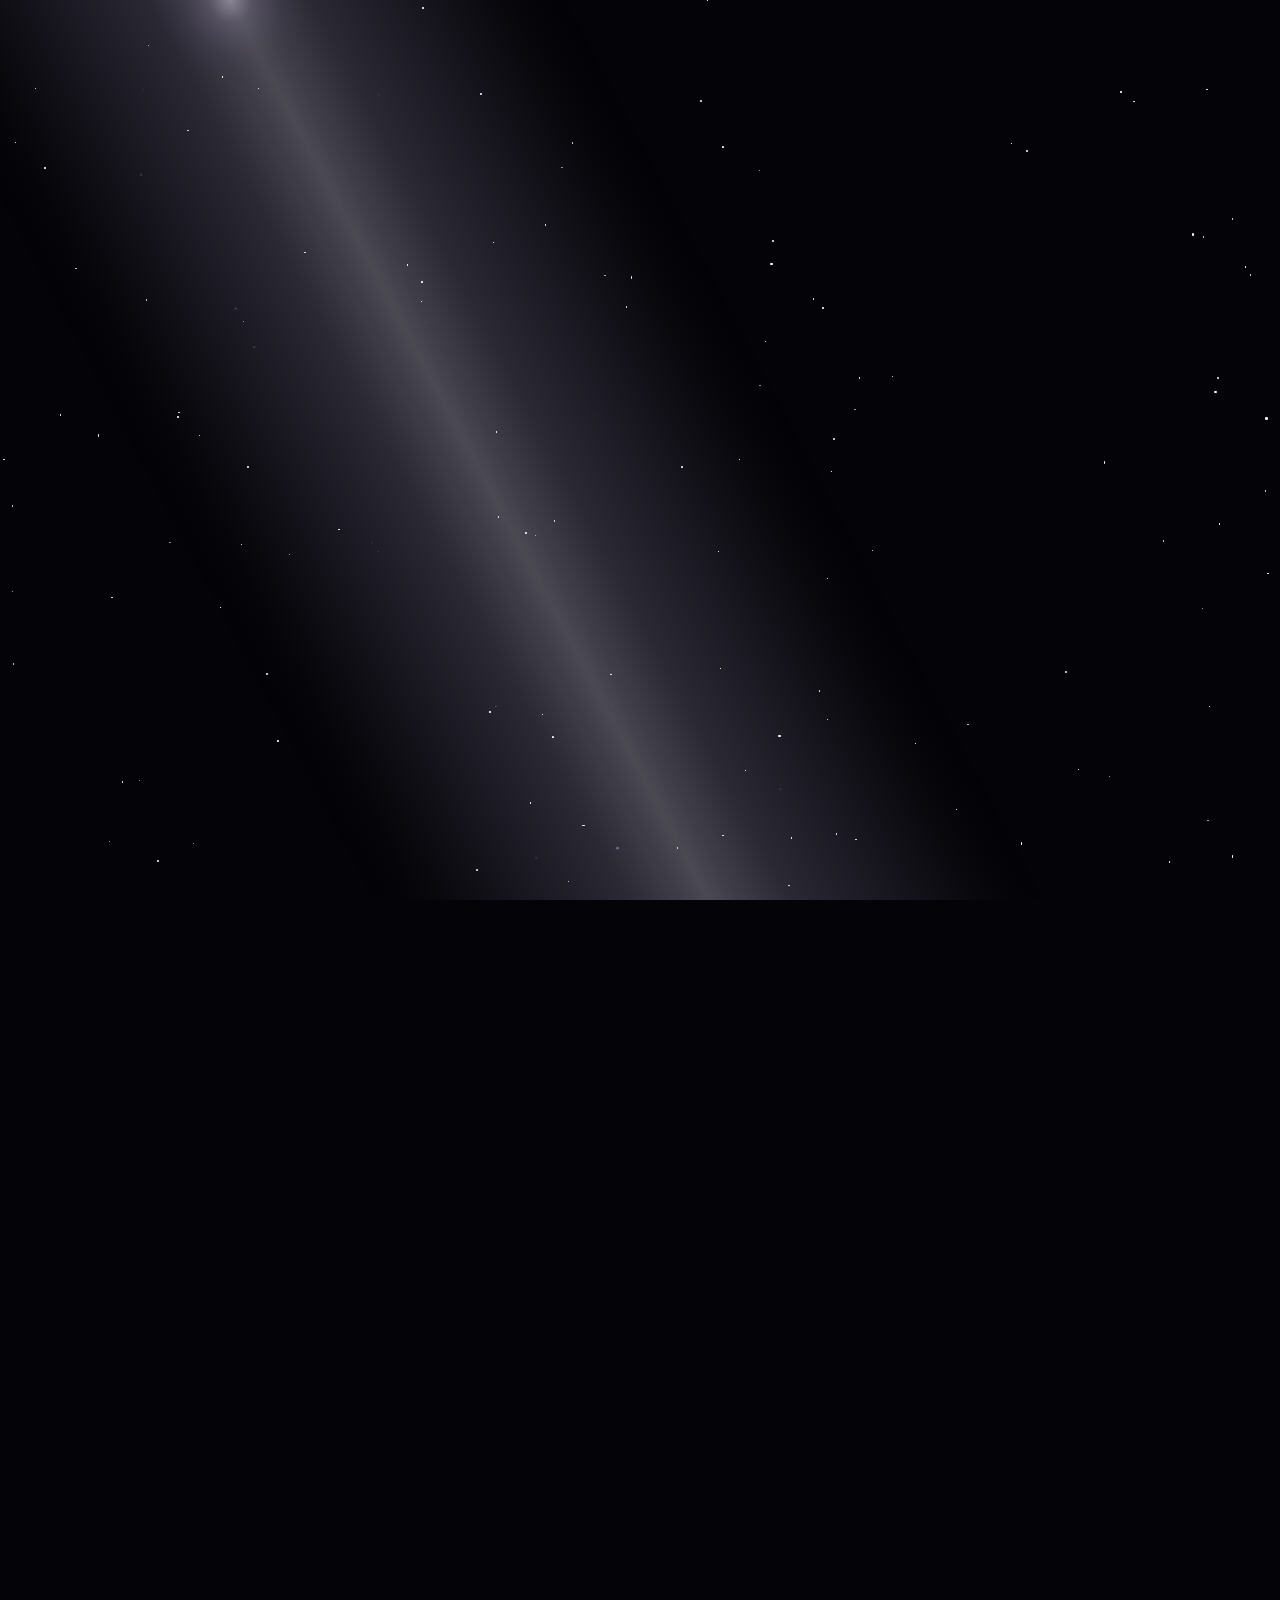
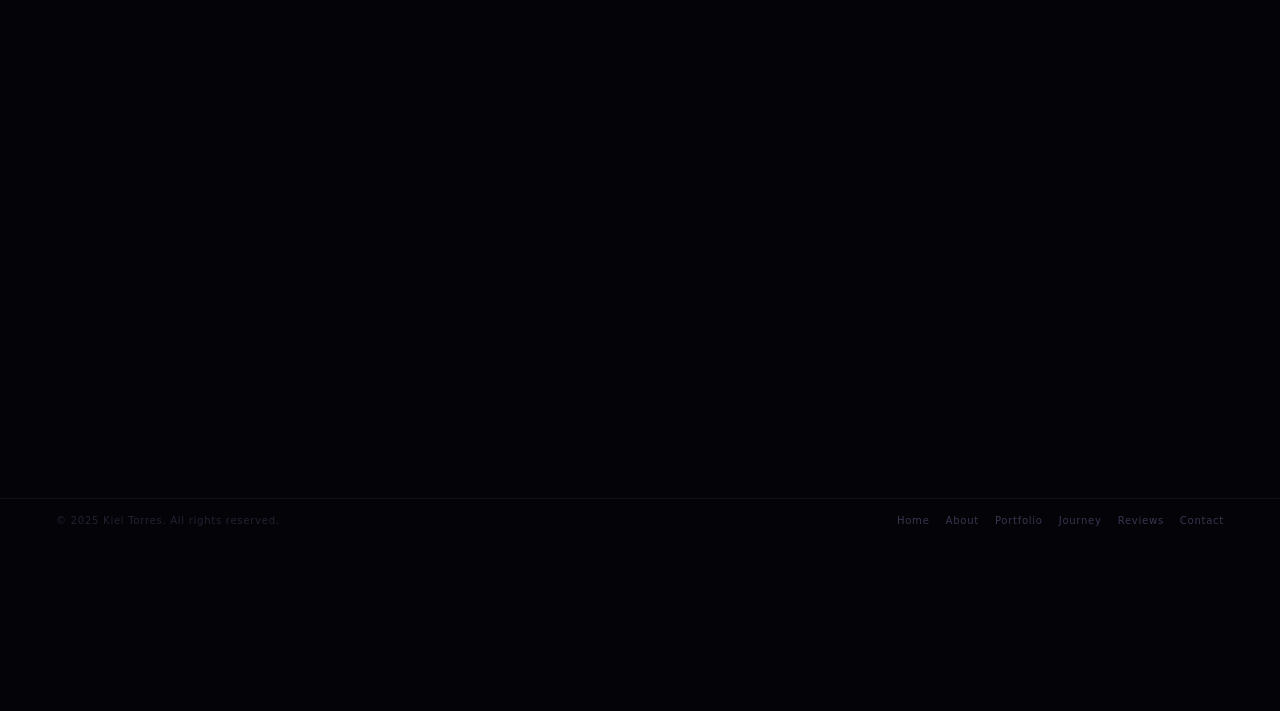
<file: index.html>
<!DOCTYPE html>
<html lang="en">
<head>
<meta charset="UTF-8"/>
<meta http-equiv="Content-Security-Policy" content="default-src 'self'; script-src 'self' 'unsafe-inline'; style-src 'self' 'unsafe-inline' https://fonts.googleapis.com; font-src https://fonts.gstatic.com; img-src 'self' data:; connect-src 'self' https://formspree.io; frame-ancestors 'none';"/>
<meta name="viewport" content="width=device-width,initial-scale=1,viewport-fit=cover"/>
<meta name="description" content="Kiel Torres - Web Developer, Discord Bot Dev and Lua Scripter"/>
<meta property="og:title" content="Kiel Torres | Developer & Designer Portfolio"/>
<meta property="og:description" content="Kiel Torres - Web Developer, Discord Bot Dev and Lua Scripter"/>
<meta property="og:image" content="https://raw.githubusercontent.com/kielsvu/Portfolio/main/images/preview.png"/>
<meta property="og:url" content="https://kielsvu.is-a.dev/"/>
<meta property="og:type" content="website"/>
<title>Kiel Torres | Developer & Designer Portfolio</title>
<link rel="icon" href="./images/favicon.jpeg" type="image/jpeg"/>
<link rel="apple-touch-icon" href="./images/favicon.jpeg"/>
<link rel="preconnect" href="https://fonts.googleapis.com"/>
<link rel="preconnect" href="https://fonts.gstatic.com" crossorigin/>
<link href="https://fonts.googleapis.com/css2?family=Syne:wght@600;700;800;900&family=DM+Sans:ital,wght@0,300;0,400;0,500;1,300&family=Cinzel:wght@400;600&family=Raleway:wght@200;300&display=swap" rel="stylesheet"/>
<link rel="stylesheet" href="style.css"/>
</head>
<body>
<div id="intro">
  <canvas id="intro-beam"></canvas>
  <div id="stars"></div>

  <!-- preloader phase -->
  <div id="preloader">
    <div class="pre-kt">KT</div>
    <div class="pre-bar-wrap"><div class="pre-bar" id="pre-bar"></div></div>
  </div>

  <!-- main intro content (hidden until preloader done) -->
  <div class="intro-content" id="intro-content" style="opacity:0;pointer-events:none">
    <div class="kt"><span class="kt-text">KT</span></div>
    <div class="intro-name">Kiel&nbsp;&nbsp;Torres</div>
    <div class="intro-sub">designer &nbsp;·&nbsp; developer &nbsp;·&nbsp; builder</div>
    <div class="intro-divider">
      <div class="dl"></div>
      <span class="dstar"><svg width="8" height="8" viewBox="0 0 24 24" fill="currentColor"><path d="M12 2l2.4 7.4H22l-6.2 4.5 2.4 7.4L12 17l-6.2 4.3 2.4-7.4L2 9.4h7.6z"/></svg></span>
      <div class="dl r"></div>
    </div>
    <div class="intro-cta">tap anywhere to continue</div>
  </div>
</div>

<div id="grain"><canvas id="grain-c"></canvas></div>
<div id="cur"></div>
<canvas id="beam-c"></canvas>



<div id="prog"></div>
<button id="stop" onclick="window.scrollTo({top:0,behavior:'smooth'})" aria-label="Back to top">
  <svg viewBox="0 0 24 24" fill="none" stroke="currentColor" stroke-width="2.3" stroke-linecap="round"><polyline points="18 15 12 9 6 15"/></svg>
</button>

<nav id="mnav">
  <a href="#home" class="nav-logo">
    <svg width="20" height="20" viewBox="0 0 26 26" fill="none">
      <circle cx="13" cy="13" r="2.6" fill="#c9b8f0"/>
      <circle cx="3.5" cy="6" r="1.6" fill="#8b6fd4" opacity=".85"/>
      <circle cx="22.5" cy="6" r="1.6" fill="#8b6fd4" opacity=".85"/>
      <circle cx="3.5" cy="20" r="1.6" fill="#8b6fd4" opacity=".85"/>
      <circle cx="22.5" cy="20" r="1.6" fill="#8b6fd4" opacity=".85"/>
      <circle cx="13" cy="2" r="1.3" fill="#b8a0e8" opacity=".6"/>
      <circle cx="13" cy="24" r="1.3" fill="#b8a0e8" opacity=".6"/>
      <line x1="13" y1="13" x2="3.5" y2="6" stroke="#b8a0e8" stroke-width=".8" opacity=".38"/>
      <line x1="13" y1="13" x2="22.5" y2="6" stroke="#b8a0e8" stroke-width=".8" opacity=".38"/>
      <line x1="13" y1="13" x2="3.5" y2="20" stroke="#b8a0e8" stroke-width=".8" opacity=".38"/>
      <line x1="13" y1="13" x2="22.5" y2="20" stroke="#b8a0e8" stroke-width=".8" opacity=".38"/>
      <line x1="13" y1="13" x2="13" y2="2" stroke="#b8a0e8" stroke-width=".8" opacity=".22"/>
      <line x1="13" y1="13" x2="13" y2="24" stroke="#b8a0e8" stroke-width=".8" opacity=".22"/>
    </svg>
    KIEL.DEV
  </a>
  <ul class="nav-links">
    <li><a href="#home">Home</a></li>
    <li><a href="#about">About</a></li>
    <li><a href="#service">Service</a></li>
    <li><a href="#portfolio">Portfolio</a></li>
    <li><a href="#timeline">Journey</a></li>
    <li><a href="#testimonials">Reviews</a></li>
    <li><a href="#contact">Contact</a></li>
  </ul>
  <a href="#contact" class="btn btn-sm nav-hire" id="nav-hire-btn">Hire Me</a>
  <button class="ham" id="hambtn" aria-label="Open menu" aria-expanded="false">
    <span></span><span></span><span></span>
  </button>
</nav>

<div class="mob-ov" id="mobov" role="dialog" aria-modal="true" aria-label="Navigation">
  <ul class="mob-list">
    <li><a href="#home" class="mlink">Home <span class="mob-arr">→</span></a></li>
    <li><a href="#about" class="mlink">About <span class="mob-arr">→</span></a></li>
    <li><a href="#service" class="mlink">Service <span class="mob-arr">→</span></a></li>
    <li><a href="#portfolio" class="mlink">Portfolio <span class="mob-arr">→</span></a></li>
    <li><a href="#timeline" class="mlink">Journey <span class="mob-arr">→</span></a></li>
    <li><a href="#testimonials" class="mlink">Reviews <span class="mob-arr">→</span></a></li>
    <li><a href="#contact" class="mlink">Contact <span class="mob-arr">→</span></a></li>
  </ul>
  <div class="mob-foot">
    <a href="#contact" class="btn btn-fill mlink" style="width:100%;max-width:260px;justify-content:center">Hire Me →</a>
    <div class="mob-socials">
      <a href="https://github.com/kielsvu" aria-label="GitHub" target="_blank" rel="noopener">
        <svg width="15" height="15" viewBox="0 0 24 24" fill="none" stroke="currentColor" stroke-width="1.8"><path d="M9 19c-5 1.5-5-2.5-7-3m14 6v-3.87a3.37 3.37 0 0 0-.94-2.61c3.14-.35 6.44-1.54 6.44-7A5.44 5.44 0 0 0 20 4.77 5.07 5.07 0 0 0 19.91 1S18.73.65 16 2.48a13.38 13.38 0 0 0-7 0C6.27.65 5.09 1 5.09 1A5.07 5.07 0 0 0 5 4.77a5.44 5.44 0 0 0-1.5 3.78c0 5.42 3.3 6.61 6.44 7A3.37 3.37 0 0 0 9 18.13V22"/></svg>
      </a>
      <a href="#" id="email-link-1" aria-label="Email">
        <svg width="15" height="15" viewBox="0 0 24 24" fill="none" stroke="currentColor" stroke-width="1.8"><path d="M4 4h16c1.1 0 2 .9 2 2v12c0 1.1-.9 2-2 2H4c-1.1 0-2-.9-2-2V6c0-1.1.9-2 2-2z"/><polyline points="22,6 12,13 2,6"/></svg>
      </a>
      <a href="https://discord.com/users/trustkiel" aria-label="Discord" target="_blank" rel="noopener">
        <svg width="15" height="15" viewBox="0 0 24 24" fill="none" stroke="currentColor" stroke-width="1.8"><path d="M20.317 4.37a19.791 19.791 0 0 0-4.885-1.515.074.074 0 0 0-.079.037c-.21.375-.444.864-.608 1.25a18.27 18.27 0 0 0-5.487 0 12.64 12.64 0 0 0-.617-1.25.077.077 0 0 0-.079-.037A19.736 19.736 0 0 0 3.677 4.37a.07.07 0 0 0-.032.027C.533 9.046-.32 13.58.099 18.057c.003.012.01.024.023.031a19.9 19.9 0 0 0 5.993 3.03.078.078 0 0 0 .084-.028 14.09 14.09 0 0 0 1.226-1.994.076.076 0 0 0-.041-.106 13.107 13.107 0 0 1-1.872-.892.077.077 0 0 1-.008-.128 10.2 10.2 0 0 0 .372-.292.074.074 0 0 1 .077-.01c3.928 1.793 8.18 1.793 12.062 0a.074.074 0 0 1 .078.01c.12.098.246.198.373.292a.077.077 0 0 1-.006.127 12.299 12.299 0 0 1-1.873.892.077.077 0 0 0-.041.107c.36.698.772 1.362 1.225 1.993a.076.076 0 0 0 .084.028 19.839 19.839 0 0 0 6.002-3.03.077.077 0 0 0 .032-.054c.5-5.177-.838-9.674-3.549-13.66a.061.061 0 0 0-.031-.03z"/></svg>
      </a>
    </div>
  </div>
</div>

<div class="page">

<section id="home">
  <div class="hero-grid"></div>
  <div class="hero-orb"></div>
  <div class="hero-inner">
    <div class="avail-badge r" id="avail-badge">
      <span class="avail-dot" id="avail-dot"></span>
      <span id="avail-label">Available for work</span>
    </div>
    <div class="hero-role r" id="hero-tag-el"><span class="tw-cur"></span></div>
    <div class="hero-greeting r d1">hey, welcome</div>
    <h1 class="hero-name r d2">I'm <span class="gr">Kiel Torres.</span></h1>
    <p class="hero-bio r d3">I make <em>websites</em>, <em>Discord bots</em>, and all the stuff in between  -  dashboards, key systems, portfolios. I also write <em>Roblox Lua scripts</em> when I'm not doing that.</p>
    <div class="hero-stats r d4">
      <div class="stat-box"><div class="stat-num" data-target="15" data-suffix="+">0</div><div class="stat-lbl">Projects</div></div>
      <div class="stat-box"><div class="stat-num" data-target="1" data-suffix="yr">0</div><div class="stat-lbl">Experience</div></div>
      <div class="stat-box"><div class="stat-num" data-target="10" data-suffix="+">0</div><div class="stat-lbl">Clients</div></div>
    </div>
    <div class="hero-btns r d5">
      <a href="#contact" class="btn btn-fill">Hire Me <svg width="12" height="12" viewBox="0 0 24 24" fill="none" stroke="currentColor" stroke-width="2.5"><line x1="5" y1="12" x2="19" y2="12"/><polyline points="12 5 19 12 12 19"/></svg></a>
      <a href="#portfolio" class="btn">View Work</a>
    </div>
  </div>
</section>

<div class="divider"></div>

<section id="about">
  <div class="about-header">
    <div class="sec-label r">a bit about me</div>
    <h2 class="sec-title r d1">About me</h2>
  </div>
  <div class="about-grid">
    <div class="about-img-wrap r d2">
      <div class="about-frame">
        <img src="./images/profile.jpg" alt="Kiel Torres" class="about-photo" loading="lazy" draggable="false" onerror="this.style.display='none';this.nextElementSibling.style.display='flex'"/>
        <div class="img-shield" id="img-shield" aria-hidden="true"></div>
        <div class="about-photo-fallback" style="display:none">
          <svg width="48" height="48" viewBox="0 0 24 24" fill="none" stroke="#b8a0e8" stroke-width=".9"><circle cx="12" cy="8" r="4"/><path d="M4 20c0-4 3.6-7 8-7s8 3 8 7"/></svg>
        </div>
        <div class="exp-badge"><div class="exp-num">1yr</div><div class="exp-lbl">Experience</div></div>
      </div>
    </div>
    <div class="about-body">
      <div class="about-txt r d3">
        <p>I'm <strong>Kiel Torres</strong>, a student freelancer who builds <strong>websites</strong> and <strong>Discord bots</strong>. I do websites, dashboards, landing pages, and bots with key systems and HWID verification.</p>
        <p>I also write <strong>Lua scripts for Roblox</strong>  -  ESP, aimbot, pathfinding AI, HWID loaders, you name it. Whatever the project, I make sure it works right and looks good.</p>
      </div>
      <div class="info-cards r d4">
        <div class="info-card">
          <div class="info-icon"><svg viewBox="0 0 24 24" fill="none" stroke="currentColor" stroke-width="2"><path d="M21 10c0 7-9 13-9 13s-9-6-9-13a9 9 0 0 1 18 0z"/><circle cx="12" cy="10" r="3"/></svg></div>
          <div><div class="info-lbl">Location</div><div class="info-val">Philippines</div></div>
        </div>
        <div class="info-card">
          <div class="info-icon"><svg viewBox="0 0 24 24" fill="none" stroke="currentColor" stroke-width="2"><path d="M4 4h16c1.1 0 2 .9 2 2v12c0 1.1-.9 2-2 2H4c-1.1 0-2-.9-2-2V6c0-1.1.9-2 2-2z"/><polyline points="22,6 12,13 2,6"/></svg></div>
          <div><div class="info-lbl">Email</div><div class="info-val"><a href="#" id="email-link-2"></a></div></div>
        </div>
        <div class="info-card">
          <div class="info-icon"><svg viewBox="0 0 24 24" fill="none" stroke="currentColor" stroke-width="2"><path d="M20.317 4.37a19.791 19.791 0 0 0-4.885-1.515.074.074 0 0 0-.079.037c-.21.375-.444.864-.608 1.25a18.27 18.27 0 0 0-5.487 0 12.64 12.64 0 0 0-.617-1.25.077.077 0 0 0-.079-.037A19.736 19.736 0 0 0 3.677 4.37a.07.07 0 0 0-.032.027C.533 9.046-.32 13.58.099 18.057c.003.012.01.024.023.031a19.9 19.9 0 0 0 5.993 3.03.078.078 0 0 0 .084-.028 14.09 14.09 0 0 0 1.226-1.994.076.076 0 0 0-.041-.106 13.107 13.107 0 0 1-1.872-.892.077.077 0 0 1-.008-.128 10.2 10.2 0 0 0 .372-.292.074.074 0 0 1 .077-.01c3.928 1.793 8.18 1.793 12.062 0a.074.074 0 0 1 .078.01c.12.098.246.198.373.292a.077.077 0 0 1-.006.127 12.299 12.299 0 0 1-1.873.892.077.077 0 0 0-.041.107c.36.698.772 1.362 1.225 1.993a.076.076 0 0 0 .084.028 19.839 19.839 0 0 0 6.002-3.03.077.077 0 0 0 .032-.054c.5-5.177-.838-9.674-3.549-13.66a.061.061 0 0 0-.031-.03z"/></svg></div>
          <div><div class="info-lbl">Discord</div><div class="info-val"><a href="https://discord.com/users/trustkiel" target="_blank" rel="noopener">trustkiel</a></div></div>
        </div>
        <div class="info-card">
          <div class="info-icon"><svg viewBox="0 0 24 24" fill="none" stroke="currentColor" stroke-width="2"><path d="M9 19c-5 1.5-5-2.5-7-3m14 6v-3.87a3.37 3.37 0 0 0-.94-2.61c3.14-.35 6.44-1.54 6.44-7A5.44 5.44 0 0 0 20 4.77 5.07 5.07 0 0 0 19.91 1S18.73.65 16 2.48a13.38 13.38 0 0 0-7 0C6.27.65 5.09 1 5.09 1A5.07 5.07 0 0 0 5 4.77a5.44 5.44 0 0 0-1.5 3.78c0 5.42 3.3 6.61 6.44 7A3.37 3.37 0 0 0 9 18.13V22"/></svg></div>
          <div><div class="info-lbl">GitHub</div><div class="info-val"><a href="https://github.com/kielsvu" target="_blank" rel="noopener">kielsvu</a></div></div>
        </div>
      </div>
      <div class="about-actions r d5">
        <a href="#contact" class="btn btn-fill"> Let's talk <svg width="12" height="12" viewBox="0 0 24 24" fill="none" stroke="currentColor" stroke-width="2.5"><line x1="5" y1="12" x2="19" y2="12"/><polyline points="12 5 19 12 12 19"/></svg></a>
        <a href="#portfolio" class="btn">View Projects</a>
      </div>


    </div>
  </div>
</section>

<div class="divider"></div>

<section id="service">
  <div class="about-header">
    <div class="sec-label r">stuff I do</div>
    <h2 class="sec-title r d1">Services</h2>
  </div>
  <div class="svc-grid">
    <div class="svc-card r d2">
      <div class="svc-icon"><svg viewBox="0 0 24 24" fill="none" stroke="currentColor" stroke-width="1.8"><rect x="2" y="3" width="20" height="14" rx="2"/><path d="M8 21h8M12 17v4"/></svg></div>
      <div class="svc-title">Web Development</div>
      <div class="svc-desc">Portfolios, landing pages, dashboards  -  built with clean HTML, CSS and JS. I handle everything from the design to deploying it on GitHub Pages or wherever you want it.</div>
      <div class="svc-dots"><div class="svc-dot"></div><div class="svc-dot"></div><div class="svc-dot"></div></div>
    </div>
    <div class="svc-card r d3">
      <div class="svc-icon"><svg viewBox="0 0 24 24" fill="none" stroke="currentColor" stroke-width="1.8"><path d="M20.317 4.37a19.791 19.791 0 0 0-4.885-1.515.074.074 0 0 0-.079.037c-.21.375-.444.864-.608 1.25a18.27 18.27 0 0 0-5.487 0 12.64 12.64 0 0 0-.617-1.25.077.077 0 0 0-.079-.037A19.736 19.736 0 0 0 3.677 4.37a.07.07 0 0 0-.032.027C.533 9.046-.32 13.58.099 18.057c.003.012.01.024.023.031a19.9 19.9 0 0 0 5.993 3.03.078.078 0 0 0 .084-.028 14.09 14.09 0 0 0 1.226-1.994.076.076 0 0 0-.041-.106 13.107 13.107 0 0 1-1.872-.892.077.077 0 0 1-.008-.128 10.2 10.2 0 0 0 .372-.292.074.074 0 0 1 .077-.01c3.928 1.793 8.18 1.793 12.062 0a.074.074 0 0 1 .078.01c.12.098.246.198.373.292a.077.077 0 0 1-.006.127 12.299 12.299 0 0 1-1.873.892.077.077 0 0 0-.041.107c.36.698.772 1.362 1.225 1.993a.076.076 0 0 0 .084.028 19.839 19.839 0 0 0 6.002-3.03.077.077 0 0 0 .032-.054c.5-5.177-.838-9.674-3.549-13.66a.061.061 0 0 0-.031-.03z"/></svg></div>
      <div class="svc-title">Discord Bot Dev</div>
      <div class="svc-desc">Bots that actually do things  -  slash commands, HWID verification, subscription tiers, Firebase sync, auto-delivery. Built on Discord.js v14 and set up properly from the start.</div>
      <div class="svc-dots"><div class="svc-dot"></div><div class="svc-dot"></div><div class="svc-dot"></div></div>
    </div>
    <div class="svc-card r d4">
      <div class="svc-icon"><svg viewBox="0 0 24 24" fill="none" stroke="currentColor" stroke-width="1.8"><path d="M21 2l-2 2m-7.61 7.61a5.5 5.5 0 1 1-7.778 7.778 5.5 5.5 0 0 1 7.777-7.777zm0 0L15.5 7.5m0 0l3 3L22 7l-3-3m-3.5 3.5L19 4"/></svg></div>
      <div class="svc-title">Key Systems</div>
      <div class="svc-desc">Key generation, HWID binding, expiry, tiers and revocation. Everything synced between the bot and your panel in real time.</div>
      <div class="svc-dots"><div class="svc-dot"></div><div class="svc-dot"></div><div class="svc-dot"></div></div>
    </div>
    <div class="svc-card r d5">
      <div class="svc-icon"><svg viewBox="0 0 24 24" fill="none" stroke="currentColor" stroke-width="1.8"><circle cx="12" cy="12" r="10"/><polygon points="10 8 16 12 10 16 10 8"/></svg></div>
      <div class="svc-title">Roblox Lua Scripting</div>
      <div class="svc-desc">Custom Roblox scripts  -  ESP, aimbot, pathfinding AI, HWID-protected loaders. Clean code, solid anti-detection. I know what I'm doing here.</div>
      <div class="svc-dots"><div class="svc-dot"></div><div class="svc-dot"></div><div class="svc-dot"></div></div>
    </div>
  </div>
</section>

<div class="divider"></div>

<section id="portfolio">
  <div class="port-head">
    <div>
      <div class="sec-label r">things I've built</div>
      <h2 class="sec-title r d1" style="margin-bottom:0">Portfolio</h2>
    </div>
    <div class="port-tabs r d2" role="tablist">
      <div id="tab-ink"></div>
      <button class="port-tab active" data-tab="projects" role="tab" aria-selected="true">Projects</button>
      <button class="port-tab" data-tab="techstack" role="tab" aria-selected="false">Tech Stack</button>
    </div>
  </div>
  <p class="port-sub r d3">Some things I've shipped. Each one solved a real problem and I actually gave a damn about how it looked and worked.</p>
  <div style="position:relative;min-height:200px">
    <div id="tab-projects" class="tab-panel">
      <div class="proj-grid" id="proj-grid"></div>
    </div>
    <div id="tab-techstack" class="tab-panel hidden">
      <div class="tech-grid-wrap">
        <div class="tech-section-label">Languages</div>
        <div class="tech-grid-langs" id="tech-grid-langs"></div>
        <div class="tech-section-label" style="margin-top:.6rem">Tools &amp; Platforms</div>
        <div class="tech-grid-apps" id="tech-grid-apps"></div>
      </div>
    </div>
  </div>
</section>

<div id="lb" role="dialog" aria-modal="true" aria-label="Project details">
  <div class="lb-panel">
    <div class="lb-header">
      <div class="lb-title" id="lb-title"></div>
      <button class="lb-x" id="lb-x" aria-label="Close">
        <svg viewBox="0 0 24 24" fill="none" stroke="currentColor" stroke-width="2.2"><line x1="18" y1="6" x2="6" y2="18"/><line x1="6" y1="6" x2="18" y2="18"/></svg>
      </button>
    </div>
    <div class="lb-desc" id="lb-desc"></div>
    <div class="lb-chips" id="lb-chips"></div>
    <div class="lb-nav">
      <button class="btn btn-sm btn-icon" id="lb-prev" aria-label="Previous project">
        <svg width="14" height="14" viewBox="0 0 24 24" fill="none" stroke="currentColor" stroke-width="2.3"><polyline points="15 18 9 12 15 6"/></svg>
      </button>
      <button class="btn btn-sm btn-icon" id="lb-next" aria-label="Next project">
        <svg width="14" height="14" viewBox="0 0 24 24" fill="none" stroke="currentColor" stroke-width="2.3"><polyline points="9 18 15 12 9 6"/></svg>
      </button>
    </div>
  </div>
</div>

<div class="divider"></div>

<section id="timeline">
  <div class="about-header">
    <div class="sec-label r">how I got here</div>
    <h2 class="sec-title r d1">How I got here</h2>
  </div>
  <div class="tl-wrap">
    <div class="tl-item r d2">
      <div class="tl-dot"></div>
      <div class="tl-year">Jan 2026 to Present</div>
      <div class="tl-title">Freelance Developer</div>
      <div class="tl-desc">Taking commissions full time now. Building portfolios, landing pages, Discord bots and key systems for clients. I handle everything  -  design, code, and getting it deployed.</div>
      <div class="tl-badge"><svg width="10" height="10" viewBox="0 0 24 24" fill="none" stroke="currentColor" stroke-width="2.5"><circle cx="12" cy="12" r="10"/><polyline points="12 6 12 12 16 14"/></svg> Active</div>
    </div>
    <div class="tl-item r d3">
      <div class="tl-dot"></div>
      <div class="tl-year">Oct to Dec 2025</div>
      <div class="tl-title">Discord Bots and Key Systems</div>
      <div class="tl-desc">Shipped my first Discord bots using Discord.js v14. Built key systems with HWID binding, Firebase sync and auto-delivery. Started getting actual paid work through the Roblox community.</div>
      <div class="tl-badge">Discord.js · Firebase</div>
    </div>
    <div class="tl-item r d4">
      <div class="tl-dot"></div>
      <div class="tl-year">Aug to Sep 2025</div>
      <div class="tl-title">First Projects and Lua Scripting</div>
      <div class="tl-desc">Built my first real static sites and got deep into Roblox Lua scripting. Picked up ESP, aimbot and HWID-protected loaders. I learned fast because I just kept shipping things and figuring out problems as they came.</div>
      <div class="tl-badge">HTML · CSS · Lua</div>
    </div>
    <div class="tl-item r d5">
      <div class="tl-dot"></div>
      <div class="tl-year">July 2025</div>
      <div class="tl-title">Wrote My First Line of Code</div>
      <div class="tl-desc">Started with HTML and CSS out of curiosity. No tutorials, just messing around until things worked. That was it  -  I was hooked.</div>
      <div class="tl-badge">HTML · CSS · JavaScript</div>
    </div>
  </div>
</section>

<div class="divider"></div>

<section id="testimonials">
  <div class="about-header">
    <div class="sec-label r">what people say</div>
    <h2 class="sec-title r d1">Reviews</h2>
  </div>
  <div class="tst-carousel-wrap r d2">
    <div class="tst-track-outer" id="tst-track-outer">
      <div class="tst-track" id="tst-grid">
        <div class="tst-skeleton"></div>
        <div class="tst-skeleton"></div>
        <div class="tst-skeleton"></div>
      </div>
    </div>
    <div class="tst-nav">
      <div class="tst-dots" id="tst-dots"></div>
      <div class="tst-arrows">
        <button class="tst-arr" id="tst-prev" aria-label="Previous review">
          <svg width="14" height="14" viewBox="0 0 24 24" fill="none" stroke="currentColor" stroke-width="2.4"><polyline points="15 18 9 12 15 6"/></svg>
        </button>
        <button class="tst-arr" id="tst-next" aria-label="Next review">
          <svg width="14" height="14" viewBox="0 0 24 24" fill="none" stroke="currentColor" stroke-width="2.4"><polyline points="9 18 15 12 9 6"/></svg>
        </button>
      </div>
    </div>
  </div>
</section>

<div class="divider"></div>

<section id="contact">
  <div class="about-header">
    <div class="sec-label r">contact</div>
    <h2 class="sec-title r d1">Hit me up</h2>
  </div>
  <div class="contact-grid">
    <div class="contact-info r d2">
      <p class="contact-intro">Got a project in mind? Message me on Discord or email. I reply fast.</p>
      <div class="contact-items">
        <div class="contact-item">
          <div class="contact-item-icon"><svg viewBox="0 0 24 24" fill="none" stroke="currentColor" stroke-width="2"><path d="M4 4h16c1.1 0 2 .9 2 2v12c0 1.1-.9 2-2 2H4c-1.1 0-2-.9-2-2V6c0-1.1.9-2 2-2z"/><polyline points="22,6 12,13 2,6"/></svg></div>
          <div><div class="contact-item-lbl">Email</div><div class="contact-item-val"><a href="#" id="email-link-3"></a></div></div>
        </div>
        <div class="contact-item">
          <div class="contact-item-icon"><svg viewBox="0 0 24 24" fill="none" stroke="currentColor" stroke-width="2"><path d="M20.317 4.37a19.791 19.791 0 0 0-4.885-1.515.074.074 0 0 0-.079.037c-.21.375-.444.864-.608 1.25a18.27 18.27 0 0 0-5.487 0 12.64 12.64 0 0 0-.617-1.25.077.077 0 0 0-.079-.037A19.736 19.736 0 0 0 3.677 4.37a.07.07 0 0 0-.032.027C.533 9.046-.32 13.58.099 18.057c.003.012.01.024.023.031a19.9 19.9 0 0 0 5.993 3.03.078.078 0 0 0 .084-.028 14.09 14.09 0 0 0 1.226-1.994.076.076 0 0 0-.041-.106 13.107 13.107 0 0 1-1.872-.892.077.077 0 0 1-.008-.128 10.2 10.2 0 0 0 .372-.292.074.074 0 0 1 .077-.01c3.928 1.793 8.18 1.793 12.062 0a.074.074 0 0 1 .078.01c.12.098.246.198.373.292a.077.077 0 0 1-.006.127 12.299 12.299 0 0 1-1.873.892.077.077 0 0 0-.041.107c.36.698.772 1.362 1.225 1.993a.076.076 0 0 0 .084.028 19.839 19.839 0 0 0 6.002-3.03.077.077 0 0 0 .032-.054c.5-5.177-.838-9.674-3.549-13.66a.061.061 0 0 0-.031-.03z"/></svg></div>
          <div><div class="contact-item-lbl">Discord</div><div class="contact-item-val"><a href="https://discord.com/users/trustkiel" target="_blank" rel="noopener">trustkiel</a></div></div>
        </div>
        <div class="contact-item">
          <div class="contact-item-icon"><svg viewBox="0 0 24 24" fill="none" stroke="currentColor" stroke-width="2"><path d="M9 19c-5 1.5-5-2.5-7-3m14 6v-3.87a3.37 3.37 0 0 0-.94-2.61c3.14-.35 6.44-1.54 6.44-7A5.44 5.44 0 0 0 20 4.77 5.07 5.07 0 0 0 19.91 1S18.73.65 16 2.48a13.38 13.38 0 0 0-7 0C6.27.65 5.09 1 5.09 1A5.07 5.07 0 0 0 5 4.77a5.44 5.44 0 0 0-1.5 3.78c0 5.42 3.3 6.61 6.44 7A3.37 3.37 0 0 0 9 18.13V22"/></svg></div>
          <div><div class="contact-item-lbl">GitHub</div><div class="contact-item-val"><a href="https://github.com/kielsvu" target="_blank" rel="noopener">github.com/kielsvu</a></div></div>
        </div>
      </div>
      <div class="contact-btns">
        <a href="#" id="email-link-4" class="btn btn-fill">Send Email <svg width="12" height="12" viewBox="0 0 24 24" fill="none" stroke="currentColor" stroke-width="2.5"><line x1="5" y1="12" x2="19" y2="12"/><polyline points="12 5 19 12 12 19"/></svg></a>
        <a href="https://discord.com/users/trustkiel" class="btn" target="_blank" rel="noopener">Discord</a>
      </div>
    </div>
    <div class="contact-form r d3">
      <div class="field-group">
        <div>
          <label class="field-label" for="f-name">Name</label>
          <input class="field-input" id="f-name" type="text" placeholder="your name" autocomplete="name"/>
        </div>
        <div>
          <label class="field-label" for="f-email">Email</label>
          <input class="field-input" id="f-email" type="email" placeholder="your@email.com" autocomplete="email"/>
        </div>
      </div>
      <div>
        <label class="field-label" for="f-subject">Subject</label>
        <input class="field-input" id="f-subject" type="text" placeholder="what's this about?"/>
      </div>
      <div>
        <label class="field-label" for="f-msg">Message</label>
        <textarea class="field-textarea" id="f-msg" placeholder="tell me about your project, or just say hi"></textarea>
      </div>
      <a href="#" class="btn btn-fill form-submit" id="form-send-btn">Send Message <svg width="12" height="12" viewBox="0 0 24 24" fill="none" stroke="currentColor" stroke-width="2.5"><line x1="5" y1="12" x2="19" y2="12"/><polyline points="12 5 19 12 12 19"/></svg></a>
    </div>
  </div>
</section>

</div><!-- /page -->

<div id="toast">
  <svg width="14" height="14" viewBox="0 0 24 24" fill="none" stroke="currentColor" stroke-width="2.5"><polyline points="20 6 9 17 4 12"/></svg>
  <span id="toast-msg">Copied!</span>
</div>

<footer>
  <span class="foot-copy">&copy; 2025 Kiel Torres. All rights reserved.</span>
  <div class="foot-links">
    <a href="#home">Home</a>
    <a href="#about">About</a>
    <a href="#portfolio">Portfolio</a>
    <a href="#timeline">Journey</a>
    <a href="#testimonials">Reviews</a>
    <a href="#contact">Contact</a>
  </div>
</footer>

<script src="script.js"></script>
</body>
</html>
</file>
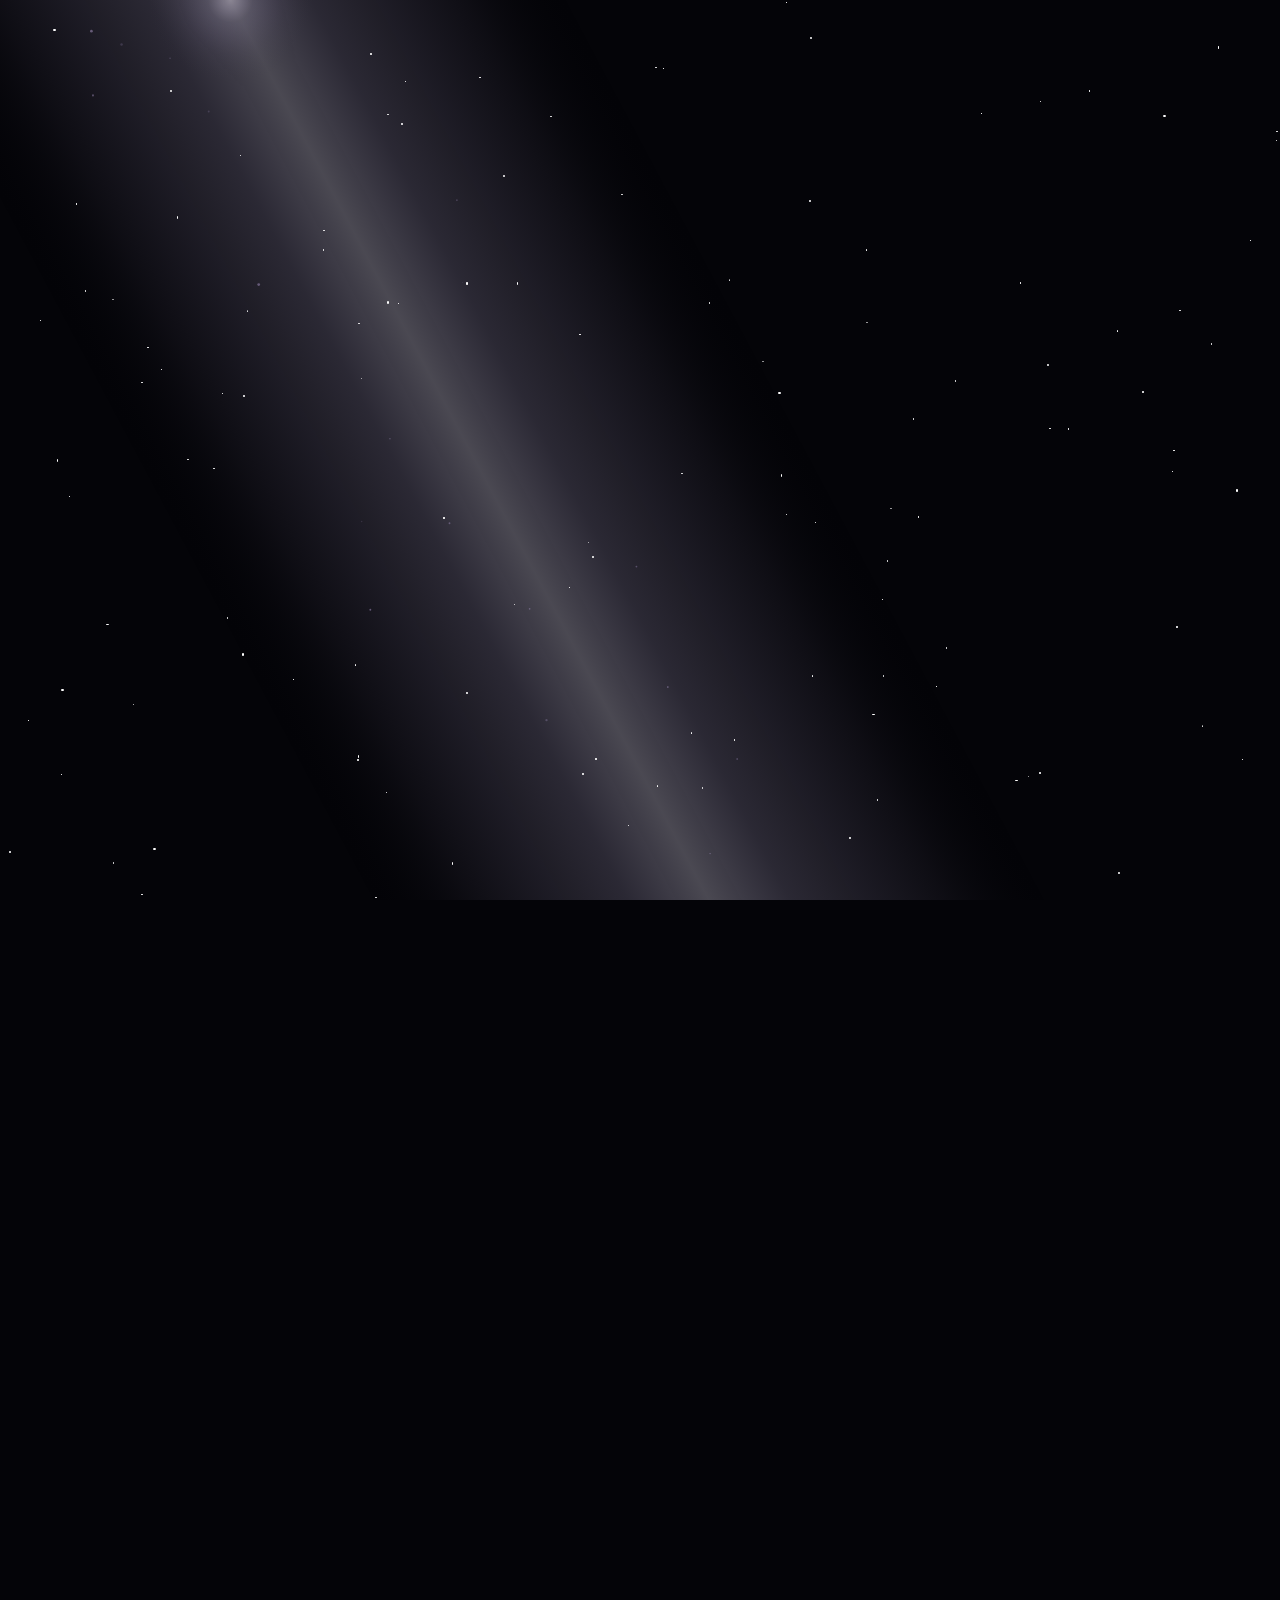
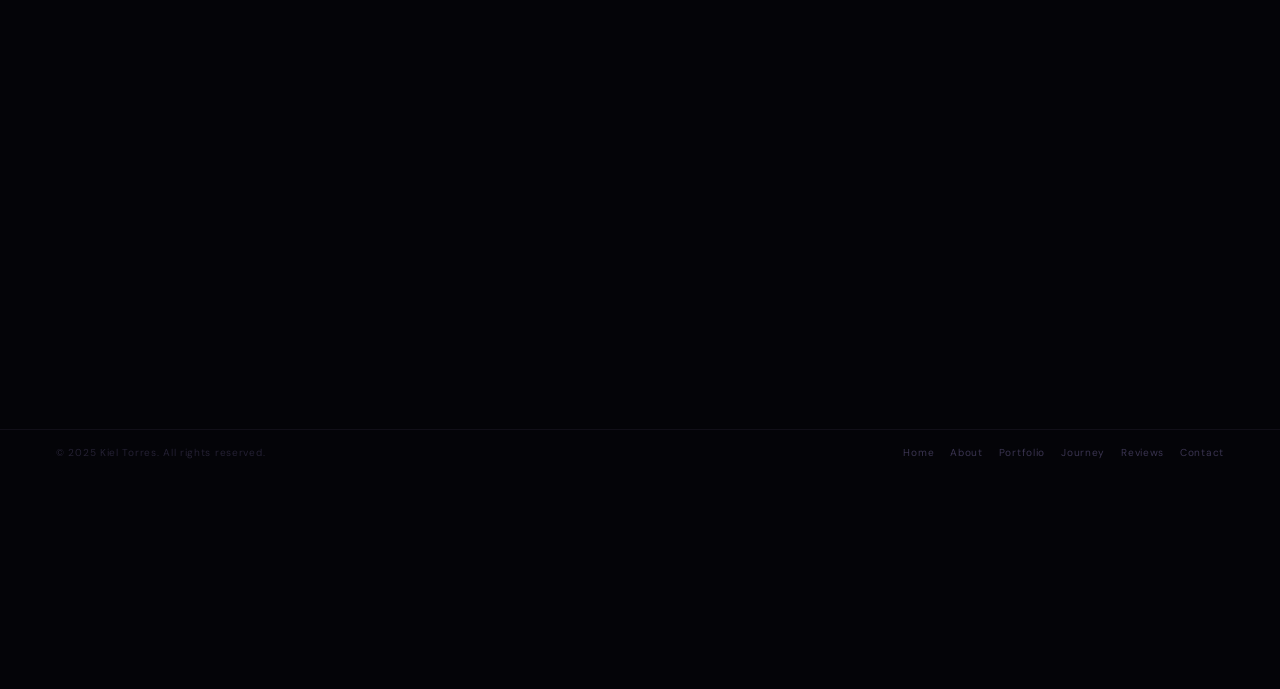
<file: index-10.html>
<!DOCTYPE html>
<html lang="en">
<head>
<meta charset="UTF-8"/>
<meta name="viewport" content="width=device-width,initial-scale=1,viewport-fit=cover"/>
<meta name="description" content="Kiel Torres - Web Developer, Discord Bot Dev and Lua Scripter"/>
<title>Kiel Torres | Developer Portfolio</title>
<link rel="preconnect" href="https://fonts.googleapis.com"/>
<link rel="preconnect" href="https://fonts.gstatic.com" crossorigin/>
<link href="https://fonts.googleapis.com/css2?family=Syne:wght@600;700;800&family=DM+Sans:ital,wght@0,300;0,400;0,500;1,300&family=Cinzel:wght@400;600&family=Raleway:wght@200;300&display=swap" rel="stylesheet"/>
<link rel="stylesheet" href="style.css"/>
</head>
<body>

<div id="intro">
  <canvas id="intro-beam"></canvas>
  <div id="stars"></div>

  <!-- preloader phase -->
  <div id="preloader">
    <div class="pre-kt">KT</div>
    <div class="pre-bar-wrap"><div class="pre-bar" id="pre-bar"></div></div>
  </div>

  <!-- main intro content (hidden until preloader done) -->
  <div class="intro-content" id="intro-content" style="opacity:0;pointer-events:none">
    <div class="kt"><span class="kt-text">KT</span></div>
    <div class="intro-name">Kiel&nbsp;&nbsp;Torres</div>
    <div class="intro-sub">Designer &nbsp;·&nbsp; Developer &nbsp;·&nbsp; Creator</div>
    <div class="intro-divider">
      <div class="dl"></div>
      <span class="dstar">✦</span>
      <div class="dl r"></div>
    </div>
    <div class="intro-cta">Click anywhere to enter</div>
  </div>
</div>

<div id="grain"><canvas id="grain-c"></canvas></div>
<div id="cur"></div>
<canvas id="beam-c"></canvas>

<script>
/* BEAM */
(function(){
  var c=document.getElementById("beam-c"),ctx=c.getContext("2d"),W,H,_f=0;
  function resize(){W=c.width=window.innerWidth;H=c.height=window.innerHeight}
  resize();window.addEventListener("resize",resize,{passive:true});
  var A=28,DUST=Array.from({length:40},function(){return{t:Math.random(),s:(Math.random()-.5)*2,sz:Math.random()*1.2+.2,sp:.0003+Math.random()*.0004,op:Math.random()*.38+.07,dr:(Math.random()-.5)*.0003};});
  function clamp(v,a,b){return Math.min(b,Math.max(a,v));}
  function draw(){
    _f++;if(_f%2!==0){requestAnimationFrame(draw);return;}
    ctx.clearRect(0,0,W,H);
    var rad=A*Math.PI/180,dx=Math.sin(rad),dy=Math.cos(rad),bpx=-dy,bpy=dx,ox=W*.18,oy=0,hw=clamp(W*.10,50,180),OV=Math.sqrt(W*W+H*H);
    var sx=ox-dx*OV,sy=oy-dy*OV,ex=ox+dx*OV,ey=oy+dy*OV,sp=hw*1.8;
    var gr=ctx.createLinearGradient(ox+bpx*sp,oy+bpy*sp,ox-bpx*sp,oy-bpy*sp);
    gr.addColorStop(0,"rgba(0,0,0,0)");gr.addColorStop(.15,"rgba(213,197,245,.04)");
    gr.addColorStop(.38,"rgba(220,208,255,.15)");gr.addColorStop(.5,"rgba(240,234,255,.24)");
    gr.addColorStop(.62,"rgba(220,208,255,.15)");gr.addColorStop(.85,"rgba(213,197,245,.04)");gr.addColorStop(1,"rgba(0,0,0,0)");
    ctx.save();ctx.beginPath();ctx.moveTo(sx+bpx*sp,sy+bpy*sp);ctx.lineTo(sx-bpx*sp,sy-bpy*sp);ctx.lineTo(ex-bpx*sp,ey-bpy*sp);ctx.lineTo(ex+bpx*sp,ey+bpy*sp);ctx.closePath();ctx.fillStyle=gr;ctx.fill();ctx.restore();
    ctx.save();ctx.beginPath();ctx.moveTo(sx,sy);ctx.lineTo(ex,ey);ctx.strokeStyle="rgba(255,248,255,.09)";ctx.lineWidth=1;ctx.stroke();ctx.restore();
    var tl=OV*2;
    DUST.forEach(function(p){
      p.t=(p.t+p.sp)%1;p.s+=p.dr;if(Math.abs(p.s)>.45)p.dr*=-1;
      var px=sx+dx*tl*p.t+bpx*hw*p.s,py=sy+dy*tl*p.t+bpy*hw*p.s;
      ctx.beginPath();ctx.arc(px,py,p.sz,0,6.2832);
      ctx.fillStyle="rgba(213,197,245,"+p.op+")";ctx.fill();
    });
    var fg=ctx.createRadialGradient(ox,oy,0,ox,oy,80);
    fg.addColorStop(0,"rgba(255,248,255,.28)");fg.addColorStop(.3,"rgba(220,205,255,.08)");fg.addColorStop(1,"rgba(0,0,0,0)");
    ctx.beginPath();ctx.arc(ox,oy,80,0,6.2832);ctx.fillStyle=fg;ctx.fill();
    requestAnimationFrame(draw);
  }
  draw();
})();
</script>

<div id="prog"></div>
<button id="stop" onclick="window.scrollTo({top:0,behavior:'smooth'})" aria-label="Back to top">
  <svg viewBox="0 0 24 24" fill="none" stroke="currentColor" stroke-width="2.3" stroke-linecap="round"><polyline points="18 15 12 9 6 15"/></svg>
</button>

<nav id="mnav">
  <a href="#home" class="nav-logo">
    <svg width="20" height="20" viewBox="0 0 26 26" fill="none">
      <circle cx="13" cy="13" r="2.6" fill="#c9b8f0"/>
      <circle cx="3.5" cy="6" r="1.6" fill="#8b6fd4" opacity=".85"/>
      <circle cx="22.5" cy="6" r="1.6" fill="#8b6fd4" opacity=".85"/>
      <circle cx="3.5" cy="20" r="1.6" fill="#8b6fd4" opacity=".85"/>
      <circle cx="22.5" cy="20" r="1.6" fill="#8b6fd4" opacity=".85"/>
      <circle cx="13" cy="2" r="1.3" fill="#b8a0e8" opacity=".6"/>
      <circle cx="13" cy="24" r="1.3" fill="#b8a0e8" opacity=".6"/>
      <line x1="13" y1="13" x2="3.5" y2="6" stroke="#b8a0e8" stroke-width=".8" opacity=".38"/>
      <line x1="13" y1="13" x2="22.5" y2="6" stroke="#b8a0e8" stroke-width=".8" opacity=".38"/>
      <line x1="13" y1="13" x2="3.5" y2="20" stroke="#b8a0e8" stroke-width=".8" opacity=".38"/>
      <line x1="13" y1="13" x2="22.5" y2="20" stroke="#b8a0e8" stroke-width=".8" opacity=".38"/>
      <line x1="13" y1="13" x2="13" y2="2" stroke="#b8a0e8" stroke-width=".8" opacity=".22"/>
      <line x1="13" y1="13" x2="13" y2="24" stroke="#b8a0e8" stroke-width=".8" opacity=".22"/>
    </svg>
    KIEL.DEV
  </a>
  <ul class="nav-links">
    <li><a href="#home">Home</a></li>
    <li><a href="#about">About</a></li>
    <li><a href="#service">Service</a></li>
    <li><a href="#portfolio">Portfolio</a></li>
    <li><a href="#timeline">Journey</a></li>
    <li><a href="#testimonials">Reviews</a></li>
    <li><a href="#contact">Contact</a></li>
  </ul>
  <a href="#contact" class="btn btn-sm nav-hire" id="nav-hire-btn">Hire Me</a>
  <button class="ham" id="hambtn" aria-label="Open menu" aria-expanded="false">
    <span></span><span></span><span></span>
  </button>
</nav>

<div class="mob-ov" id="mobov" role="dialog" aria-modal="true" aria-label="Navigation">
  <ul class="mob-list">
    <li><a href="#home" class="mlink">Home <span class="mob-arr">→</span></a></li>
    <li><a href="#about" class="mlink">About <span class="mob-arr">→</span></a></li>
    <li><a href="#service" class="mlink">Service <span class="mob-arr">→</span></a></li>
    <li><a href="#portfolio" class="mlink">Portfolio <span class="mob-arr">→</span></a></li>
    <li><a href="#timeline" class="mlink">Journey <span class="mob-arr">→</span></a></li>
    <li><a href="#testimonials" class="mlink">Reviews <span class="mob-arr">→</span></a></li>
    <li><a href="#contact" class="mlink">Contact <span class="mob-arr">→</span></a></li>
  </ul>
  <div class="mob-foot">
    <a href="#contact" class="btn btn-fill mlink" style="width:100%;max-width:260px;justify-content:center">Hire Me →</a>
    <div class="mob-socials">
      <a href="https://github.com/kielsvu" aria-label="GitHub" target="_blank" rel="noopener">
        <svg width="15" height="15" viewBox="0 0 24 24" fill="none" stroke="currentColor" stroke-width="1.8"><path d="M9 19c-5 1.5-5-2.5-7-3m14 6v-3.87a3.37 3.37 0 0 0-.94-2.61c3.14-.35 6.44-1.54 6.44-7A5.44 5.44 0 0 0 20 4.77 5.07 5.07 0 0 0 19.91 1S18.73.65 16 2.48a13.38 13.38 0 0 0-7 0C6.27.65 5.09 1 5.09 1A5.07 5.07 0 0 0 5 4.77a5.44 5.44 0 0 0-1.5 3.78c0 5.42 3.3 6.61 6.44 7A3.37 3.37 0 0 0 9 18.13V22"/></svg>
      </a>
      <a href="mailto:kieltrres@gmail.com" aria-label="Email">
        <svg width="15" height="15" viewBox="0 0 24 24" fill="none" stroke="currentColor" stroke-width="1.8"><path d="M4 4h16c1.1 0 2 .9 2 2v12c0 1.1-.9 2-2 2H4c-1.1 0-2-.9-2-2V6c0-1.1.9-2 2-2z"/><polyline points="22,6 12,13 2,6"/></svg>
      </a>
      <a href="https://discord.com/users/trustkiel" aria-label="Discord" target="_blank" rel="noopener">
        <svg width="15" height="15" viewBox="0 0 24 24" fill="none" stroke="currentColor" stroke-width="1.8"><path d="M20.317 4.37a19.791 19.791 0 0 0-4.885-1.515.074.074 0 0 0-.079.037c-.21.375-.444.864-.608 1.25a18.27 18.27 0 0 0-5.487 0 12.64 12.64 0 0 0-.617-1.25.077.077 0 0 0-.079-.037A19.736 19.736 0 0 0 3.677 4.37a.07.07 0 0 0-.032.027C.533 9.046-.32 13.58.099 18.057c.003.012.01.024.023.031a19.9 19.9 0 0 0 5.993 3.03.078.078 0 0 0 .084-.028 14.09 14.09 0 0 0 1.226-1.994.076.076 0 0 0-.041-.106 13.107 13.107 0 0 1-1.872-.892.077.077 0 0 1-.008-.128 10.2 10.2 0 0 0 .372-.292.074.074 0 0 1 .077-.01c3.928 1.793 8.18 1.793 12.062 0a.074.074 0 0 1 .078.01c.12.098.246.198.373.292a.077.077 0 0 1-.006.127 12.299 12.299 0 0 1-1.873.892.077.077 0 0 0-.041.107c.36.698.772 1.362 1.225 1.993a.076.076 0 0 0 .084.028 19.839 19.839 0 0 0 6.002-3.03.077.077 0 0 0 .032-.054c.5-5.177-.838-9.674-3.549-13.66a.061.061 0 0 0-.031-.03z"/></svg>
      </a>
    </div>
  </div>
</div>

<div class="page">

<section id="home">
  <div class="hero-grid"></div>
  <div class="hero-orb"></div>
  <div class="hero-inner">
    <div class="avail-badge r" id="avail-badge">
      <span class="avail-dot" id="avail-dot"></span>
      <span id="avail-label">Available for work</span>
    </div>
    <div class="hero-role r" id="hero-tag-el"><span class="tw-cur"></span></div>
    <div class="hero-greeting r d1">Welcome</div>
    <h1 class="hero-name r d2">Hello, I'm<span class="gr">Kiel Torres.</span></h1>
    <p class="hero-bio r d3">I build <em>websites</em> and <em>Discord bots</em> including dashboards, portfolios and key systems. I also do <em>Roblox Lua scripting</em> on the side.</p>
    <div class="hero-stats r d4">
      <div class="stat-box"><div class="stat-num" data-target="15" data-suffix="+">0</div><div class="stat-lbl">Projects</div></div>
      <div class="stat-box"><div class="stat-num" data-target="1" data-suffix="yr">0</div><div class="stat-lbl">Experience</div></div>
      <div class="stat-box"><div class="stat-num" data-target="10" data-suffix="+">0</div><div class="stat-lbl">Clients</div></div>
    </div>
    <div class="hero-btns r d5">
      <a href="#contact" class="btn btn-fill">Hire Me <svg width="12" height="12" viewBox="0 0 24 24" fill="none" stroke="currentColor" stroke-width="2.5"><line x1="5" y1="12" x2="19" y2="12"/><polyline points="12 5 19 12 12 19"/></svg></a>
      <a href="#portfolio" class="btn">View Work</a>
    </div>
  </div>
  <div class="hero-scroll"><div class="sbar"></div>scroll</div>
</section>

<div class="divider"></div>

<section id="about">
  <div class="about-header">
    <div class="sec-label r">Who I Am</div>
    <h2 class="sec-title r d1">About Me</h2>
  </div>
  <div class="about-grid">
    <div class="about-img-wrap r d2">
      <div class="about-frame">
        <img src="./images/profile.jpg" alt="Kiel Torres" class="about-photo" loading="lazy" draggable="false" onerror="this.style.display='none';this.nextElementSibling.style.display='flex'"/>
        <div class="img-shield" id="img-shield" aria-hidden="true"></div>
        <div class="about-photo-fallback" style="display:none">
          <svg width="48" height="48" viewBox="0 0 24 24" fill="none" stroke="#b8a0e8" stroke-width=".9"><circle cx="12" cy="8" r="4"/><path d="M4 20c0-4 3.6-7 8-7s8 3 8 7"/></svg>
        </div>
        <div class="exp-badge"><div class="exp-num">1yr</div><div class="exp-lbl">Experience</div></div>
      </div>
    </div>
    <div class="about-body">
      <div class="about-txt r d3">
        <p>I'm <strong>Kiel Torres</strong>, a student freelancer focused on <strong>website development</strong> and <strong>Discord bots</strong>. I build polished web UIs, dashboards and landing pages alongside feature-rich bots that handle key systems and HWID verification.</p>
        <p>On the side I write <strong>Lua scripts for Roblox</strong> covering ESP, aimbot, pathfinding AI and HWID loaders. Whatever the project I take on, I build things that work well and look great doing it.</p>
      </div>
      <div class="info-cards r d4">
        <div class="info-card">
          <div class="info-icon"><svg viewBox="0 0 24 24" fill="none" stroke="currentColor" stroke-width="2"><path d="M21 10c0 7-9 13-9 13s-9-6-9-13a9 9 0 0 1 18 0z"/><circle cx="12" cy="10" r="3"/></svg></div>
          <div><div class="info-lbl">Location</div><div class="info-val">Philippines</div></div>
        </div>
        <div class="info-card">
          <div class="info-icon"><svg viewBox="0 0 24 24" fill="none" stroke="currentColor" stroke-width="2"><path d="M4 4h16c1.1 0 2 .9 2 2v12c0 1.1-.9 2-2 2H4c-1.1 0-2-.9-2-2V6c0-1.1.9-2 2-2z"/><polyline points="22,6 12,13 2,6"/></svg></div>
          <div><div class="info-lbl">Email</div><div class="info-val"><a href="mailto:kieltrres@gmail.com">kieltrres@gmail.com</a></div></div>
        </div>
        <div class="info-card">
          <div class="info-icon"><svg viewBox="0 0 24 24" fill="none" stroke="currentColor" stroke-width="2"><path d="M20.317 4.37a19.791 19.791 0 0 0-4.885-1.515.074.074 0 0 0-.079.037c-.21.375-.444.864-.608 1.25a18.27 18.27 0 0 0-5.487 0 12.64 12.64 0 0 0-.617-1.25.077.077 0 0 0-.079-.037A19.736 19.736 0 0 0 3.677 4.37a.07.07 0 0 0-.032.027C.533 9.046-.32 13.58.099 18.057c.003.012.01.024.023.031a19.9 19.9 0 0 0 5.993 3.03.078.078 0 0 0 .084-.028 14.09 14.09 0 0 0 1.226-1.994.076.076 0 0 0-.041-.106 13.107 13.107 0 0 1-1.872-.892.077.077 0 0 1-.008-.128 10.2 10.2 0 0 0 .372-.292.074.074 0 0 1 .077-.01c3.928 1.793 8.18 1.793 12.062 0a.074.074 0 0 1 .078.01c.12.098.246.198.373.292a.077.077 0 0 1-.006.127 12.299 12.299 0 0 1-1.873.892.077.077 0 0 0-.041.107c.36.698.772 1.362 1.225 1.993a.076.076 0 0 0 .084.028 19.839 19.839 0 0 0 6.002-3.03.077.077 0 0 0 .032-.054c.5-5.177-.838-9.674-3.549-13.66a.061.061 0 0 0-.031-.03z"/></svg></div>
          <div><div class="info-lbl">Discord</div><div class="info-val"><a href="https://discord.com/users/trustkiel" target="_blank" rel="noopener">trustkiel</a></div></div>
        </div>
        <div class="info-card">
          <div class="info-icon"><svg viewBox="0 0 24 24" fill="none" stroke="currentColor" stroke-width="2"><path d="M9 19c-5 1.5-5-2.5-7-3m14 6v-3.87a3.37 3.37 0 0 0-.94-2.61c3.14-.35 6.44-1.54 6.44-7A5.44 5.44 0 0 0 20 4.77 5.07 5.07 0 0 0 19.91 1S18.73.65 16 2.48a13.38 13.38 0 0 0-7 0C6.27.65 5.09 1 5.09 1A5.07 5.07 0 0 0 5 4.77a5.44 5.44 0 0 0-1.5 3.78c0 5.42 3.3 6.61 6.44 7A3.37 3.37 0 0 0 9 18.13V22"/></svg></div>
          <div><div class="info-lbl">GitHub</div><div class="info-val"><a href="https://github.com/kielsvu" target="_blank" rel="noopener">kielsvu</a></div></div>
        </div>
      </div>
      <div class="about-actions r d5">
        <a href="#contact" class="btn btn-fill">Get In Touch <svg width="12" height="12" viewBox="0 0 24 24" fill="none" stroke="currentColor" stroke-width="2.5"><line x1="5" y1="12" x2="19" y2="12"/><polyline points="12 5 19 12 12 19"/></svg></a>
        <a href="#portfolio" class="btn">View Projects</a>
      </div>


    </div>
  </div>
</section>

<div class="divider"></div>

<section id="service">
  <div class="about-header">
    <div class="sec-label r">What I Do</div>
    <h2 class="sec-title r d1">Services</h2>
  </div>
  <div class="svc-grid">
    <div class="svc-card r d2">
      <div class="svc-icon"><svg viewBox="0 0 24 24" fill="none" stroke="currentColor" stroke-width="1.8"><rect x="2" y="3" width="20" height="14" rx="2"/><path d="M8 21h8M12 17v4"/></svg></div>
      <div class="svc-title">Web Development</div>
      <div class="svc-desc">Responsive portfolios, landing pages and dashboards built with clean HTML, CSS and JavaScript. Deployed on GitHub Pages or custom hosts.</div>
      <div class="svc-dots"><div class="svc-dot"></div><div class="svc-dot"></div><div class="svc-dot"></div></div>
    </div>
    <div class="svc-card r d3">
      <div class="svc-icon"><svg viewBox="0 0 24 24" fill="none" stroke="currentColor" stroke-width="1.8"><path d="M20.317 4.37a19.791 19.791 0 0 0-4.885-1.515.074.074 0 0 0-.079.037c-.21.375-.444.864-.608 1.25a18.27 18.27 0 0 0-5.487 0 12.64 12.64 0 0 0-.617-1.25.077.077 0 0 0-.079-.037A19.736 19.736 0 0 0 3.677 4.37a.07.07 0 0 0-.032.027C.533 9.046-.32 13.58.099 18.057c.003.012.01.024.023.031a19.9 19.9 0 0 0 5.993 3.03.078.078 0 0 0 .084-.028 14.09 14.09 0 0 0 1.226-1.994.076.076 0 0 0-.041-.106 13.107 13.107 0 0 1-1.872-.892.077.077 0 0 1-.008-.128 10.2 10.2 0 0 0 .372-.292.074.074 0 0 1 .077-.01c3.928 1.793 8.18 1.793 12.062 0a.074.074 0 0 1 .078.01c.12.098.246.198.373.292a.077.077 0 0 1-.006.127 12.299 12.299 0 0 1-1.873.892.077.077 0 0 0-.041.107c.36.698.772 1.362 1.225 1.993a.076.076 0 0 0 .084.028 19.839 19.839 0 0 0 6.002-3.03.077.077 0 0 0 .032-.054c.5-5.177-.838-9.674-3.549-13.66a.061.061 0 0 0-.031-.03z"/></svg></div>
      <div class="svc-title">Discord Bot Dev</div>
      <div class="svc-desc">Feature-rich bots with slash commands, HWID verification, subscription tiers, Firebase sync and auto-delivery systems using Discord.js v14.</div>
      <div class="svc-dots"><div class="svc-dot"></div><div class="svc-dot"></div><div class="svc-dot"></div></div>
    </div>
    <div class="svc-card r d4">
      <div class="svc-icon"><svg viewBox="0 0 24 24" fill="none" stroke="currentColor" stroke-width="1.8"><path d="M21 2l-2 2m-7.61 7.61a5.5 5.5 0 1 1-7.778 7.778 5.5 5.5 0 0 1 7.777-7.777zm0 0L15.5 7.5m0 0l3 3L22 7l-3-3m-3.5 3.5L19 4"/></svg></div>
      <div class="svc-title">Key Systems</div>
      <div class="svc-desc">Full lifecycle key management with HWID binding, expiry control, tier cooldowns, revocation and real-time Firebase sync across web and bot panels.</div>
      <div class="svc-dots"><div class="svc-dot"></div><div class="svc-dot"></div><div class="svc-dot"></div></div>
    </div>
    <div class="svc-card r d5">
      <div class="svc-icon"><svg viewBox="0 0 24 24" fill="none" stroke="currentColor" stroke-width="1.8"><circle cx="12" cy="12" r="10"/><polygon points="10 8 16 12 10 16 10 8"/></svg></div>
      <div class="svc-title">Roblox Lua Scripting</div>
      <div class="svc-desc">Custom Roblox scripts covering ESP, aimbot, pathfinding AI, and HWID-protected Lua loaders. Clean code with solid anti-detection practices.</div>
      <div class="svc-dots"><div class="svc-dot"></div><div class="svc-dot"></div><div class="svc-dot"></div></div>
    </div>
  </div>
</section>

<div class="divider"></div>

<section id="portfolio">
  <div class="port-head">
    <div>
      <div class="sec-label r">My Work</div>
      <h2 class="sec-title r d1" style="margin-bottom:0">Portfolio</h2>
    </div>
    <div class="port-tabs r d2" role="tablist">
      <div id="tab-ink"></div>
      <button class="port-tab active" data-tab="projects" role="tab" aria-selected="true">Projects</button>
      <button class="port-tab" data-tab="techstack" role="tab" aria-selected="false">Tech Stack</button>
    </div>
  </div>
  <p class="port-sub r d3">A selection of things I have built. Each project solves a real problem and is shipped with attention to both function and design.</p>
  <div style="position:relative;min-height:200px">
    <div id="tab-projects" class="tab-panel">
      <div class="proj-grid" id="proj-grid"></div>
    </div>
    <div id="tab-techstack" class="tab-panel hidden">
      <div class="tech-grid-wrap">
        <div class="tech-section-label">Languages</div>
        <div class="tech-grid-langs" id="tech-grid-langs"></div>
        <div class="tech-section-label" style="margin-top:.6rem">Tools &amp; Platforms</div>
        <div class="tech-grid-apps" id="tech-grid-apps"></div>
      </div>
    </div>
  </div>
</section>

<div id="lb" role="dialog" aria-modal="true" aria-label="Project details">
  <div class="lb-panel">
    <div class="lb-header">
      <div class="lb-title" id="lb-title"></div>
      <button class="lb-x" id="lb-x" aria-label="Close">
        <svg viewBox="0 0 24 24" fill="none" stroke="currentColor" stroke-width="2.2"><line x1="18" y1="6" x2="6" y2="18"/><line x1="6" y1="6" x2="18" y2="18"/></svg>
      </button>
    </div>
    <div class="lb-desc" id="lb-desc"></div>
    <div class="lb-chips" id="lb-chips"></div>
    <div class="lb-nav">
      <button class="btn btn-sm btn-icon" id="lb-prev" aria-label="Previous project">
        <svg width="14" height="14" viewBox="0 0 24 24" fill="none" stroke="currentColor" stroke-width="2.3"><polyline points="15 18 9 12 15 6"/></svg>
      </button>
      <button class="btn btn-sm btn-icon" id="lb-next" aria-label="Next project">
        <svg width="14" height="14" viewBox="0 0 24 24" fill="none" stroke="currentColor" stroke-width="2.3"><polyline points="9 18 15 12 9 6"/></svg>
      </button>
    </div>
  </div>
</div>

<div class="divider"></div>

<section id="timeline">
  <div class="about-header">
    <div class="sec-label r">My Journey</div>
    <h2 class="sec-title r d1">Experience</h2>
  </div>
  <div class="tl-wrap">
    <div class="tl-item r d2">
      <div class="tl-dot"></div>
      <div class="tl-year">Jan 2026 — Present</div>
      <div class="tl-title">Freelance Developer</div>
      <div class="tl-desc">Started taking on commissions full time. Building portfolios, landing pages, Discord bots and key systems for clients. Handling everything from design to deployment on GitHub Pages.</div>
      <div class="tl-badge"><svg width="10" height="10" viewBox="0 0 24 24" fill="none" stroke="currentColor" stroke-width="2.5"><circle cx="12" cy="12" r="10"/><polyline points="12 6 12 12 16 14"/></svg> Active</div>
    </div>
    <div class="tl-item r d3">
      <div class="tl-dot"></div>
      <div class="tl-year">Oct — Dec 2025</div>
      <div class="tl-title">Discord Bots and Key Systems</div>
      <div class="tl-desc">Shipped my first Discord bots using Discord.js v14. Built key systems with HWID binding, Firebase sync and auto-delivery. Started getting paid work through the Roblox community.</div>
      <div class="tl-badge">Discord.js · Firebase</div>
    </div>
    <div class="tl-item r d4">
      <div class="tl-dot"></div>
      <div class="tl-year">Aug — Sep 2025</div>
      <div class="tl-title">First Projects and Lua Scripting</div>
      <div class="tl-desc">Built my first real static pages and dove into Roblox Lua scripting. Picked up custom ESP, aimbot and HWID-protected loaders. Learned fast by shipping things and figuring out problems on the go.</div>
      <div class="tl-badge">HTML · CSS · Lua</div>
    </div>
    <div class="tl-item r d5">
      <div class="tl-dot"></div>
      <div class="tl-year">July 2025</div>
      <div class="tl-title">Wrote My First Line of Code</div>
      <div class="tl-desc">Started with HTML and CSS out of curiosity. No tutorials, just trial and error. Fell in love with the process of turning code into something people can actually see and use.</div>
      <div class="tl-badge">HTML · CSS · JavaScript</div>
    </div>
  </div>
</section>

<div class="divider"></div>

<section id="testimonials">
  <div class="about-header">
    <div class="sec-label r">Kind Words</div>
    <h2 class="sec-title r d1">What Clients Say</h2>
  </div>
  <div class="tst-carousel-wrap r d2">
    <div class="tst-track-outer" id="tst-track-outer">
      <div class="tst-track" id="tst-grid">
        <div class="tst-skeleton"></div>
        <div class="tst-skeleton"></div>
        <div class="tst-skeleton"></div>
      </div>
    </div>
    <div class="tst-nav">
      <div class="tst-dots" id="tst-dots"></div>
      <div class="tst-arrows">
        <button class="tst-arr" id="tst-prev" aria-label="Previous review">
          <svg width="14" height="14" viewBox="0 0 24 24" fill="none" stroke="currentColor" stroke-width="2.4"><polyline points="15 18 9 12 15 6"/></svg>
        </button>
        <button class="tst-arr" id="tst-next" aria-label="Next review">
          <svg width="14" height="14" viewBox="0 0 24 24" fill="none" stroke="currentColor" stroke-width="2.4"><polyline points="9 18 15 12 9 6"/></svg>
        </button>
      </div>
    </div>
  </div>
</section>

<div class="divider"></div>

<section id="contact">
  <div class="about-header">
    <div class="sec-label r">Say Hello</div>
    <h2 class="sec-title r d1">Get In Touch</h2>
  </div>
  <div class="contact-grid">
    <div class="contact-info r d2">
      <p class="contact-intro">Whether you need a website, a Discord bot or a Lua script, feel free to reach out. I typically respond within a day.</p>
      <div class="contact-items">
        <div class="contact-item">
          <div class="contact-item-icon"><svg viewBox="0 0 24 24" fill="none" stroke="currentColor" stroke-width="2"><path d="M4 4h16c1.1 0 2 .9 2 2v12c0 1.1-.9 2-2 2H4c-1.1 0-2-.9-2-2V6c0-1.1.9-2 2-2z"/><polyline points="22,6 12,13 2,6"/></svg></div>
          <div><div class="contact-item-lbl">Email</div><div class="contact-item-val"><a href="mailto:kieltrres@gmail.com">kieltrres@gmail.com</a></div></div>
        </div>
        <div class="contact-item">
          <div class="contact-item-icon"><svg viewBox="0 0 24 24" fill="none" stroke="currentColor" stroke-width="2"><path d="M20.317 4.37a19.791 19.791 0 0 0-4.885-1.515.074.074 0 0 0-.079.037c-.21.375-.444.864-.608 1.25a18.27 18.27 0 0 0-5.487 0 12.64 12.64 0 0 0-.617-1.25.077.077 0 0 0-.079-.037A19.736 19.736 0 0 0 3.677 4.37a.07.07 0 0 0-.032.027C.533 9.046-.32 13.58.099 18.057c.003.012.01.024.023.031a19.9 19.9 0 0 0 5.993 3.03.078.078 0 0 0 .084-.028 14.09 14.09 0 0 0 1.226-1.994.076.076 0 0 0-.041-.106 13.107 13.107 0 0 1-1.872-.892.077.077 0 0 1-.008-.128 10.2 10.2 0 0 0 .372-.292.074.074 0 0 1 .077-.01c3.928 1.793 8.18 1.793 12.062 0a.074.074 0 0 1 .078.01c.12.098.246.198.373.292a.077.077 0 0 1-.006.127 12.299 12.299 0 0 1-1.873.892.077.077 0 0 0-.041.107c.36.698.772 1.362 1.225 1.993a.076.076 0 0 0 .084.028 19.839 19.839 0 0 0 6.002-3.03.077.077 0 0 0 .032-.054c.5-5.177-.838-9.674-3.549-13.66a.061.061 0 0 0-.031-.03z"/></svg></div>
          <div><div class="contact-item-lbl">Discord</div><div class="contact-item-val"><a href="https://discord.com/users/trustkiel" target="_blank" rel="noopener">trustkiel</a></div></div>
        </div>
        <div class="contact-item">
          <div class="contact-item-icon"><svg viewBox="0 0 24 24" fill="none" stroke="currentColor" stroke-width="2"><path d="M9 19c-5 1.5-5-2.5-7-3m14 6v-3.87a3.37 3.37 0 0 0-.94-2.61c3.14-.35 6.44-1.54 6.44-7A5.44 5.44 0 0 0 20 4.77 5.07 5.07 0 0 0 19.91 1S18.73.65 16 2.48a13.38 13.38 0 0 0-7 0C6.27.65 5.09 1 5.09 1A5.07 5.07 0 0 0 5 4.77a5.44 5.44 0 0 0-1.5 3.78c0 5.42 3.3 6.61 6.44 7A3.37 3.37 0 0 0 9 18.13V22"/></svg></div>
          <div><div class="contact-item-lbl">GitHub</div><div class="contact-item-val"><a href="https://github.com/kielsvu" target="_blank" rel="noopener">github.com/kielsvu</a></div></div>
        </div>
      </div>
      <div class="contact-btns">
        <a href="mailto:kieltrres@gmail.com" class="btn btn-fill">Send Email <svg width="12" height="12" viewBox="0 0 24 24" fill="none" stroke="currentColor" stroke-width="2.5"><line x1="5" y1="12" x2="19" y2="12"/><polyline points="12 5 19 12 12 19"/></svg></a>
        <a href="https://discord.com/users/trustkiel" class="btn" target="_blank" rel="noopener">Discord</a>
      </div>
    </div>
    <div class="contact-form r d3">
      <div class="field-group">
        <div>
          <label class="field-label" for="f-name">Name</label>
          <input class="field-input" id="f-name" type="text" placeholder="Your name" autocomplete="name"/>
        </div>
        <div>
          <label class="field-label" for="f-email">Email</label>
          <input class="field-input" id="f-email" type="email" placeholder="your@email.com" autocomplete="email"/>
        </div>
      </div>
      <div>
        <label class="field-label" for="f-subject">Subject</label>
        <input class="field-input" id="f-subject" type="text" placeholder="What's this about?"/>
      </div>
      <div>
        <label class="field-label" for="f-msg">Message</label>
        <textarea class="field-textarea" id="f-msg" placeholder="Tell me about your project..."></textarea>
      </div>
      <a href="#" class="btn btn-fill form-submit" id="form-send-btn">Send Message <svg width="12" height="12" viewBox="0 0 24 24" fill="none" stroke="currentColor" stroke-width="2.5"><line x1="5" y1="12" x2="19" y2="12"/><polyline points="12 5 19 12 12 19"/></svg></a>
    </div>
  </div>
</section>

</div><!-- /page -->

<div id="toast">
  <svg width="14" height="14" viewBox="0 0 24 24" fill="none" stroke="currentColor" stroke-width="2.5"><polyline points="20 6 9 17 4 12"/></svg>
  <span id="toast-msg">Copied!</span>
</div>

<footer>
  <span class="foot-copy">&copy; 2025 Kiel Torres. All rights reserved.</span>
  <div class="foot-links">
    <a href="#home">Home</a>
    <a href="#about">About</a>
    <a href="#portfolio">Portfolio</a>
    <a href="#timeline">Journey</a>
    <a href="#testimonials">Reviews</a>
    <a href="#contact">Contact</a>
  </div>
</footer>

<script src="script.js"></script>
<script>
/* ── AVAILABILITY STATUS ── */
(function(){
  var badge=document.getElementById('avail-badge');
  var dot=document.getElementById('avail-dot');
  var label=document.getElementById('avail-label');
  if(!badge||!dot||!label)return;
  function applyStatus(available,text){
    label.textContent=text||(available?'Available for work':'Unavailable');
    if(available){
      badge.style.color='#4ade80';
      badge.style.borderColor='rgba(74,222,128,.20)';
      badge.style.background='rgba(74,222,128,.05)';
      dot.style.background='#4ade80';
      dot.style.animation='avpulse 2s ease-in-out infinite';
    } else {
      badge.style.color='#f87171';
      badge.style.borderColor='rgba(248,113,113,.20)';
      badge.style.background='rgba(248,113,113,.05)';
      dot.style.background='#f87171';
      dot.style.animation='avpulse-red 2s ease-in-out infinite';
    }
  }
  fetch('./status.json?_='+Date.now())
    .then(function(r){if(!r.ok)throw new Error();return r.json();})
    .then(function(d){applyStatus(d.available,d.label);})
    .catch(function(){applyStatus(true,'Available for work');});
})();
</script>
<style>
@keyframes avpulse-red{
  0%,100%{opacity:1;box-shadow:0 0 0 0 rgba(248,113,113,.7),0 0 6px 1px rgba(248,113,113,.4)}
  50%{opacity:.75;box-shadow:0 0 0 5px rgba(248,113,113,0),0 0 10px 3px rgba(248,113,113,.55)}
}
</style>
</body>
</html>
</file>
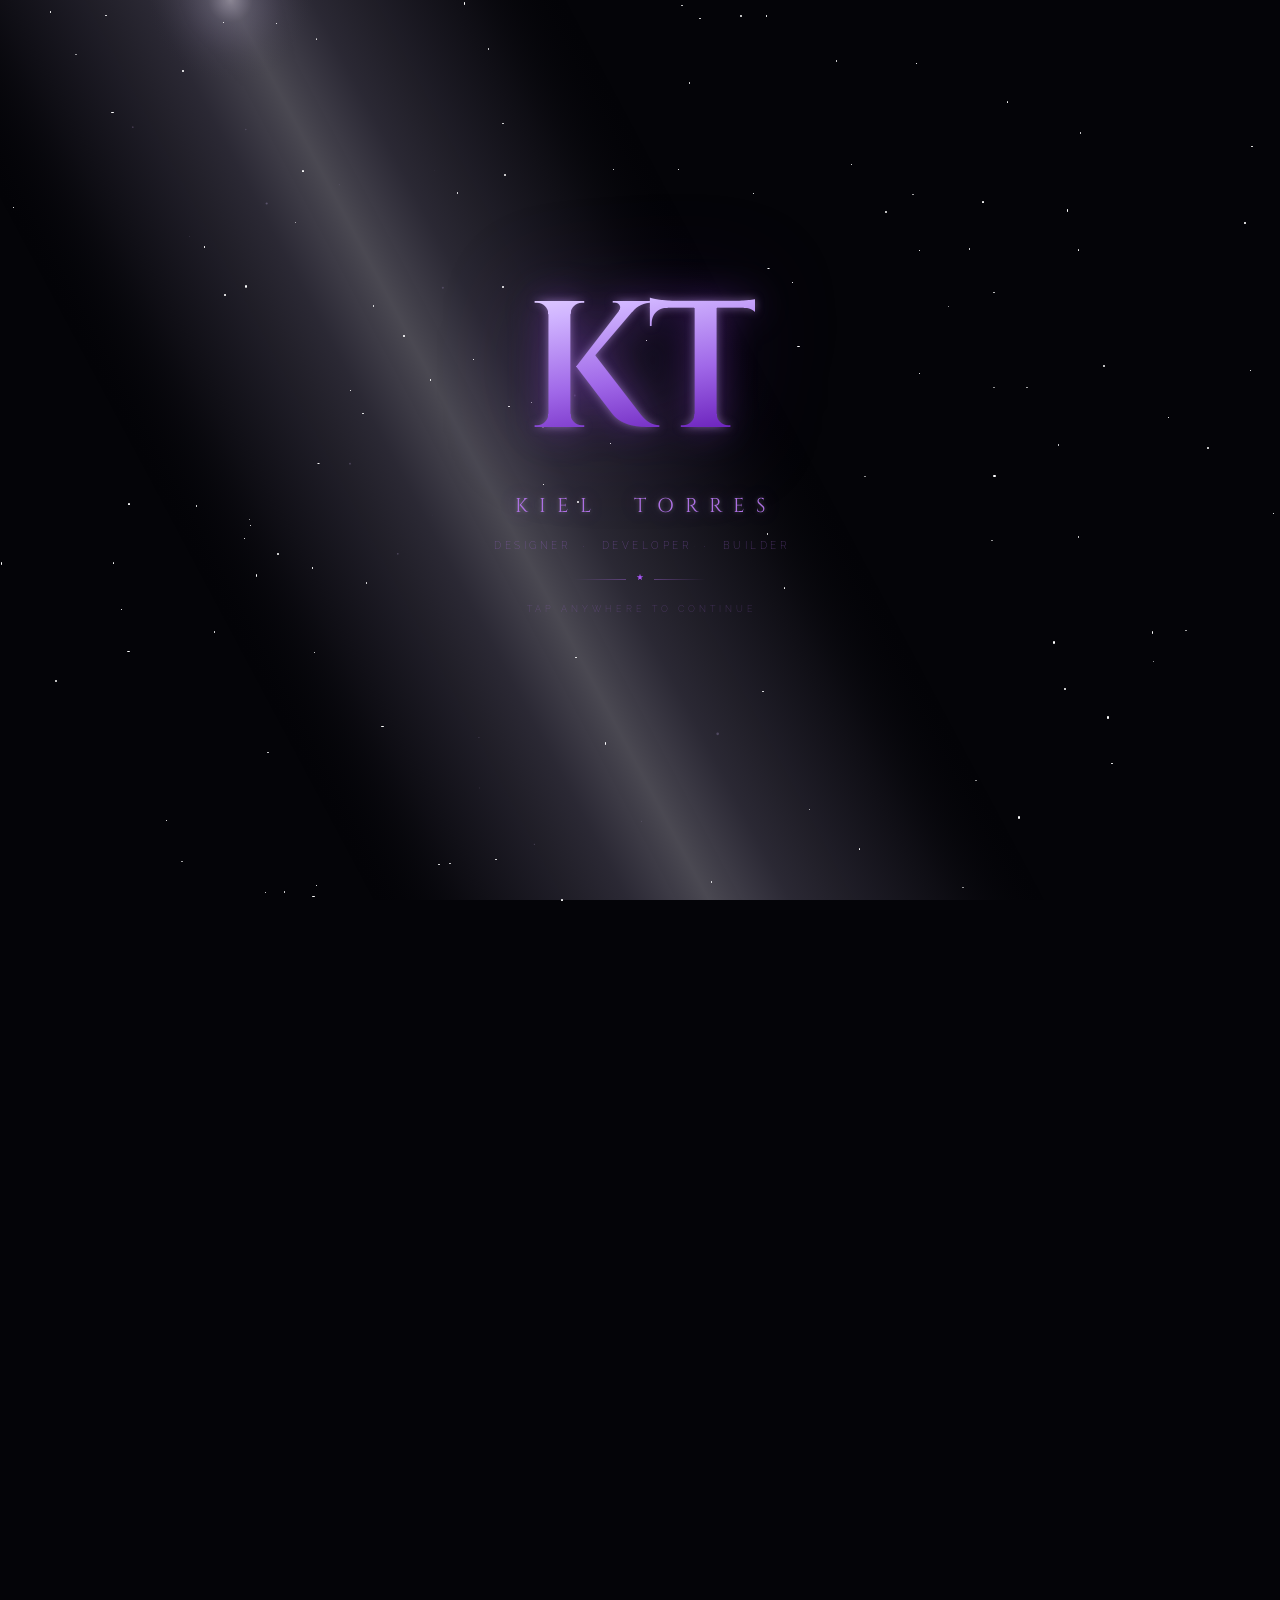
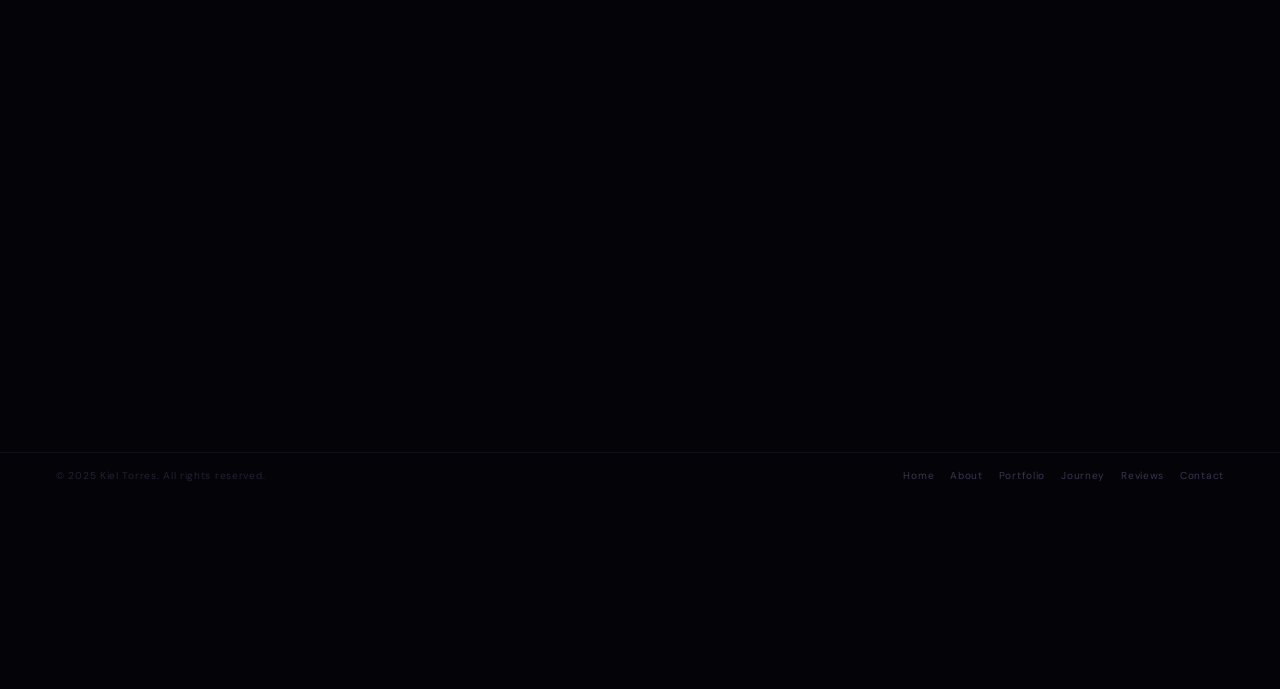
<file: index-15.html>
<!DOCTYPE html>
<html lang="en">
<head>
<meta charset="UTF-8"/>
<meta name="viewport" content="width=device-width,initial-scale=1,viewport-fit=cover"/>
<meta name="description" content="Kiel Torres - Web Developer, Discord Bot Dev and Lua Scripter"/>
<title>Kiel Torres | Developer & Designer Portfolio</title>
<link rel="icon" href="./images/favicon.jpeg" type="image/jpeg"/>
<link rel="apple-touch-icon" href="./images/favicon.jpeg"/>
<link rel="preconnect" href="https://fonts.googleapis.com"/>
<link rel="preconnect" href="https://fonts.gstatic.com" crossorigin/>
<link href="https://fonts.googleapis.com/css2?family=Syne:wght@600;700;800;900&family=DM+Sans:ital,wght@0,300;0,400;0,500;1,300&family=Cinzel:wght@400;600&family=Raleway:wght@200;300&display=swap" rel="stylesheet"/>
<link rel="stylesheet" href="style.css"/>
</head>
<body>
<div id="intro">
  <canvas id="intro-beam"></canvas>
  <div id="stars"></div>

  <!-- preloader phase -->
  <div id="preloader">
    <div class="pre-kt">KT</div>
    <div class="pre-bar-wrap"><div class="pre-bar" id="pre-bar"></div></div>
  </div>

  <!-- main intro content (hidden until preloader done) -->
  <div class="intro-content" id="intro-content" style="opacity:0;pointer-events:none">
    <div class="kt"><span class="kt-text">KT</span></div>
    <div class="intro-name">Kiel&nbsp;&nbsp;Torres</div>
    <div class="intro-sub">designer &nbsp;·&nbsp; developer &nbsp;·&nbsp; builder</div>
    <div class="intro-divider">
      <div class="dl"></div>
      <span class="dstar"><svg width="8" height="8" viewBox="0 0 24 24" fill="currentColor"><path d="M12 2l2.4 7.4H22l-6.2 4.5 2.4 7.4L12 17l-6.2 4.3 2.4-7.4L2 9.4h7.6z"/></svg></span>
      <div class="dl r"></div>
    </div>
    <div class="intro-cta">tap anywhere to continue</div>
  </div>
</div>

<div id="grain"><canvas id="grain-c"></canvas></div>
<div id="cur"></div>
<canvas id="beam-c"></canvas>



<div id="prog"></div>
<button id="stop" onclick="window.scrollTo({top:0,behavior:'smooth'})" aria-label="Back to top">
  <svg viewBox="0 0 24 24" fill="none" stroke="currentColor" stroke-width="2.3" stroke-linecap="round"><polyline points="18 15 12 9 6 15"/></svg>
</button>

<nav id="mnav">
  <a href="#home" class="nav-logo">
    <svg width="20" height="20" viewBox="0 0 26 26" fill="none">
      <circle cx="13" cy="13" r="2.6" fill="#c9b8f0"/>
      <circle cx="3.5" cy="6" r="1.6" fill="#8b6fd4" opacity=".85"/>
      <circle cx="22.5" cy="6" r="1.6" fill="#8b6fd4" opacity=".85"/>
      <circle cx="3.5" cy="20" r="1.6" fill="#8b6fd4" opacity=".85"/>
      <circle cx="22.5" cy="20" r="1.6" fill="#8b6fd4" opacity=".85"/>
      <circle cx="13" cy="2" r="1.3" fill="#b8a0e8" opacity=".6"/>
      <circle cx="13" cy="24" r="1.3" fill="#b8a0e8" opacity=".6"/>
      <line x1="13" y1="13" x2="3.5" y2="6" stroke="#b8a0e8" stroke-width=".8" opacity=".38"/>
      <line x1="13" y1="13" x2="22.5" y2="6" stroke="#b8a0e8" stroke-width=".8" opacity=".38"/>
      <line x1="13" y1="13" x2="3.5" y2="20" stroke="#b8a0e8" stroke-width=".8" opacity=".38"/>
      <line x1="13" y1="13" x2="22.5" y2="20" stroke="#b8a0e8" stroke-width=".8" opacity=".38"/>
      <line x1="13" y1="13" x2="13" y2="2" stroke="#b8a0e8" stroke-width=".8" opacity=".22"/>
      <line x1="13" y1="13" x2="13" y2="24" stroke="#b8a0e8" stroke-width=".8" opacity=".22"/>
    </svg>
    KIEL.DEV
  </a>
  <ul class="nav-links">
    <li><a href="#home">Home</a></li>
    <li><a href="#about">About</a></li>
    <li><a href="#service">Service</a></li>
    <li><a href="#portfolio">Portfolio</a></li>
    <li><a href="#timeline">Journey</a></li>
    <li><a href="#testimonials">Reviews</a></li>
    <li><a href="#contact">Contact</a></li>
  </ul>
  <a href="#contact" class="btn btn-sm nav-hire" id="nav-hire-btn">Hire Me</a>
  <button class="ham" id="hambtn" aria-label="Open menu" aria-expanded="false">
    <span></span><span></span><span></span>
  </button>
</nav>

<div class="mob-ov" id="mobov" role="dialog" aria-modal="true" aria-label="Navigation">
  <ul class="mob-list">
    <li><a href="#home" class="mlink">Home <span class="mob-arr">→</span></a></li>
    <li><a href="#about" class="mlink">About <span class="mob-arr">→</span></a></li>
    <li><a href="#service" class="mlink">Service <span class="mob-arr">→</span></a></li>
    <li><a href="#portfolio" class="mlink">Portfolio <span class="mob-arr">→</span></a></li>
    <li><a href="#timeline" class="mlink">Journey <span class="mob-arr">→</span></a></li>
    <li><a href="#testimonials" class="mlink">Reviews <span class="mob-arr">→</span></a></li>
    <li><a href="#contact" class="mlink">Contact <span class="mob-arr">→</span></a></li>
  </ul>
  <div class="mob-foot">
    <a href="#contact" class="btn btn-fill mlink" style="width:100%;max-width:260px;justify-content:center">Hire Me →</a>
    <div class="mob-socials">
      <a href="https://github.com/kielsvu" aria-label="GitHub" target="_blank" rel="noopener">
        <svg width="15" height="15" viewBox="0 0 24 24" fill="none" stroke="currentColor" stroke-width="1.8"><path d="M9 19c-5 1.5-5-2.5-7-3m14 6v-3.87a3.37 3.37 0 0 0-.94-2.61c3.14-.35 6.44-1.54 6.44-7A5.44 5.44 0 0 0 20 4.77 5.07 5.07 0 0 0 19.91 1S18.73.65 16 2.48a13.38 13.38 0 0 0-7 0C6.27.65 5.09 1 5.09 1A5.07 5.07 0 0 0 5 4.77a5.44 5.44 0 0 0-1.5 3.78c0 5.42 3.3 6.61 6.44 7A3.37 3.37 0 0 0 9 18.13V22"/></svg>
      </a>
      <a href="mailto:kieltrres@gmail.com" aria-label="Email">
        <svg width="15" height="15" viewBox="0 0 24 24" fill="none" stroke="currentColor" stroke-width="1.8"><path d="M4 4h16c1.1 0 2 .9 2 2v12c0 1.1-.9 2-2 2H4c-1.1 0-2-.9-2-2V6c0-1.1.9-2 2-2z"/><polyline points="22,6 12,13 2,6"/></svg>
      </a>
      <a href="https://discord.com/users/trustkiel" aria-label="Discord" target="_blank" rel="noopener">
        <svg width="15" height="15" viewBox="0 0 24 24" fill="none" stroke="currentColor" stroke-width="1.8"><path d="M20.317 4.37a19.791 19.791 0 0 0-4.885-1.515.074.074 0 0 0-.079.037c-.21.375-.444.864-.608 1.25a18.27 18.27 0 0 0-5.487 0 12.64 12.64 0 0 0-.617-1.25.077.077 0 0 0-.079-.037A19.736 19.736 0 0 0 3.677 4.37a.07.07 0 0 0-.032.027C.533 9.046-.32 13.58.099 18.057c.003.012.01.024.023.031a19.9 19.9 0 0 0 5.993 3.03.078.078 0 0 0 .084-.028 14.09 14.09 0 0 0 1.226-1.994.076.076 0 0 0-.041-.106 13.107 13.107 0 0 1-1.872-.892.077.077 0 0 1-.008-.128 10.2 10.2 0 0 0 .372-.292.074.074 0 0 1 .077-.01c3.928 1.793 8.18 1.793 12.062 0a.074.074 0 0 1 .078.01c.12.098.246.198.373.292a.077.077 0 0 1-.006.127 12.299 12.299 0 0 1-1.873.892.077.077 0 0 0-.041.107c.36.698.772 1.362 1.225 1.993a.076.076 0 0 0 .084.028 19.839 19.839 0 0 0 6.002-3.03.077.077 0 0 0 .032-.054c.5-5.177-.838-9.674-3.549-13.66a.061.061 0 0 0-.031-.03z"/></svg>
      </a>
    </div>
  </div>
</div>

<div class="page">

<section id="home">
  <div class="hero-grid"></div>
  <div class="hero-orb"></div>
  <div class="hero-inner">
    <div class="avail-badge r" id="avail-badge">
      <span class="avail-dot" id="avail-dot"></span>
      <span id="avail-label">Available for work</span>
    </div>
    <div class="hero-role r" id="hero-tag-el"><span class="tw-cur"></span></div>
    <div class="hero-greeting r d1">hey, welcome</div>
    <h1 class="hero-name r d2">I'm <span class="gr">Kiel Torres.</span></h1>
    <p class="hero-bio r d3">I make <em>websites</em>, <em>Discord bots</em>, and all the stuff in between  -  dashboards, key systems, portfolios. I also write <em>Roblox Lua scripts</em> when I'm not doing that.</p>
    <div class="hero-stats r d4">
      <div class="stat-box"><div class="stat-num" data-target="15" data-suffix="+">0</div><div class="stat-lbl">Projects</div></div>
      <div class="stat-box"><div class="stat-num" data-target="1" data-suffix="yr">0</div><div class="stat-lbl">Experience</div></div>
      <div class="stat-box"><div class="stat-num" data-target="10" data-suffix="+">0</div><div class="stat-lbl">Clients</div></div>
    </div>
    <div class="hero-btns r d5">
      <a href="#contact" class="btn btn-fill">Hire Me <svg width="12" height="12" viewBox="0 0 24 24" fill="none" stroke="currentColor" stroke-width="2.5"><line x1="5" y1="12" x2="19" y2="12"/><polyline points="12 5 19 12 12 19"/></svg></a>
      <a href="#portfolio" class="btn">View Work</a>
    </div>
  </div>
</section>

<div class="divider"></div>

<section id="about">
  <div class="about-header">
    <div class="sec-label r">a bit about me</div>
    <h2 class="sec-title r d1">About me</h2>
  </div>
  <div class="about-grid">
    <div class="about-img-wrap r d2">
      <div class="about-frame">
        <img src="./images/profile.jpg" alt="Kiel Torres" class="about-photo" loading="lazy" draggable="false" onerror="this.style.display='none';this.nextElementSibling.style.display='flex'"/>
        <div class="img-shield" id="img-shield" aria-hidden="true"></div>
        <div class="about-photo-fallback" style="display:none">
          <svg width="48" height="48" viewBox="0 0 24 24" fill="none" stroke="#b8a0e8" stroke-width=".9"><circle cx="12" cy="8" r="4"/><path d="M4 20c0-4 3.6-7 8-7s8 3 8 7"/></svg>
        </div>
        <div class="exp-badge"><div class="exp-num">1yr</div><div class="exp-lbl">Experience</div></div>
      </div>
    </div>
    <div class="about-body">
      <div class="about-txt r d3">
        <p>I'm <strong>Kiel Torres</strong>, a student freelancer who builds <strong>websites</strong> and <strong>Discord bots</strong>. I do websites, dashboards, landing pages, and bots with key systems and HWID verification.</p>
        <p>I also write <strong>Lua scripts for Roblox</strong>  -  ESP, aimbot, pathfinding AI, HWID loaders, you name it. Whatever the project, I make sure it works right and looks good.</p>
      </div>
      <div class="info-cards r d4">
        <div class="info-card">
          <div class="info-icon"><svg viewBox="0 0 24 24" fill="none" stroke="currentColor" stroke-width="2"><path d="M21 10c0 7-9 13-9 13s-9-6-9-13a9 9 0 0 1 18 0z"/><circle cx="12" cy="10" r="3"/></svg></div>
          <div><div class="info-lbl">Location</div><div class="info-val">Philippines</div></div>
        </div>
        <div class="info-card">
          <div class="info-icon"><svg viewBox="0 0 24 24" fill="none" stroke="currentColor" stroke-width="2"><path d="M4 4h16c1.1 0 2 .9 2 2v12c0 1.1-.9 2-2 2H4c-1.1 0-2-.9-2-2V6c0-1.1.9-2 2-2z"/><polyline points="22,6 12,13 2,6"/></svg></div>
          <div><div class="info-lbl">Email</div><div class="info-val"><a href="mailto:kieltrres@gmail.com">kieltrres@gmail.com</a></div></div>
        </div>
        <div class="info-card">
          <div class="info-icon"><svg viewBox="0 0 24 24" fill="none" stroke="currentColor" stroke-width="2"><path d="M20.317 4.37a19.791 19.791 0 0 0-4.885-1.515.074.074 0 0 0-.079.037c-.21.375-.444.864-.608 1.25a18.27 18.27 0 0 0-5.487 0 12.64 12.64 0 0 0-.617-1.25.077.077 0 0 0-.079-.037A19.736 19.736 0 0 0 3.677 4.37a.07.07 0 0 0-.032.027C.533 9.046-.32 13.58.099 18.057c.003.012.01.024.023.031a19.9 19.9 0 0 0 5.993 3.03.078.078 0 0 0 .084-.028 14.09 14.09 0 0 0 1.226-1.994.076.076 0 0 0-.041-.106 13.107 13.107 0 0 1-1.872-.892.077.077 0 0 1-.008-.128 10.2 10.2 0 0 0 .372-.292.074.074 0 0 1 .077-.01c3.928 1.793 8.18 1.793 12.062 0a.074.074 0 0 1 .078.01c.12.098.246.198.373.292a.077.077 0 0 1-.006.127 12.299 12.299 0 0 1-1.873.892.077.077 0 0 0-.041.107c.36.698.772 1.362 1.225 1.993a.076.076 0 0 0 .084.028 19.839 19.839 0 0 0 6.002-3.03.077.077 0 0 0 .032-.054c.5-5.177-.838-9.674-3.549-13.66a.061.061 0 0 0-.031-.03z"/></svg></div>
          <div><div class="info-lbl">Discord</div><div class="info-val"><a href="https://discord.com/users/trustkiel" target="_blank" rel="noopener">trustkiel</a></div></div>
        </div>
        <div class="info-card">
          <div class="info-icon"><svg viewBox="0 0 24 24" fill="none" stroke="currentColor" stroke-width="2"><path d="M9 19c-5 1.5-5-2.5-7-3m14 6v-3.87a3.37 3.37 0 0 0-.94-2.61c3.14-.35 6.44-1.54 6.44-7A5.44 5.44 0 0 0 20 4.77 5.07 5.07 0 0 0 19.91 1S18.73.65 16 2.48a13.38 13.38 0 0 0-7 0C6.27.65 5.09 1 5.09 1A5.07 5.07 0 0 0 5 4.77a5.44 5.44 0 0 0-1.5 3.78c0 5.42 3.3 6.61 6.44 7A3.37 3.37 0 0 0 9 18.13V22"/></svg></div>
          <div><div class="info-lbl">GitHub</div><div class="info-val"><a href="https://github.com/kielsvu" target="_blank" rel="noopener">kielsvu</a></div></div>
        </div>
      </div>
      <div class="about-actions r d5">
        <a href="#contact" class="btn btn-fill"> Let's talk <svg width="12" height="12" viewBox="0 0 24 24" fill="none" stroke="currentColor" stroke-width="2.5"><line x1="5" y1="12" x2="19" y2="12"/><polyline points="12 5 19 12 12 19"/></svg></a>
        <a href="#portfolio" class="btn">View Projects</a>
      </div>


    </div>
  </div>
</section>

<div class="divider"></div>

<section id="service">
  <div class="about-header">
    <div class="sec-label r">stuff I do</div>
    <h2 class="sec-title r d1">Services</h2>
  </div>
  <div class="svc-grid">
    <div class="svc-card r d2">
      <div class="svc-icon"><svg viewBox="0 0 24 24" fill="none" stroke="currentColor" stroke-width="1.8"><rect x="2" y="3" width="20" height="14" rx="2"/><path d="M8 21h8M12 17v4"/></svg></div>
      <div class="svc-title">Web Development</div>
      <div class="svc-desc">Portfolios, landing pages, dashboards  -  built with clean HTML, CSS and JS. I handle everything from the design to deploying it on GitHub Pages or wherever you want it.</div>
      <div class="svc-dots"><div class="svc-dot"></div><div class="svc-dot"></div><div class="svc-dot"></div></div>
    </div>
    <div class="svc-card r d3">
      <div class="svc-icon"><svg viewBox="0 0 24 24" fill="none" stroke="currentColor" stroke-width="1.8"><path d="M20.317 4.37a19.791 19.791 0 0 0-4.885-1.515.074.074 0 0 0-.079.037c-.21.375-.444.864-.608 1.25a18.27 18.27 0 0 0-5.487 0 12.64 12.64 0 0 0-.617-1.25.077.077 0 0 0-.079-.037A19.736 19.736 0 0 0 3.677 4.37a.07.07 0 0 0-.032.027C.533 9.046-.32 13.58.099 18.057c.003.012.01.024.023.031a19.9 19.9 0 0 0 5.993 3.03.078.078 0 0 0 .084-.028 14.09 14.09 0 0 0 1.226-1.994.076.076 0 0 0-.041-.106 13.107 13.107 0 0 1-1.872-.892.077.077 0 0 1-.008-.128 10.2 10.2 0 0 0 .372-.292.074.074 0 0 1 .077-.01c3.928 1.793 8.18 1.793 12.062 0a.074.074 0 0 1 .078.01c.12.098.246.198.373.292a.077.077 0 0 1-.006.127 12.299 12.299 0 0 1-1.873.892.077.077 0 0 0-.041.107c.36.698.772 1.362 1.225 1.993a.076.076 0 0 0 .084.028 19.839 19.839 0 0 0 6.002-3.03.077.077 0 0 0 .032-.054c.5-5.177-.838-9.674-3.549-13.66a.061.061 0 0 0-.031-.03z"/></svg></div>
      <div class="svc-title">Discord Bot Dev</div>
      <div class="svc-desc">Bots that actually do things  -  slash commands, HWID verification, subscription tiers, Firebase sync, auto-delivery. Built on Discord.js v14 and set up properly from the start.</div>
      <div class="svc-dots"><div class="svc-dot"></div><div class="svc-dot"></div><div class="svc-dot"></div></div>
    </div>
    <div class="svc-card r d4">
      <div class="svc-icon"><svg viewBox="0 0 24 24" fill="none" stroke="currentColor" stroke-width="1.8"><path d="M21 2l-2 2m-7.61 7.61a5.5 5.5 0 1 1-7.778 7.778 5.5 5.5 0 0 1 7.777-7.777zm0 0L15.5 7.5m0 0l3 3L22 7l-3-3m-3.5 3.5L19 4"/></svg></div>
      <div class="svc-title">Key Systems</div>
      <div class="svc-desc">Key generation, HWID binding, expiry, tiers and revocation. Everything synced between the bot and your panel in real time.</div>
      <div class="svc-dots"><div class="svc-dot"></div><div class="svc-dot"></div><div class="svc-dot"></div></div>
    </div>
    <div class="svc-card r d5">
      <div class="svc-icon"><svg viewBox="0 0 24 24" fill="none" stroke="currentColor" stroke-width="1.8"><circle cx="12" cy="12" r="10"/><polygon points="10 8 16 12 10 16 10 8"/></svg></div>
      <div class="svc-title">Roblox Lua Scripting</div>
      <div class="svc-desc">Custom Roblox scripts  -  ESP, aimbot, pathfinding AI, HWID-protected loaders. Clean code, solid anti-detection. I know what I'm doing here.</div>
      <div class="svc-dots"><div class="svc-dot"></div><div class="svc-dot"></div><div class="svc-dot"></div></div>
    </div>
  </div>
</section>

<div class="divider"></div>

<section id="portfolio">
  <div class="port-head">
    <div>
      <div class="sec-label r">things I've built</div>
      <h2 class="sec-title r d1" style="margin-bottom:0">Portfolio</h2>
    </div>
    <div class="port-tabs r d2" role="tablist">
      <div id="tab-ink"></div>
      <button class="port-tab active" data-tab="projects" role="tab" aria-selected="true">Projects</button>
      <button class="port-tab" data-tab="techstack" role="tab" aria-selected="false">Tech Stack</button>
    </div>
  </div>
  <p class="port-sub r d3">Some things I've shipped. Each one solved a real problem and I actually gave a damn about how it looked and worked.</p>
  <div style="position:relative;min-height:200px">
    <div id="tab-projects" class="tab-panel">
      <div class="proj-grid" id="proj-grid"></div>
    </div>
    <div id="tab-techstack" class="tab-panel hidden">
      <div class="tech-grid-wrap">
        <div class="tech-section-label">Languages</div>
        <div class="tech-grid-langs" id="tech-grid-langs"></div>
        <div class="tech-section-label" style="margin-top:.6rem">Tools &amp; Platforms</div>
        <div class="tech-grid-apps" id="tech-grid-apps"></div>
      </div>
    </div>
  </div>
</section>

<div id="lb" role="dialog" aria-modal="true" aria-label="Project details">
  <div class="lb-panel">
    <div class="lb-header">
      <div class="lb-title" id="lb-title"></div>
      <button class="lb-x" id="lb-x" aria-label="Close">
        <svg viewBox="0 0 24 24" fill="none" stroke="currentColor" stroke-width="2.2"><line x1="18" y1="6" x2="6" y2="18"/><line x1="6" y1="6" x2="18" y2="18"/></svg>
      </button>
    </div>
    <div class="lb-desc" id="lb-desc"></div>
    <div class="lb-chips" id="lb-chips"></div>
    <div class="lb-nav">
      <button class="btn btn-sm btn-icon" id="lb-prev" aria-label="Previous project">
        <svg width="14" height="14" viewBox="0 0 24 24" fill="none" stroke="currentColor" stroke-width="2.3"><polyline points="15 18 9 12 15 6"/></svg>
      </button>
      <button class="btn btn-sm btn-icon" id="lb-next" aria-label="Next project">
        <svg width="14" height="14" viewBox="0 0 24 24" fill="none" stroke="currentColor" stroke-width="2.3"><polyline points="9 18 15 12 9 6"/></svg>
      </button>
    </div>
  </div>
</div>

<div class="divider"></div>

<section id="timeline">
  <div class="about-header">
    <div class="sec-label r">how I got here</div>
    <h2 class="sec-title r d1">How I got here</h2>
  </div>
  <div class="tl-wrap">
    <div class="tl-item r d2">
      <div class="tl-dot"></div>
      <div class="tl-year">Jan 2026 to Present</div>
      <div class="tl-title">Freelance Developer</div>
      <div class="tl-desc">Taking commissions full time now. Building portfolios, landing pages, Discord bots and key systems for clients. I handle everything  -  design, code, and getting it deployed.</div>
      <div class="tl-badge"><svg width="10" height="10" viewBox="0 0 24 24" fill="none" stroke="currentColor" stroke-width="2.5"><circle cx="12" cy="12" r="10"/><polyline points="12 6 12 12 16 14"/></svg> Active</div>
    </div>
    <div class="tl-item r d3">
      <div class="tl-dot"></div>
      <div class="tl-year">Oct to Dec 2025</div>
      <div class="tl-title">Discord Bots and Key Systems</div>
      <div class="tl-desc">Shipped my first Discord bots using Discord.js v14. Built key systems with HWID binding, Firebase sync and auto-delivery. Started getting actual paid work through the Roblox community.</div>
      <div class="tl-badge">Discord.js · Firebase</div>
    </div>
    <div class="tl-item r d4">
      <div class="tl-dot"></div>
      <div class="tl-year">Aug to Sep 2025</div>
      <div class="tl-title">First Projects and Lua Scripting</div>
      <div class="tl-desc">Built my first real static sites and got deep into Roblox Lua scripting. Picked up ESP, aimbot and HWID-protected loaders. I learned fast because I just kept shipping things and figuring out problems as they came.</div>
      <div class="tl-badge">HTML · CSS · Lua</div>
    </div>
    <div class="tl-item r d5">
      <div class="tl-dot"></div>
      <div class="tl-year">July 2025</div>
      <div class="tl-title">Wrote My First Line of Code</div>
      <div class="tl-desc">Started with HTML and CSS out of curiosity. No tutorials, just messing around until things worked. That was it  -  I was hooked.</div>
      <div class="tl-badge">HTML · CSS · JavaScript</div>
    </div>
  </div>
</section>

<div class="divider"></div>

<section id="testimonials">
  <div class="about-header">
    <div class="sec-label r">what people say</div>
    <h2 class="sec-title r d1">Reviews</h2>
  </div>
  <div class="tst-carousel-wrap r d2">
    <div class="tst-track-outer" id="tst-track-outer">
      <div class="tst-track" id="tst-grid">
        <div class="tst-skeleton"></div>
        <div class="tst-skeleton"></div>
        <div class="tst-skeleton"></div>
      </div>
    </div>
    <div class="tst-nav">
      <div class="tst-dots" id="tst-dots"></div>
      <div class="tst-arrows">
        <button class="tst-arr" id="tst-prev" aria-label="Previous review">
          <svg width="14" height="14" viewBox="0 0 24 24" fill="none" stroke="currentColor" stroke-width="2.4"><polyline points="15 18 9 12 15 6"/></svg>
        </button>
        <button class="tst-arr" id="tst-next" aria-label="Next review">
          <svg width="14" height="14" viewBox="0 0 24 24" fill="none" stroke="currentColor" stroke-width="2.4"><polyline points="9 18 15 12 9 6"/></svg>
        </button>
      </div>
    </div>
  </div>
</section>

<div class="divider"></div>

<section id="contact">
  <div class="about-header">
    <div class="sec-label r">contact</div>
    <h2 class="sec-title r d1">Hit me up</h2>
  </div>
  <div class="contact-grid">
    <div class="contact-info r d2">
      <p class="contact-intro">Got a project in mind? Message me on Discord or email. I reply fast.</p>
      <div class="contact-items">
        <div class="contact-item">
          <div class="contact-item-icon"><svg viewBox="0 0 24 24" fill="none" stroke="currentColor" stroke-width="2"><path d="M4 4h16c1.1 0 2 .9 2 2v12c0 1.1-.9 2-2 2H4c-1.1 0-2-.9-2-2V6c0-1.1.9-2 2-2z"/><polyline points="22,6 12,13 2,6"/></svg></div>
          <div><div class="contact-item-lbl">Email</div><div class="contact-item-val"><a href="mailto:kieltrres@gmail.com">kieltrres@gmail.com</a></div></div>
        </div>
        <div class="contact-item">
          <div class="contact-item-icon"><svg viewBox="0 0 24 24" fill="none" stroke="currentColor" stroke-width="2"><path d="M20.317 4.37a19.791 19.791 0 0 0-4.885-1.515.074.074 0 0 0-.079.037c-.21.375-.444.864-.608 1.25a18.27 18.27 0 0 0-5.487 0 12.64 12.64 0 0 0-.617-1.25.077.077 0 0 0-.079-.037A19.736 19.736 0 0 0 3.677 4.37a.07.07 0 0 0-.032.027C.533 9.046-.32 13.58.099 18.057c.003.012.01.024.023.031a19.9 19.9 0 0 0 5.993 3.03.078.078 0 0 0 .084-.028 14.09 14.09 0 0 0 1.226-1.994.076.076 0 0 0-.041-.106 13.107 13.107 0 0 1-1.872-.892.077.077 0 0 1-.008-.128 10.2 10.2 0 0 0 .372-.292.074.074 0 0 1 .077-.01c3.928 1.793 8.18 1.793 12.062 0a.074.074 0 0 1 .078.01c.12.098.246.198.373.292a.077.077 0 0 1-.006.127 12.299 12.299 0 0 1-1.873.892.077.077 0 0 0-.041.107c.36.698.772 1.362 1.225 1.993a.076.076 0 0 0 .084.028 19.839 19.839 0 0 0 6.002-3.03.077.077 0 0 0 .032-.054c.5-5.177-.838-9.674-3.549-13.66a.061.061 0 0 0-.031-.03z"/></svg></div>
          <div><div class="contact-item-lbl">Discord</div><div class="contact-item-val"><a href="https://discord.com/users/trustkiel" target="_blank" rel="noopener">trustkiel</a></div></div>
        </div>
        <div class="contact-item">
          <div class="contact-item-icon"><svg viewBox="0 0 24 24" fill="none" stroke="currentColor" stroke-width="2"><path d="M9 19c-5 1.5-5-2.5-7-3m14 6v-3.87a3.37 3.37 0 0 0-.94-2.61c3.14-.35 6.44-1.54 6.44-7A5.44 5.44 0 0 0 20 4.77 5.07 5.07 0 0 0 19.91 1S18.73.65 16 2.48a13.38 13.38 0 0 0-7 0C6.27.65 5.09 1 5.09 1A5.07 5.07 0 0 0 5 4.77a5.44 5.44 0 0 0-1.5 3.78c0 5.42 3.3 6.61 6.44 7A3.37 3.37 0 0 0 9 18.13V22"/></svg></div>
          <div><div class="contact-item-lbl">GitHub</div><div class="contact-item-val"><a href="https://github.com/kielsvu" target="_blank" rel="noopener">github.com/kielsvu</a></div></div>
        </div>
      </div>
      <div class="contact-btns">
        <a href="mailto:kieltrres@gmail.com" class="btn btn-fill">Send Email <svg width="12" height="12" viewBox="0 0 24 24" fill="none" stroke="currentColor" stroke-width="2.5"><line x1="5" y1="12" x2="19" y2="12"/><polyline points="12 5 19 12 12 19"/></svg></a>
        <a href="https://discord.com/users/trustkiel" class="btn" target="_blank" rel="noopener">Discord</a>
      </div>
    </div>
    <div class="contact-form r d3">
      <div class="field-group">
        <div>
          <label class="field-label" for="f-name">Name</label>
          <input class="field-input" id="f-name" type="text" placeholder="your name" autocomplete="name"/>
        </div>
        <div>
          <label class="field-label" for="f-email">Email</label>
          <input class="field-input" id="f-email" type="email" placeholder="your@email.com" autocomplete="email"/>
        </div>
      </div>
      <div>
        <label class="field-label" for="f-subject">Subject</label>
        <input class="field-input" id="f-subject" type="text" placeholder="what's this about?"/>
      </div>
      <div>
        <label class="field-label" for="f-msg">Message</label>
        <textarea class="field-textarea" id="f-msg" placeholder="tell me about your project, or just say hi"></textarea>
      </div>
      <a href="#" class="btn btn-fill form-submit" id="form-send-btn">Send Message <svg width="12" height="12" viewBox="0 0 24 24" fill="none" stroke="currentColor" stroke-width="2.5"><line x1="5" y1="12" x2="19" y2="12"/><polyline points="12 5 19 12 12 19"/></svg></a>
    </div>
  </div>
</section>

</div><!-- /page -->

<div id="toast">
  <svg width="14" height="14" viewBox="0 0 24 24" fill="none" stroke="currentColor" stroke-width="2.5"><polyline points="20 6 9 17 4 12"/></svg>
  <span id="toast-msg">Copied!</span>
</div>

<footer>
  <span class="foot-copy">&copy; 2025 Kiel Torres. All rights reserved.</span>
  <div class="foot-links">
    <a href="#home">Home</a>
    <a href="#about">About</a>
    <a href="#portfolio">Portfolio</a>
    <a href="#timeline">Journey</a>
    <a href="#testimonials">Reviews</a>
    <a href="#contact">Contact</a>
  </div>
</footer>

<script src="script.js"></script>
</body>
</html>
</file>
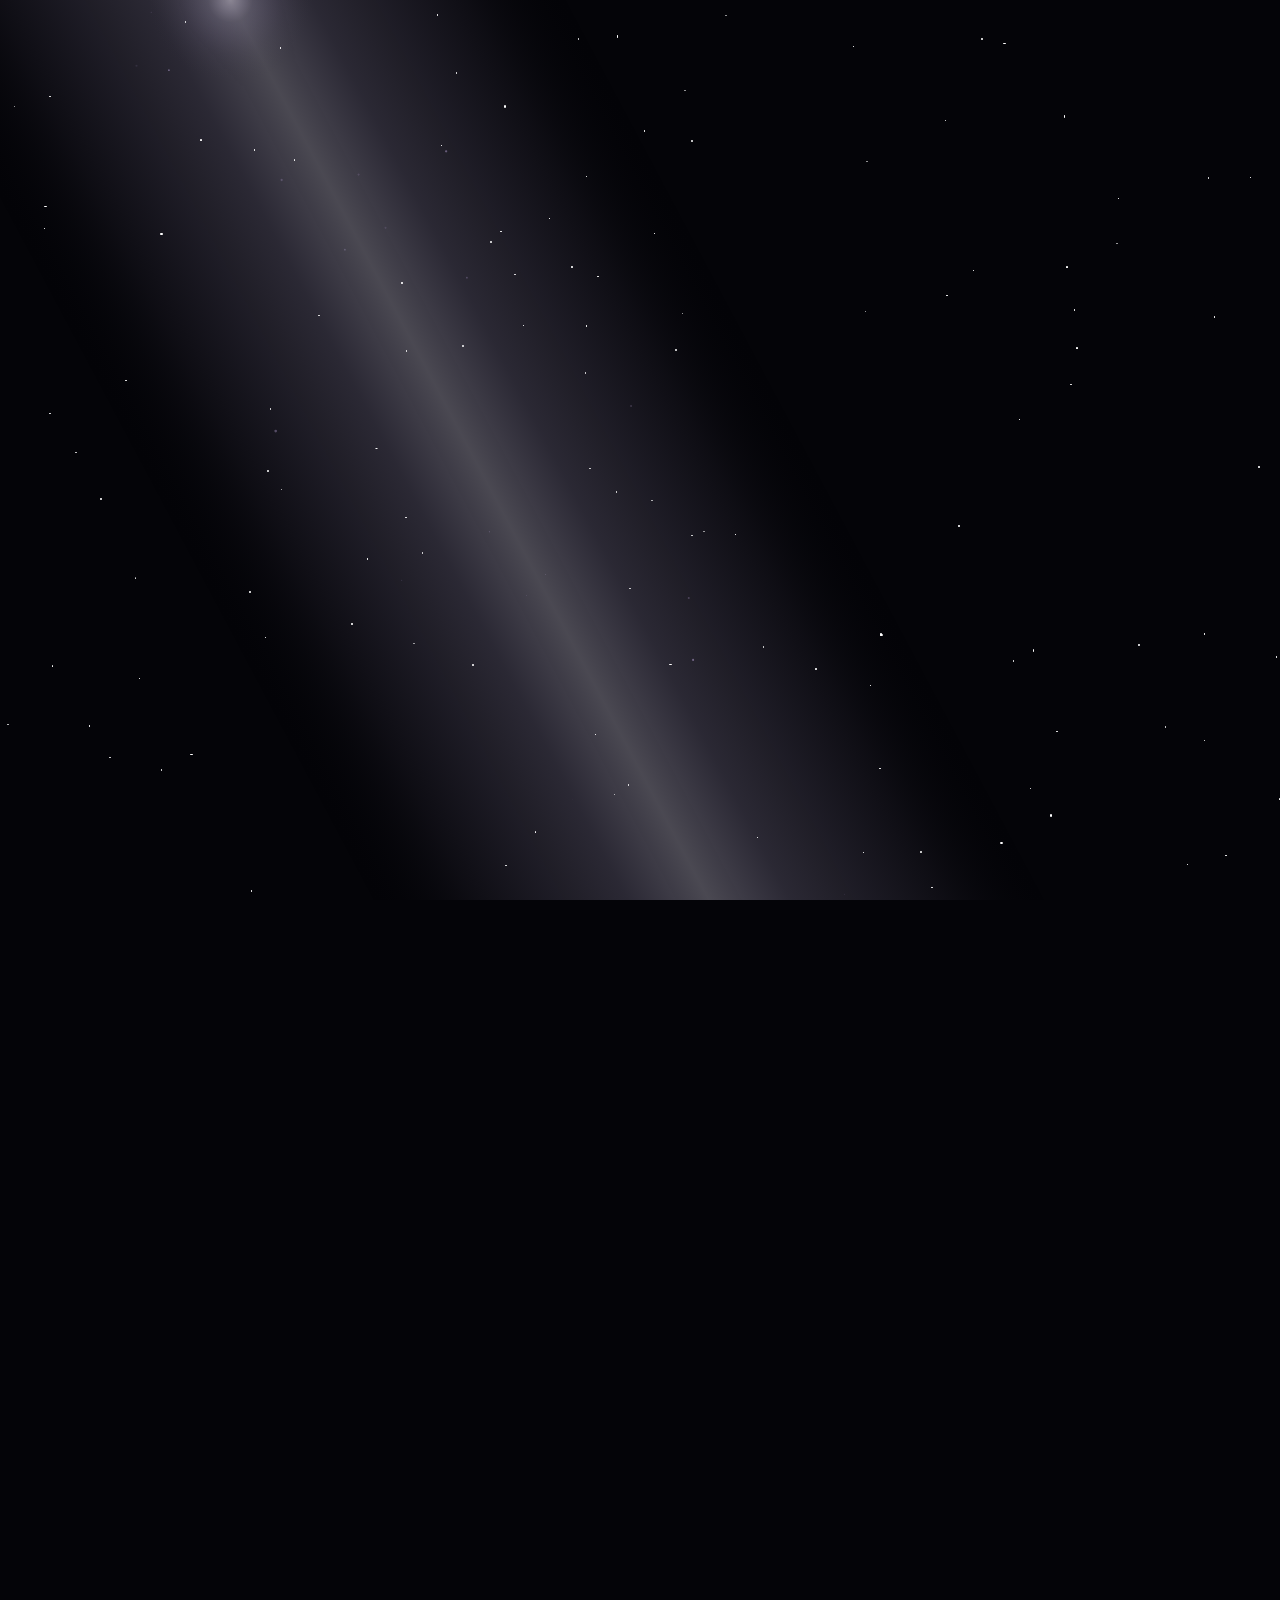
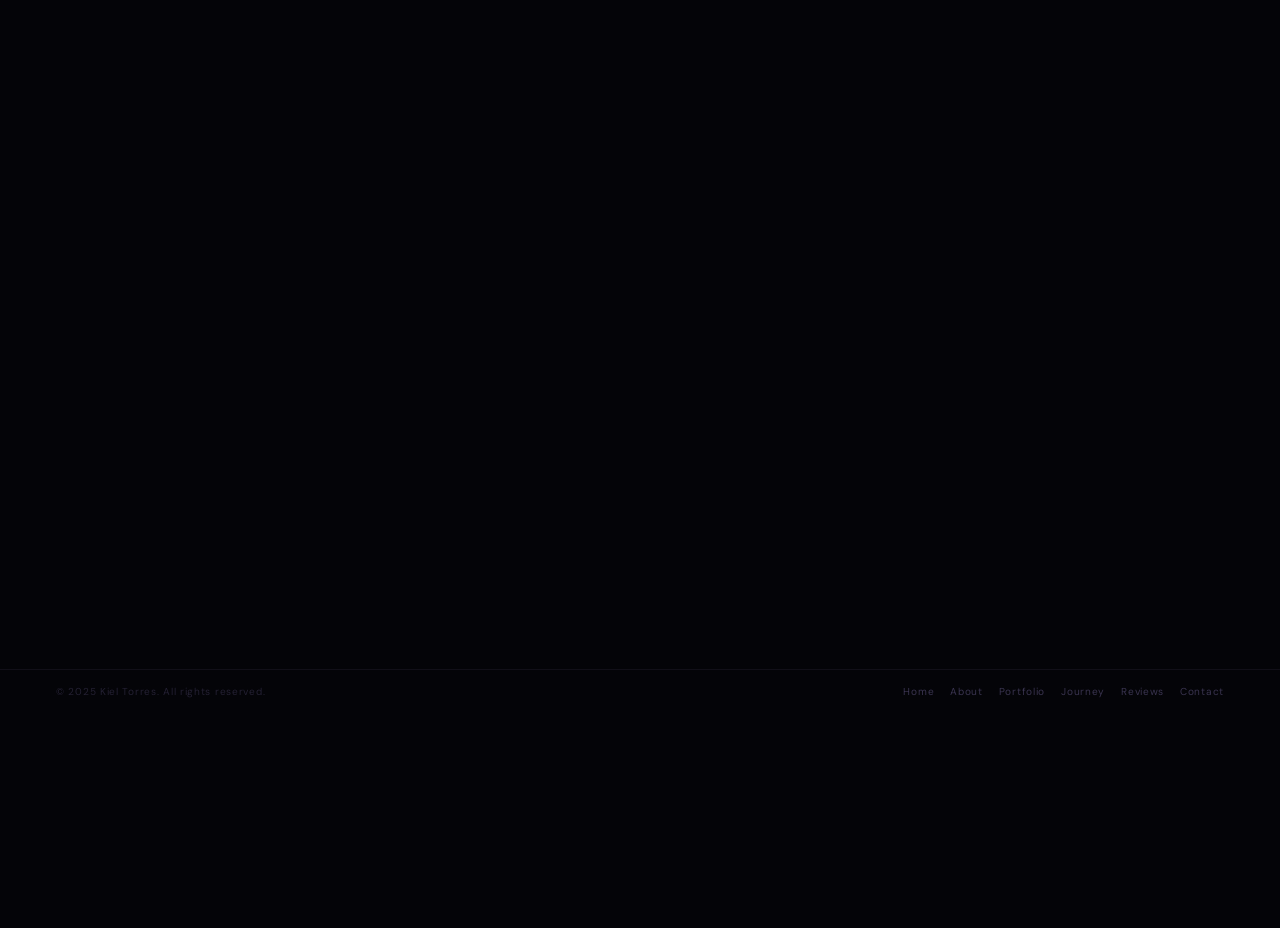
<file: index-7.html>
<!DOCTYPE html>
<html lang="en">
<head>
<meta charset="UTF-8"/>
<meta name="viewport" content="width=device-width,initial-scale=1,viewport-fit=cover"/>
<meta name="description" content="Kiel Torres - Web Developer, Discord Bot Dev and Lua Scripter"/>
<title>Kiel Torres | Developer Portfolio</title>
<link rel="preconnect" href="https://fonts.googleapis.com"/>
<link rel="preconnect" href="https://fonts.gstatic.com" crossorigin/>
<link href="https://fonts.googleapis.com/css2?family=Syne:wght@600;700;800&family=DM+Sans:ital,wght@0,300;0,400;0,500;1,300&family=Cinzel:wght@400;600&family=Raleway:wght@200;300&display=swap" rel="stylesheet"/>
<link rel="stylesheet" href="style.css"/>
</head>
<body>

<div id="intro">
  <canvas id="intro-beam"></canvas>
  <div id="stars"></div>

  <!-- preloader phase -->
  <div id="preloader">
    <div class="pre-kt">KT</div>
    <div class="pre-bar-wrap"><div class="pre-bar" id="pre-bar"></div></div>
    <div class="pre-pct" id="pre-pct">0%</div>
  </div>

  <!-- main intro content (hidden until preloader done) -->
  <div class="intro-content" id="intro-content" style="opacity:0;pointer-events:none">
    <div class="kt"><span class="kt-text">KT</span></div>
    <div class="intro-name">Kiel&nbsp;&nbsp;Torres</div>
    <div class="intro-sub">Designer &nbsp;·&nbsp; Developer &nbsp;·&nbsp; Creator</div>
    <div class="intro-divider">
      <div class="dl"></div>
      <span class="dstar">✦</span>
      <div class="dl r"></div>
    </div>
    <div class="intro-cta">Click anywhere to enter</div>
  </div>
</div>

<div id="grain"><canvas id="grain-c"></canvas></div>
<div id="cur"></div>
<canvas id="beam-c"></canvas>

<script>
/* BEAM */
(function(){
  var c=document.getElementById("beam-c"),ctx=c.getContext("2d"),W,H,_f=0;
  function resize(){W=c.width=window.innerWidth;H=c.height=window.innerHeight}
  resize();window.addEventListener("resize",resize,{passive:true});
  var A=28,DUST=Array.from({length:40},function(){return{t:Math.random(),s:(Math.random()-.5)*2,sz:Math.random()*1.2+.2,sp:.0003+Math.random()*.0004,op:Math.random()*.38+.07,dr:(Math.random()-.5)*.0003};});
  function clamp(v,a,b){return Math.min(b,Math.max(a,v));}
  function draw(){
    _f++;if(_f%2!==0){requestAnimationFrame(draw);return;}
    ctx.clearRect(0,0,W,H);
    var rad=A*Math.PI/180,dx=Math.sin(rad),dy=Math.cos(rad),bpx=-dy,bpy=dx,ox=W*.18,oy=0,hw=clamp(W*.10,50,180),OV=Math.sqrt(W*W+H*H);
    var sx=ox-dx*OV,sy=oy-dy*OV,ex=ox+dx*OV,ey=oy+dy*OV,sp=hw*1.8;
    var gr=ctx.createLinearGradient(ox+bpx*sp,oy+bpy*sp,ox-bpx*sp,oy-bpy*sp);
    gr.addColorStop(0,"rgba(0,0,0,0)");gr.addColorStop(.15,"rgba(213,197,245,.04)");
    gr.addColorStop(.38,"rgba(220,208,255,.15)");gr.addColorStop(.5,"rgba(240,234,255,.24)");
    gr.addColorStop(.62,"rgba(220,208,255,.15)");gr.addColorStop(.85,"rgba(213,197,245,.04)");gr.addColorStop(1,"rgba(0,0,0,0)");
    ctx.save();ctx.beginPath();ctx.moveTo(sx+bpx*sp,sy+bpy*sp);ctx.lineTo(sx-bpx*sp,sy-bpy*sp);ctx.lineTo(ex-bpx*sp,ey-bpy*sp);ctx.lineTo(ex+bpx*sp,ey+bpy*sp);ctx.closePath();ctx.fillStyle=gr;ctx.fill();ctx.restore();
    ctx.save();ctx.beginPath();ctx.moveTo(sx,sy);ctx.lineTo(ex,ey);ctx.strokeStyle="rgba(255,248,255,.09)";ctx.lineWidth=1;ctx.stroke();ctx.restore();
    var tl=OV*2;
    DUST.forEach(function(p){
      p.t=(p.t+p.sp)%1;p.s+=p.dr;if(Math.abs(p.s)>.45)p.dr*=-1;
      var px=sx+dx*tl*p.t+bpx*hw*p.s,py=sy+dy*tl*p.t+bpy*hw*p.s;
      ctx.beginPath();ctx.arc(px,py,p.sz,0,6.2832);
      ctx.fillStyle="rgba(213,197,245,"+p.op+")";ctx.fill();
    });
    var fg=ctx.createRadialGradient(ox,oy,0,ox,oy,80);
    fg.addColorStop(0,"rgba(255,248,255,.28)");fg.addColorStop(.3,"rgba(220,205,255,.08)");fg.addColorStop(1,"rgba(0,0,0,0)");
    ctx.beginPath();ctx.arc(ox,oy,80,0,6.2832);ctx.fillStyle=fg;ctx.fill();
    requestAnimationFrame(draw);
  }
  draw();
})();
</script>

<div id="prog"></div>
<button id="stop" onclick="window.scrollTo({top:0,behavior:'smooth'})" aria-label="Back to top">
  <svg viewBox="0 0 24 24" fill="none" stroke="currentColor" stroke-width="2.3" stroke-linecap="round"><polyline points="18 15 12 9 6 15"/></svg>
</button>

<nav id="mnav">
  <a href="#home" class="nav-logo">
    <svg width="20" height="20" viewBox="0 0 26 26" fill="none">
      <circle cx="13" cy="13" r="2.6" fill="#c9b8f0"/>
      <circle cx="3.5" cy="6" r="1.6" fill="#8b6fd4" opacity=".85"/>
      <circle cx="22.5" cy="6" r="1.6" fill="#8b6fd4" opacity=".85"/>
      <circle cx="3.5" cy="20" r="1.6" fill="#8b6fd4" opacity=".85"/>
      <circle cx="22.5" cy="20" r="1.6" fill="#8b6fd4" opacity=".85"/>
      <circle cx="13" cy="2" r="1.3" fill="#b8a0e8" opacity=".6"/>
      <circle cx="13" cy="24" r="1.3" fill="#b8a0e8" opacity=".6"/>
      <line x1="13" y1="13" x2="3.5" y2="6" stroke="#b8a0e8" stroke-width=".8" opacity=".38"/>
      <line x1="13" y1="13" x2="22.5" y2="6" stroke="#b8a0e8" stroke-width=".8" opacity=".38"/>
      <line x1="13" y1="13" x2="3.5" y2="20" stroke="#b8a0e8" stroke-width=".8" opacity=".38"/>
      <line x1="13" y1="13" x2="22.5" y2="20" stroke="#b8a0e8" stroke-width=".8" opacity=".38"/>
      <line x1="13" y1="13" x2="13" y2="2" stroke="#b8a0e8" stroke-width=".8" opacity=".22"/>
      <line x1="13" y1="13" x2="13" y2="24" stroke="#b8a0e8" stroke-width=".8" opacity=".22"/>
    </svg>
    KIEL.DEV
  </a>
  <ul class="nav-links">
    <li><a href="#home">Home</a></li>
    <li><a href="#about">About</a></li>
    <li><a href="#service">Service</a></li>
    <li><a href="#portfolio">Portfolio</a></li>
    <li><a href="#timeline">Journey</a></li>
    <li><a href="#testimonials">Reviews</a></li>
    <li><a href="#contact">Contact</a></li>
  </ul>
  <a href="#contact" class="btn btn-sm nav-hire" id="nav-hire-btn">Hire Me</a>
  <button class="ham" id="hambtn" aria-label="Open menu" aria-expanded="false">
    <span></span><span></span><span></span>
  </button>
</nav>

<div class="mob-ov" id="mobov" role="dialog" aria-modal="true" aria-label="Navigation">
  <ul class="mob-list">
    <li><a href="#home" class="mlink">Home <span class="mob-arr">→</span></a></li>
    <li><a href="#about" class="mlink">About <span class="mob-arr">→</span></a></li>
    <li><a href="#service" class="mlink">Service <span class="mob-arr">→</span></a></li>
    <li><a href="#portfolio" class="mlink">Portfolio <span class="mob-arr">→</span></a></li>
    <li><a href="#timeline" class="mlink">Journey <span class="mob-arr">→</span></a></li>
    <li><a href="#testimonials" class="mlink">Reviews <span class="mob-arr">→</span></a></li>
    <li><a href="#contact" class="mlink">Contact <span class="mob-arr">→</span></a></li>
  </ul>
  <div class="mob-foot">
    <a href="#contact" class="btn btn-fill mlink" style="width:100%;max-width:260px;justify-content:center">Hire Me →</a>
    <div class="mob-socials">
      <a href="https://github.com/kielsvu" aria-label="GitHub" target="_blank" rel="noopener">
        <svg width="15" height="15" viewBox="0 0 24 24" fill="none" stroke="currentColor" stroke-width="1.8"><path d="M9 19c-5 1.5-5-2.5-7-3m14 6v-3.87a3.37 3.37 0 0 0-.94-2.61c3.14-.35 6.44-1.54 6.44-7A5.44 5.44 0 0 0 20 4.77 5.07 5.07 0 0 0 19.91 1S18.73.65 16 2.48a13.38 13.38 0 0 0-7 0C6.27.65 5.09 1 5.09 1A5.07 5.07 0 0 0 5 4.77a5.44 5.44 0 0 0-1.5 3.78c0 5.42 3.3 6.61 6.44 7A3.37 3.37 0 0 0 9 18.13V22"/></svg>
      </a>
      <a href="mailto:kieltrres@gmail.com" aria-label="Email">
        <svg width="15" height="15" viewBox="0 0 24 24" fill="none" stroke="currentColor" stroke-width="1.8"><path d="M4 4h16c1.1 0 2 .9 2 2v12c0 1.1-.9 2-2 2H4c-1.1 0-2-.9-2-2V6c0-1.1.9-2 2-2z"/><polyline points="22,6 12,13 2,6"/></svg>
      </a>
      <a href="https://discord.com/users/trustkiel" aria-label="Discord" target="_blank" rel="noopener">
        <svg width="15" height="15" viewBox="0 0 24 24" fill="none" stroke="currentColor" stroke-width="1.8"><path d="M20.317 4.37a19.791 19.791 0 0 0-4.885-1.515.074.074 0 0 0-.079.037c-.21.375-.444.864-.608 1.25a18.27 18.27 0 0 0-5.487 0 12.64 12.64 0 0 0-.617-1.25.077.077 0 0 0-.079-.037A19.736 19.736 0 0 0 3.677 4.37a.07.07 0 0 0-.032.027C.533 9.046-.32 13.58.099 18.057c.003.012.01.024.023.031a19.9 19.9 0 0 0 5.993 3.03.078.078 0 0 0 .084-.028 14.09 14.09 0 0 0 1.226-1.994.076.076 0 0 0-.041-.106 13.107 13.107 0 0 1-1.872-.892.077.077 0 0 1-.008-.128 10.2 10.2 0 0 0 .372-.292.074.074 0 0 1 .077-.01c3.928 1.793 8.18 1.793 12.062 0a.074.074 0 0 1 .078.01c.12.098.246.198.373.292a.077.077 0 0 1-.006.127 12.299 12.299 0 0 1-1.873.892.077.077 0 0 0-.041.107c.36.698.772 1.362 1.225 1.993a.076.076 0 0 0 .084.028 19.839 19.839 0 0 0 6.002-3.03.077.077 0 0 0 .032-.054c.5-5.177-.838-9.674-3.549-13.66a.061.061 0 0 0-.031-.03z"/></svg>
      </a>
    </div>
  </div>
</div>

<div class="page">

<section id="home">
  <div class="hero-grid"></div>
  <div class="hero-orb"></div>
  <div class="hero-inner">
    <div class="avail-badge r" id="avail-badge">
      <span class="avail-dot" id="avail-dot"></span>
      <span id="avail-label">Available for work</span>
    </div>
    <div class="hero-role r" id="hero-tag-el"><span class="tw-cur"></span></div>
    <div class="hero-greeting r d1">Welcome</div>
    <h1 class="hero-name r d2">Hello, I'm<span class="gr">Kiel Torres.</span></h1>
    <p class="hero-bio r d3">I build <em>websites</em> and <em>Discord bots</em> including dashboards, portfolios and key systems. I also do <em>Roblox Lua scripting</em> on the side.</p>
    <div class="hero-stats r d4">
      <div class="stat-box"><div class="stat-num" data-target="15" data-suffix="+">0</div><div class="stat-lbl">Projects</div></div>
      <div class="stat-box"><div class="stat-num" data-target="1" data-suffix="yr">0</div><div class="stat-lbl">Experience</div></div>
      <div class="stat-box"><div class="stat-num" data-target="10" data-suffix="+">0</div><div class="stat-lbl">Clients</div></div>
    </div>
    <div class="hero-btns r d5">
      <a href="#contact" class="btn btn-fill">Hire Me <svg width="12" height="12" viewBox="0 0 24 24" fill="none" stroke="currentColor" stroke-width="2.5"><line x1="5" y1="12" x2="19" y2="12"/><polyline points="12 5 19 12 12 19"/></svg></a>
      <a href="#portfolio" class="btn">View Work</a>
    </div>
  </div>
  <div class="hero-scroll"><div class="sbar"></div>scroll</div>
</section>

<div class="divider"></div>

<section id="about">
  <div class="about-header">
    <div class="sec-label r">Who I Am</div>
    <h2 class="sec-title r d1">About Me</h2>
  </div>
  <div class="about-grid">
    <div class="about-img-wrap r d2">
      <div class="about-frame">
        <img src="./images/profile.jpg" alt="Kiel Torres" class="about-photo" loading="lazy" draggable="false" onerror="this.style.display='none';this.nextElementSibling.style.display='flex'"/>
        <div class="img-shield" id="img-shield" aria-hidden="true"></div>
        <div class="about-photo-fallback" style="display:none">
          <svg width="48" height="48" viewBox="0 0 24 24" fill="none" stroke="#b8a0e8" stroke-width=".9"><circle cx="12" cy="8" r="4"/><path d="M4 20c0-4 3.6-7 8-7s8 3 8 7"/></svg>
        </div>
        <div class="exp-badge"><div class="exp-num">1yr</div><div class="exp-lbl">Experience</div></div>
      </div>
    </div>
    <div class="about-body">
      <div class="about-txt r d3">
        <p>I'm <strong>Kiel Torres</strong>, a student freelancer focused on <strong>website development</strong> and <strong>Discord bots</strong>. I build polished web UIs, dashboards and landing pages alongside feature-rich bots that handle key systems and HWID verification.</p>
        <p>On the side I write <strong>Lua scripts for Roblox</strong> covering ESP, aimbot, pathfinding AI and HWID loaders. Whatever the project I take on, I build things that work well and look great doing it.</p>
      </div>
      <div class="info-cards r d4">
        <div class="info-card">
          <div class="info-icon"><svg viewBox="0 0 24 24" fill="none" stroke="currentColor" stroke-width="2"><path d="M21 10c0 7-9 13-9 13s-9-6-9-13a9 9 0 0 1 18 0z"/><circle cx="12" cy="10" r="3"/></svg></div>
          <div><div class="info-lbl">Location</div><div class="info-val">Philippines</div></div>
        </div>
        <div class="info-card">
          <div class="info-icon"><svg viewBox="0 0 24 24" fill="none" stroke="currentColor" stroke-width="2"><path d="M4 4h16c1.1 0 2 .9 2 2v12c0 1.1-.9 2-2 2H4c-1.1 0-2-.9-2-2V6c0-1.1.9-2 2-2z"/><polyline points="22,6 12,13 2,6"/></svg></div>
          <div><div class="info-lbl">Email</div><div class="info-val"><a href="mailto:kieltrres@gmail.com">kieltrres@gmail.com</a></div></div>
        </div>
        <div class="info-card">
          <div class="info-icon"><svg viewBox="0 0 24 24" fill="none" stroke="currentColor" stroke-width="2"><path d="M20.317 4.37a19.791 19.791 0 0 0-4.885-1.515.074.074 0 0 0-.079.037c-.21.375-.444.864-.608 1.25a18.27 18.27 0 0 0-5.487 0 12.64 12.64 0 0 0-.617-1.25.077.077 0 0 0-.079-.037A19.736 19.736 0 0 0 3.677 4.37a.07.07 0 0 0-.032.027C.533 9.046-.32 13.58.099 18.057c.003.012.01.024.023.031a19.9 19.9 0 0 0 5.993 3.03.078.078 0 0 0 .084-.028 14.09 14.09 0 0 0 1.226-1.994.076.076 0 0 0-.041-.106 13.107 13.107 0 0 1-1.872-.892.077.077 0 0 1-.008-.128 10.2 10.2 0 0 0 .372-.292.074.074 0 0 1 .077-.01c3.928 1.793 8.18 1.793 12.062 0a.074.074 0 0 1 .078.01c.12.098.246.198.373.292a.077.077 0 0 1-.006.127 12.299 12.299 0 0 1-1.873.892.077.077 0 0 0-.041.107c.36.698.772 1.362 1.225 1.993a.076.076 0 0 0 .084.028 19.839 19.839 0 0 0 6.002-3.03.077.077 0 0 0 .032-.054c.5-5.177-.838-9.674-3.549-13.66a.061.061 0 0 0-.031-.03z"/></svg></div>
          <div><div class="info-lbl">Discord</div><div class="info-val"><a href="https://discord.com/users/trustkiel" target="_blank" rel="noopener">trustkiel</a></div></div>
        </div>
        <div class="info-card">
          <div class="info-icon"><svg viewBox="0 0 24 24" fill="none" stroke="currentColor" stroke-width="2"><path d="M9 19c-5 1.5-5-2.5-7-3m14 6v-3.87a3.37 3.37 0 0 0-.94-2.61c3.14-.35 6.44-1.54 6.44-7A5.44 5.44 0 0 0 20 4.77 5.07 5.07 0 0 0 19.91 1S18.73.65 16 2.48a13.38 13.38 0 0 0-7 0C6.27.65 5.09 1 5.09 1A5.07 5.07 0 0 0 5 4.77a5.44 5.44 0 0 0-1.5 3.78c0 5.42 3.3 6.61 6.44 7A3.37 3.37 0 0 0 9 18.13V22"/></svg></div>
          <div><div class="info-lbl">GitHub</div><div class="info-val"><a href="https://github.com/kielsvu" target="_blank" rel="noopener">kielsvu</a></div></div>
        </div>
      </div>
      <div class="about-actions r d5">
        <a href="#contact" class="btn btn-fill">Get In Touch <svg width="12" height="12" viewBox="0 0 24 24" fill="none" stroke="currentColor" stroke-width="2.5"><line x1="5" y1="12" x2="19" y2="12"/><polyline points="12 5 19 12 12 19"/></svg></a>
        <a href="#portfolio" class="btn">View Projects</a>
      </div>

      <div class="skills-wrap r d6">
        <div class="skills-col">
          <div class="skills-group-label">Frontend</div>
          <div class="skill-item" data-pct="92"><div class="skill-top"><span class="skill-name">HTML / CSS</span><span class="skill-pct">92%</span></div><div class="skill-track"><div class="skill-bar"></div></div></div>
          <div class="skill-item" data-pct="82"><div class="skill-top"><span class="skill-name">JavaScript</span><span class="skill-pct">82%</span></div><div class="skill-track"><div class="skill-bar"></div></div></div>
          <div class="skill-item" data-pct="68"><div class="skill-top"><span class="skill-name">TypeScript</span><span class="skill-pct">68%</span></div><div class="skill-track"><div class="skill-bar"></div></div></div>
        </div>
        <div class="skills-col">
          <div class="skills-group-label">Backend</div>
          <div class="skill-item" data-pct="78"><div class="skill-top"><span class="skill-name">Node.js</span><span class="skill-pct">78%</span></div><div class="skill-track"><div class="skill-bar"></div></div></div>
          <div class="skill-item" data-pct="65"><div class="skill-top"><span class="skill-name">PHP</span><span class="skill-pct">65%</span></div><div class="skill-track"><div class="skill-bar"></div></div></div>
          <div class="skill-item" data-pct="60"><div class="skill-top"><span class="skill-name">SQL</span><span class="skill-pct">60%</span></div><div class="skill-track"><div class="skill-bar"></div></div></div>
        </div>
        <div class="skills-col">
          <div class="skills-group-label">Other</div>
          <div class="skill-item" data-pct="75"><div class="skill-top"><span class="skill-name">Discord.js</span><span class="skill-pct">75%</span></div><div class="skill-track"><div class="skill-bar"></div></div></div>
          <div class="skill-item" data-pct="72"><div class="skill-top"><span class="skill-name">Firebase</span><span class="skill-pct">72%</span></div><div class="skill-track"><div class="skill-bar"></div></div></div>
          <div class="skill-item" data-pct="70"><div class="skill-top"><span class="skill-name">Lua</span><span class="skill-pct">70%</span></div><div class="skill-track"><div class="skill-bar"></div></div></div>
          <div class="skill-item" data-pct="45"><div class="skill-top"><span class="skill-name">Go</span><span class="skill-pct">45%</span></div><div class="skill-track"><div class="skill-bar"></div></div></div>
        </div>
      </div>
    </div>
  </div>
</section>

<div class="divider"></div>

<section id="service">
  <div class="about-header">
    <div class="sec-label r">What I Do</div>
    <h2 class="sec-title r d1">Services</h2>
  </div>
  <div class="svc-grid">
    <div class="svc-card r d2">
      <div class="svc-icon"><svg viewBox="0 0 24 24" fill="none" stroke="currentColor" stroke-width="1.8"><rect x="2" y="3" width="20" height="14" rx="2"/><path d="M8 21h8M12 17v4"/></svg></div>
      <div class="svc-title">Web Development</div>
      <div class="svc-desc">Responsive portfolios, landing pages and dashboards built with clean HTML, CSS and JavaScript. Deployed on GitHub Pages or custom hosts.</div>
      <div class="svc-dots"><div class="svc-dot"></div><div class="svc-dot"></div><div class="svc-dot"></div></div>
    </div>
    <div class="svc-card r d3">
      <div class="svc-icon"><svg viewBox="0 0 24 24" fill="none" stroke="currentColor" stroke-width="1.8"><path d="M20.317 4.37a19.791 19.791 0 0 0-4.885-1.515.074.074 0 0 0-.079.037c-.21.375-.444.864-.608 1.25a18.27 18.27 0 0 0-5.487 0 12.64 12.64 0 0 0-.617-1.25.077.077 0 0 0-.079-.037A19.736 19.736 0 0 0 3.677 4.37a.07.07 0 0 0-.032.027C.533 9.046-.32 13.58.099 18.057c.003.012.01.024.023.031a19.9 19.9 0 0 0 5.993 3.03.078.078 0 0 0 .084-.028 14.09 14.09 0 0 0 1.226-1.994.076.076 0 0 0-.041-.106 13.107 13.107 0 0 1-1.872-.892.077.077 0 0 1-.008-.128 10.2 10.2 0 0 0 .372-.292.074.074 0 0 1 .077-.01c3.928 1.793 8.18 1.793 12.062 0a.074.074 0 0 1 .078.01c.12.098.246.198.373.292a.077.077 0 0 1-.006.127 12.299 12.299 0 0 1-1.873.892.077.077 0 0 0-.041.107c.36.698.772 1.362 1.225 1.993a.076.076 0 0 0 .084.028 19.839 19.839 0 0 0 6.002-3.03.077.077 0 0 0 .032-.054c.5-5.177-.838-9.674-3.549-13.66a.061.061 0 0 0-.031-.03z"/></svg></div>
      <div class="svc-title">Discord Bot Dev</div>
      <div class="svc-desc">Feature-rich bots with slash commands, HWID verification, subscription tiers, Firebase sync and auto-delivery systems using Discord.js v14.</div>
      <div class="svc-dots"><div class="svc-dot"></div><div class="svc-dot"></div><div class="svc-dot"></div></div>
    </div>
    <div class="svc-card r d4">
      <div class="svc-icon"><svg viewBox="0 0 24 24" fill="none" stroke="currentColor" stroke-width="1.8"><path d="M21 2l-2 2m-7.61 7.61a5.5 5.5 0 1 1-7.778 7.778 5.5 5.5 0 0 1 7.777-7.777zm0 0L15.5 7.5m0 0l3 3L22 7l-3-3m-3.5 3.5L19 4"/></svg></div>
      <div class="svc-title">Key Systems</div>
      <div class="svc-desc">Full lifecycle key management with HWID binding, expiry control, tier cooldowns, revocation and real-time Firebase sync across web and bot panels.</div>
      <div class="svc-dots"><div class="svc-dot"></div><div class="svc-dot"></div><div class="svc-dot"></div></div>
    </div>
    <div class="svc-card r d5">
      <div class="svc-icon"><svg viewBox="0 0 24 24" fill="none" stroke="currentColor" stroke-width="1.8"><circle cx="12" cy="12" r="10"/><polygon points="10 8 16 12 10 16 10 8"/></svg></div>
      <div class="svc-title">Roblox Lua Scripting</div>
      <div class="svc-desc">Custom Roblox scripts covering ESP, aimbot, pathfinding AI, and HWID-protected Lua loaders. Clean code with solid anti-detection practices.</div>
      <div class="svc-dots"><div class="svc-dot"></div><div class="svc-dot"></div><div class="svc-dot"></div></div>
    </div>
  </div>
</section>

<div class="divider"></div>

<section id="portfolio">
  <div class="port-head">
    <div>
      <div class="sec-label r">My Work</div>
      <h2 class="sec-title r d1" style="margin-bottom:0">Portfolio</h2>
    </div>
    <div class="port-tabs r d2" role="tablist">
      <div id="tab-ink"></div>
      <button class="port-tab active" data-tab="projects" role="tab" aria-selected="true">Projects</button>
      <button class="port-tab" data-tab="techstack" role="tab" aria-selected="false">Tech Stack</button>
    </div>
  </div>
  <p class="port-sub r d3">A selection of things I have built. Each project solves a real problem and is shipped with attention to both function and design.</p>
  <div style="position:relative;min-height:200px">
    <div id="tab-projects" class="tab-panel">
      <div class="proj-grid" id="proj-grid"></div>
    </div>
    <div id="tab-techstack" class="tab-panel hidden">
      <div class="tech-grid-wrap">
        <div class="tech-section-label">Languages</div>
        <div class="tech-grid-langs" id="tech-grid-langs"></div>
        <div class="tech-section-label" style="margin-top:.6rem">Tools &amp; Platforms</div>
        <div class="tech-grid-apps" id="tech-grid-apps"></div>
      </div>
    </div>
  </div>
</section>

<div id="lb" role="dialog" aria-modal="true" aria-label="Project details">
  <div class="lb-panel">
    <div class="lb-header">
      <div class="lb-title" id="lb-title"></div>
      <button class="lb-x" id="lb-x" aria-label="Close">
        <svg viewBox="0 0 24 24" fill="none" stroke="currentColor" stroke-width="2.2"><line x1="18" y1="6" x2="6" y2="18"/><line x1="6" y1="6" x2="18" y2="18"/></svg>
      </button>
    </div>
    <div class="lb-desc" id="lb-desc"></div>
    <div class="lb-chips" id="lb-chips"></div>
    <div class="lb-nav">
      <button class="btn btn-sm btn-icon" id="lb-prev" aria-label="Previous project">
        <svg width="14" height="14" viewBox="0 0 24 24" fill="none" stroke="currentColor" stroke-width="2.3"><polyline points="15 18 9 12 15 6"/></svg>
      </button>
      <button class="btn btn-sm btn-icon" id="lb-next" aria-label="Next project">
        <svg width="14" height="14" viewBox="0 0 24 24" fill="none" stroke="currentColor" stroke-width="2.3"><polyline points="9 18 15 12 9 6"/></svg>
      </button>
    </div>
  </div>
</div>

<div class="divider"></div>

<section id="timeline">
  <div class="about-header">
    <div class="sec-label r">My Journey</div>
    <h2 class="sec-title r d1">Experience</h2>
  </div>
  <div class="tl-wrap">
    <div class="tl-item r d2">
      <div class="tl-dot"></div>
      <div class="tl-year">Jan 2026 — Present</div>
      <div class="tl-title">Freelance Developer</div>
      <div class="tl-desc">Started taking on commissions full time. Building portfolios, landing pages, Discord bots and key systems for clients. Handling everything from design to deployment on GitHub Pages.</div>
      <div class="tl-badge"><svg width="10" height="10" viewBox="0 0 24 24" fill="none" stroke="currentColor" stroke-width="2.5"><circle cx="12" cy="12" r="10"/><polyline points="12 6 12 12 16 14"/></svg> Active</div>
    </div>
    <div class="tl-item r d3">
      <div class="tl-dot"></div>
      <div class="tl-year">Oct — Dec 2025</div>
      <div class="tl-title">Discord Bots and Key Systems</div>
      <div class="tl-desc">Shipped my first Discord bots using Discord.js v14. Built key systems with HWID binding, Firebase sync and auto-delivery. Started getting paid work through the Roblox community.</div>
      <div class="tl-badge">Discord.js · Firebase</div>
    </div>
    <div class="tl-item r d4">
      <div class="tl-dot"></div>
      <div class="tl-year">Aug — Sep 2025</div>
      <div class="tl-title">First Projects and Lua Scripting</div>
      <div class="tl-desc">Built my first real static pages and dove into Roblox Lua scripting. Picked up custom ESP, aimbot and HWID-protected loaders. Learned fast by shipping things and figuring out problems on the go.</div>
      <div class="tl-badge">HTML · CSS · Lua</div>
    </div>
    <div class="tl-item r d5">
      <div class="tl-dot"></div>
      <div class="tl-year">July 2025</div>
      <div class="tl-title">Wrote My First Line of Code</div>
      <div class="tl-desc">Started with HTML and CSS out of curiosity. No tutorials, just trial and error. Fell in love with the process of turning code into something people can actually see and use.</div>
      <div class="tl-badge">HTML · CSS · JavaScript</div>
    </div>
  </div>
</section>

<div class="divider"></div>

<section id="testimonials">
  <div class="about-header">
    <div class="sec-label r">Kind Words</div>
    <h2 class="sec-title r d1">What Clients Say</h2>
  </div>
  <div class="tst-carousel-wrap r d2">
    <div class="tst-track-outer" id="tst-track-outer">
      <div class="tst-track" id="tst-grid">
        <div class="tst-skeleton"></div>
        <div class="tst-skeleton"></div>
        <div class="tst-skeleton"></div>
      </div>
    </div>
    <div class="tst-nav">
      <div class="tst-dots" id="tst-dots"></div>
      <div class="tst-arrows">
        <button class="tst-arr" id="tst-prev" aria-label="Previous review">
          <svg width="14" height="14" viewBox="0 0 24 24" fill="none" stroke="currentColor" stroke-width="2.4"><polyline points="15 18 9 12 15 6"/></svg>
        </button>
        <button class="tst-arr" id="tst-next" aria-label="Next review">
          <svg width="14" height="14" viewBox="0 0 24 24" fill="none" stroke="currentColor" stroke-width="2.4"><polyline points="9 18 15 12 9 6"/></svg>
        </button>
      </div>
    </div>
  </div>
</section>

<div class="divider"></div>

<section id="contact">
  <div class="about-header">
    <div class="sec-label r">Say Hello</div>
    <h2 class="sec-title r d1">Get In Touch</h2>
  </div>
  <div class="contact-grid">
    <div class="contact-info r d2">
      <p class="contact-intro">Whether you need a website, a Discord bot or a Lua script, feel free to reach out. I typically respond within a day.</p>
      <div class="contact-items">
        <div class="contact-item">
          <div class="contact-item-icon"><svg viewBox="0 0 24 24" fill="none" stroke="currentColor" stroke-width="2"><path d="M4 4h16c1.1 0 2 .9 2 2v12c0 1.1-.9 2-2 2H4c-1.1 0-2-.9-2-2V6c0-1.1.9-2 2-2z"/><polyline points="22,6 12,13 2,6"/></svg></div>
          <div><div class="contact-item-lbl">Email</div><div class="contact-item-val"><a href="mailto:kieltrres@gmail.com">kieltrres@gmail.com</a></div></div>
        </div>
        <div class="contact-item">
          <div class="contact-item-icon"><svg viewBox="0 0 24 24" fill="none" stroke="currentColor" stroke-width="2"><path d="M20.317 4.37a19.791 19.791 0 0 0-4.885-1.515.074.074 0 0 0-.079.037c-.21.375-.444.864-.608 1.25a18.27 18.27 0 0 0-5.487 0 12.64 12.64 0 0 0-.617-1.25.077.077 0 0 0-.079-.037A19.736 19.736 0 0 0 3.677 4.37a.07.07 0 0 0-.032.027C.533 9.046-.32 13.58.099 18.057c.003.012.01.024.023.031a19.9 19.9 0 0 0 5.993 3.03.078.078 0 0 0 .084-.028 14.09 14.09 0 0 0 1.226-1.994.076.076 0 0 0-.041-.106 13.107 13.107 0 0 1-1.872-.892.077.077 0 0 1-.008-.128 10.2 10.2 0 0 0 .372-.292.074.074 0 0 1 .077-.01c3.928 1.793 8.18 1.793 12.062 0a.074.074 0 0 1 .078.01c.12.098.246.198.373.292a.077.077 0 0 1-.006.127 12.299 12.299 0 0 1-1.873.892.077.077 0 0 0-.041.107c.36.698.772 1.362 1.225 1.993a.076.076 0 0 0 .084.028 19.839 19.839 0 0 0 6.002-3.03.077.077 0 0 0 .032-.054c.5-5.177-.838-9.674-3.549-13.66a.061.061 0 0 0-.031-.03z"/></svg></div>
          <div><div class="contact-item-lbl">Discord</div><div class="contact-item-val"><a href="https://discord.com/users/trustkiel" target="_blank" rel="noopener">trustkiel</a></div></div>
        </div>
        <div class="contact-item">
          <div class="contact-item-icon"><svg viewBox="0 0 24 24" fill="none" stroke="currentColor" stroke-width="2"><path d="M9 19c-5 1.5-5-2.5-7-3m14 6v-3.87a3.37 3.37 0 0 0-.94-2.61c3.14-.35 6.44-1.54 6.44-7A5.44 5.44 0 0 0 20 4.77 5.07 5.07 0 0 0 19.91 1S18.73.65 16 2.48a13.38 13.38 0 0 0-7 0C6.27.65 5.09 1 5.09 1A5.07 5.07 0 0 0 5 4.77a5.44 5.44 0 0 0-1.5 3.78c0 5.42 3.3 6.61 6.44 7A3.37 3.37 0 0 0 9 18.13V22"/></svg></div>
          <div><div class="contact-item-lbl">GitHub</div><div class="contact-item-val"><a href="https://github.com/kielsvu" target="_blank" rel="noopener">github.com/kielsvu</a></div></div>
        </div>
      </div>
      <div class="contact-btns">
        <a href="mailto:kieltrres@gmail.com" class="btn btn-fill">Send Email <svg width="12" height="12" viewBox="0 0 24 24" fill="none" stroke="currentColor" stroke-width="2.5"><line x1="5" y1="12" x2="19" y2="12"/><polyline points="12 5 19 12 12 19"/></svg></a>
        <a href="https://discord.com/users/trustkiel" class="btn" target="_blank" rel="noopener">Discord</a>
      </div>
    </div>
    <div class="contact-form r d3">
      <div class="field-group">
        <div>
          <label class="field-label" for="f-name">Name</label>
          <input class="field-input" id="f-name" type="text" placeholder="Your name" autocomplete="name"/>
        </div>
        <div>
          <label class="field-label" for="f-email">Email</label>
          <input class="field-input" id="f-email" type="email" placeholder="your@email.com" autocomplete="email"/>
        </div>
      </div>
      <div>
        <label class="field-label" for="f-subject">Subject</label>
        <input class="field-input" id="f-subject" type="text" placeholder="What's this about?"/>
      </div>
      <div>
        <label class="field-label" for="f-msg">Message</label>
        <textarea class="field-textarea" id="f-msg" placeholder="Tell me about your project..."></textarea>
      </div>
      <a href="#" class="btn btn-fill form-submit" id="form-send-btn">Send Message <svg width="12" height="12" viewBox="0 0 24 24" fill="none" stroke="currentColor" stroke-width="2.5"><line x1="5" y1="12" x2="19" y2="12"/><polyline points="12 5 19 12 12 19"/></svg></a>
    </div>
  </div>
</section>

</div><!-- /page -->

<div id="toast">
  <svg width="14" height="14" viewBox="0 0 24 24" fill="none" stroke="currentColor" stroke-width="2.5"><polyline points="20 6 9 17 4 12"/></svg>
  <span id="toast-msg">Copied!</span>
</div>

<footer>
  <span class="foot-copy">&copy; 2025 Kiel Torres. All rights reserved.</span>
  <div class="foot-links">
    <a href="#home">Home</a>
    <a href="#about">About</a>
    <a href="#portfolio">Portfolio</a>
    <a href="#timeline">Journey</a>
    <a href="#testimonials">Reviews</a>
    <a href="#contact">Contact</a>
  </div>
</footer>

<script src="script.js"></script>
<script>
/* ── AVAILABILITY STATUS ── */
(function(){
  var badge=document.getElementById('avail-badge');
  var dot=document.getElementById('avail-dot');
  var label=document.getElementById('avail-label');
  if(!badge||!dot||!label)return;
  function applyStatus(available,text){
    label.textContent=text||(available?'Available for work':'Unavailable');
    if(available){
      badge.style.color='#4ade80';
      badge.style.borderColor='rgba(74,222,128,.20)';
      badge.style.background='rgba(74,222,128,.05)';
      dot.style.background='#4ade80';
      dot.style.animation='avpulse 2s ease-in-out infinite';
    } else {
      badge.style.color='#f87171';
      badge.style.borderColor='rgba(248,113,113,.20)';
      badge.style.background='rgba(248,113,113,.05)';
      dot.style.background='#f87171';
      dot.style.animation='avpulse-red 2s ease-in-out infinite';
    }
  }
  fetch('./status.json?_='+Date.now())
    .then(function(r){if(!r.ok)throw new Error();return r.json();})
    .then(function(d){applyStatus(d.available,d.label);})
    .catch(function(){applyStatus(true,'Available for work');});
})();
</script>
<style>
@keyframes avpulse-red{
  0%,100%{opacity:1;box-shadow:0 0 0 0 rgba(248,113,113,.7),0 0 6px 1px rgba(248,113,113,.4)}
  50%{opacity:.75;box-shadow:0 0 0 5px rgba(248,113,113,0),0 0 10px 3px rgba(248,113,113,.55)}
}
</style>
</body>
</html>
</file>
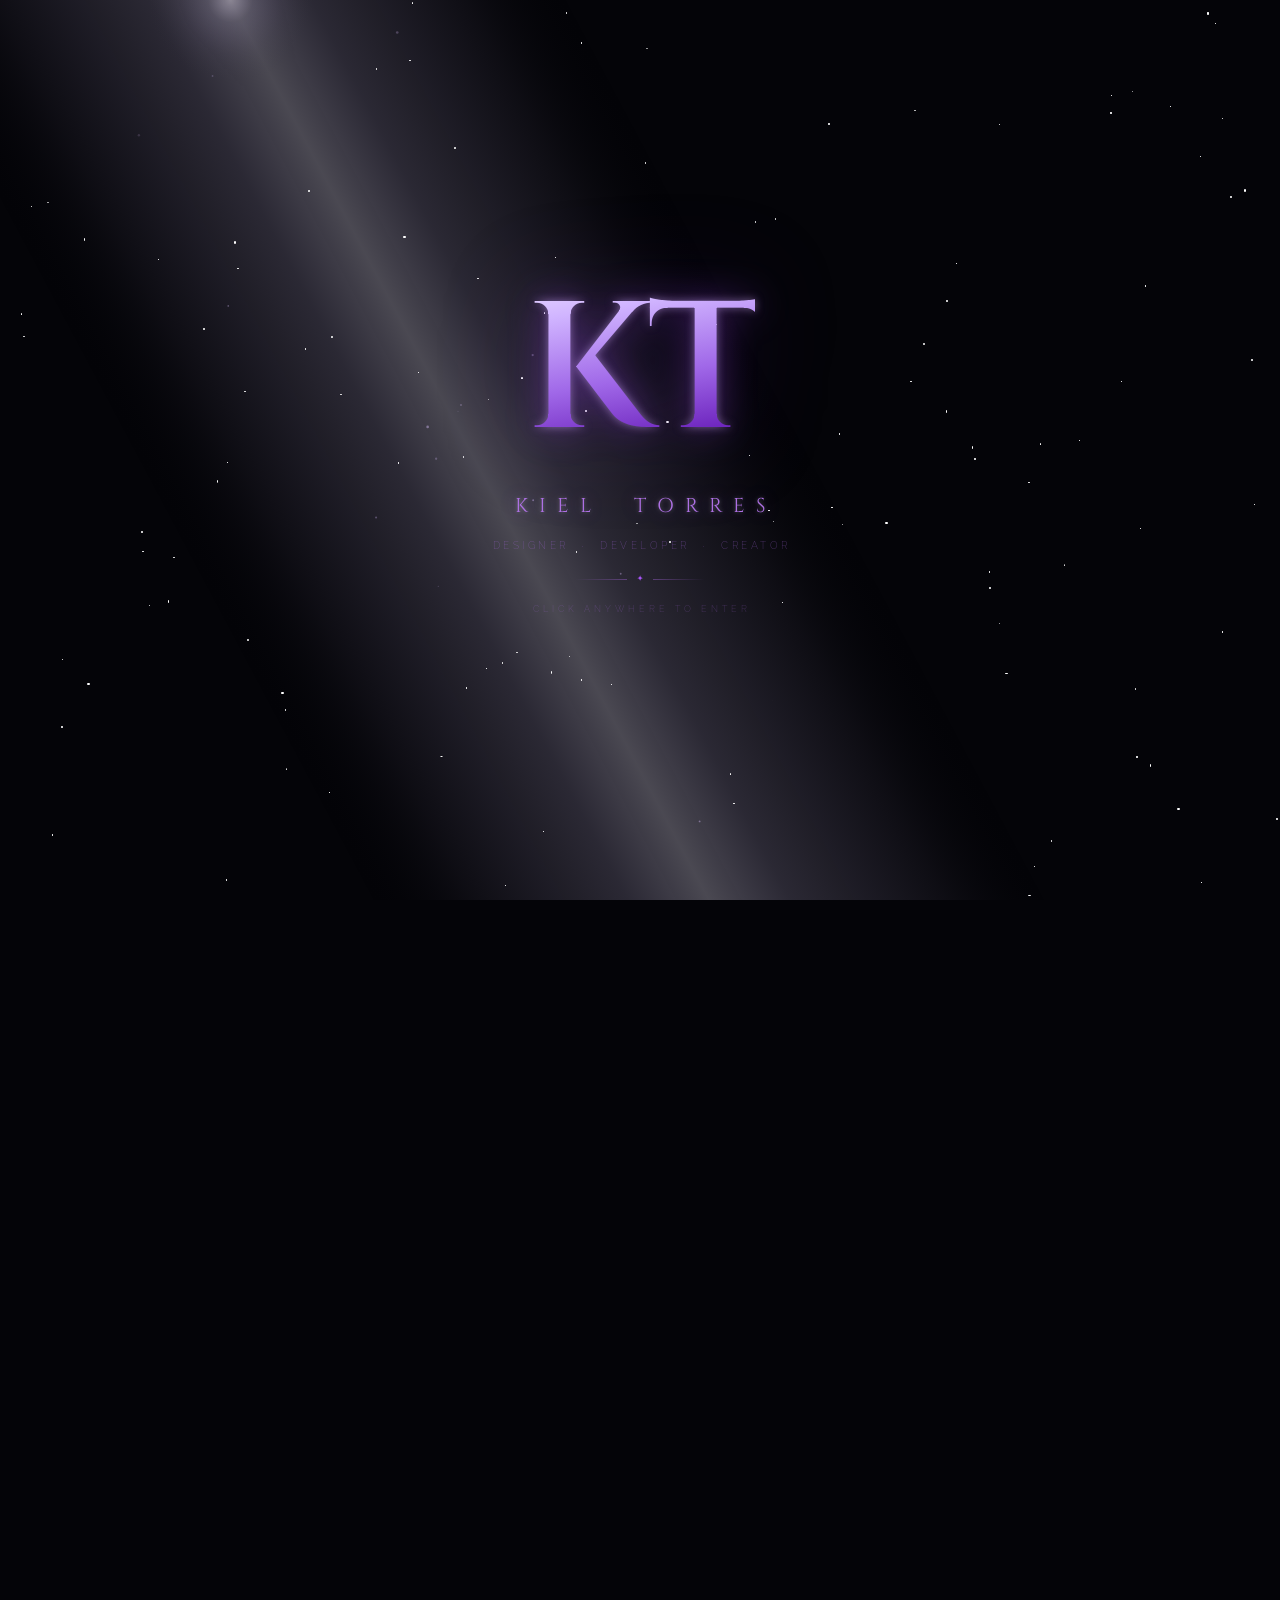
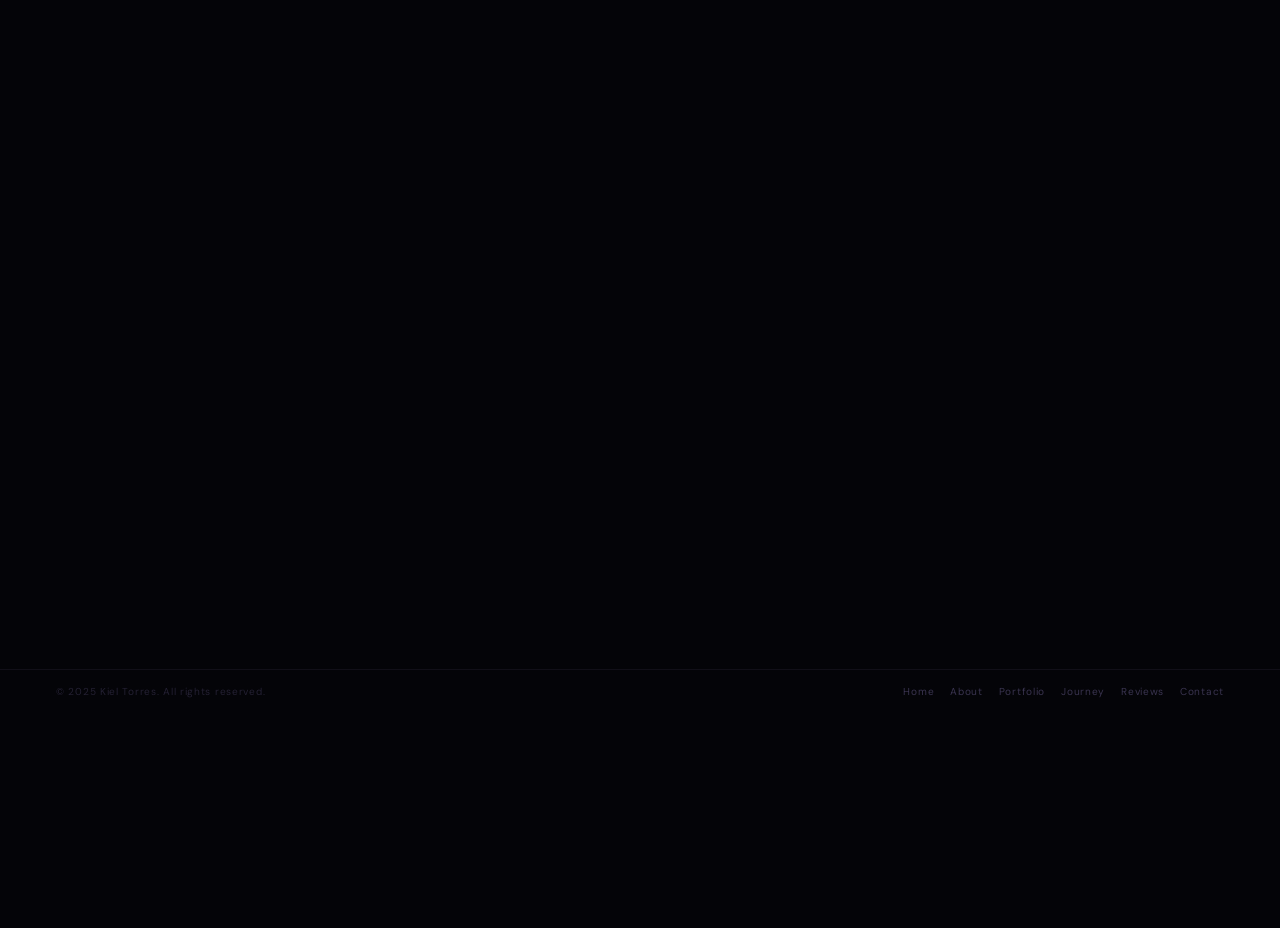
<file: index-9.html>
<!DOCTYPE html>
<html lang="en">
<head>
<meta charset="UTF-8"/>
<meta name="viewport" content="width=device-width,initial-scale=1,viewport-fit=cover"/>
<meta name="description" content="Kiel Torres - Web Developer, Discord Bot Dev and Lua Scripter"/>
<link rel="icon" href="/images/favicon.jpeg" />
<title>Kiel Torres | Developer Portfolio</title>
<link rel="preconnect" href="https://fonts.googleapis.com"/>
<link rel="preconnect" href="https://fonts.gstatic.com" crossorigin/>
<link href="https://fonts.googleapis.com/css2?family=Syne:wght@600;700;800&family=DM+Sans:ital,wght@0,300;0,400;0,500;1,300&family=Cinzel:wght@400;600&family=Raleway:wght@200;300&display=swap" rel="stylesheet"/>
<link rel="stylesheet" href="style.css"/>
</head>
<body>

<div id="intro">
  <canvas id="intro-beam"></canvas>
  <div id="stars"></div>

  <!-- preloader phase -->
  <div id="preloader">
    <div class="pre-kt">KT</div>
    <div class="pre-bar-wrap"><div class="pre-bar" id="pre-bar"></div></div>
  </div>

  <!-- main intro content (hidden until preloader done) -->
  <div class="intro-content" id="intro-content" style="opacity:0;pointer-events:none">
    <div class="kt"><span class="kt-text">KT</span></div>
    <div class="intro-name">Kiel&nbsp;&nbsp;Torres</div>
    <div class="intro-sub">Designer &nbsp;·&nbsp; Developer &nbsp;·&nbsp; Creator</div>
    <div class="intro-divider">
      <div class="dl"></div>
      <span class="dstar">✦</span>
      <div class="dl r"></div>
    </div>
    <div class="intro-cta">Click anywhere to enter</div>
  </div>
</div>

<div id="grain"><canvas id="grain-c"></canvas></div>
<div id="cur"></div>
<canvas id="beam-c"></canvas>

<script>
/* BEAM */
(function(){
  var c=document.getElementById("beam-c"),ctx=c.getContext("2d"),W,H,_f=0;
  function resize(){W=c.width=window.innerWidth;H=c.height=window.innerHeight}
  resize();window.addEventListener("resize",resize,{passive:true});
  var A=28,DUST=Array.from({length:40},function(){return{t:Math.random(),s:(Math.random()-.5)*2,sz:Math.random()*1.2+.2,sp:.0003+Math.random()*.0004,op:Math.random()*.38+.07,dr:(Math.random()-.5)*.0003};});
  function clamp(v,a,b){return Math.min(b,Math.max(a,v));}
  function draw(){
    _f++;if(_f%2!==0){requestAnimationFrame(draw);return;}
    ctx.clearRect(0,0,W,H);
    var rad=A*Math.PI/180,dx=Math.sin(rad),dy=Math.cos(rad),bpx=-dy,bpy=dx,ox=W*.18,oy=0,hw=clamp(W*.10,50,180),OV=Math.sqrt(W*W+H*H);
    var sx=ox-dx*OV,sy=oy-dy*OV,ex=ox+dx*OV,ey=oy+dy*OV,sp=hw*1.8;
    var gr=ctx.createLinearGradient(ox+bpx*sp,oy+bpy*sp,ox-bpx*sp,oy-bpy*sp);
    gr.addColorStop(0,"rgba(0,0,0,0)");gr.addColorStop(.15,"rgba(213,197,245,.04)");
    gr.addColorStop(.38,"rgba(220,208,255,.15)");gr.addColorStop(.5,"rgba(240,234,255,.24)");
    gr.addColorStop(.62,"rgba(220,208,255,.15)");gr.addColorStop(.85,"rgba(213,197,245,.04)");gr.addColorStop(1,"rgba(0,0,0,0)");
    ctx.save();ctx.beginPath();ctx.moveTo(sx+bpx*sp,sy+bpy*sp);ctx.lineTo(sx-bpx*sp,sy-bpy*sp);ctx.lineTo(ex-bpx*sp,ey-bpy*sp);ctx.lineTo(ex+bpx*sp,ey+bpy*sp);ctx.closePath();ctx.fillStyle=gr;ctx.fill();ctx.restore();
    ctx.save();ctx.beginPath();ctx.moveTo(sx,sy);ctx.lineTo(ex,ey);ctx.strokeStyle="rgba(255,248,255,.09)";ctx.lineWidth=1;ctx.stroke();ctx.restore();
    var tl=OV*2;
    DUST.forEach(function(p){
      p.t=(p.t+p.sp)%1;p.s+=p.dr;if(Math.abs(p.s)>.45)p.dr*=-1;
      var px=sx+dx*tl*p.t+bpx*hw*p.s,py=sy+dy*tl*p.t+bpy*hw*p.s;
      ctx.beginPath();ctx.arc(px,py,p.sz,0,6.2832);
      ctx.fillStyle="rgba(213,197,245,"+p.op+")";ctx.fill();
    });
    var fg=ctx.createRadialGradient(ox,oy,0,ox,oy,80);
    fg.addColorStop(0,"rgba(255,248,255,.28)");fg.addColorStop(.3,"rgba(220,205,255,.08)");fg.addColorStop(1,"rgba(0,0,0,0)");
    ctx.beginPath();ctx.arc(ox,oy,80,0,6.2832);ctx.fillStyle=fg;ctx.fill();
    requestAnimationFrame(draw);
  }
  draw();
})();
</script>

<div id="prog"></div>
<button id="stop" onclick="window.scrollTo({top:0,behavior:'smooth'})" aria-label="Back to top">
  <svg viewBox="0 0 24 24" fill="none" stroke="currentColor" stroke-width="2.3" stroke-linecap="round"><polyline points="18 15 12 9 6 15"/></svg>
</button>

<nav id="mnav">
  <a href="#home" class="nav-logo">
    <svg width="20" height="20" viewBox="0 0 26 26" fill="none">
      <circle cx="13" cy="13" r="2.6" fill="#c9b8f0"/>
      <circle cx="3.5" cy="6" r="1.6" fill="#8b6fd4" opacity=".85"/>
      <circle cx="22.5" cy="6" r="1.6" fill="#8b6fd4" opacity=".85"/>
      <circle cx="3.5" cy="20" r="1.6" fill="#8b6fd4" opacity=".85"/>
      <circle cx="22.5" cy="20" r="1.6" fill="#8b6fd4" opacity=".85"/>
      <circle cx="13" cy="2" r="1.3" fill="#b8a0e8" opacity=".6"/>
      <circle cx="13" cy="24" r="1.3" fill="#b8a0e8" opacity=".6"/>
      <line x1="13" y1="13" x2="3.5" y2="6" stroke="#b8a0e8" stroke-width=".8" opacity=".38"/>
      <line x1="13" y1="13" x2="22.5" y2="6" stroke="#b8a0e8" stroke-width=".8" opacity=".38"/>
      <line x1="13" y1="13" x2="3.5" y2="20" stroke="#b8a0e8" stroke-width=".8" opacity=".38"/>
      <line x1="13" y1="13" x2="22.5" y2="20" stroke="#b8a0e8" stroke-width=".8" opacity=".38"/>
      <line x1="13" y1="13" x2="13" y2="2" stroke="#b8a0e8" stroke-width=".8" opacity=".22"/>
      <line x1="13" y1="13" x2="13" y2="24" stroke="#b8a0e8" stroke-width=".8" opacity=".22"/>
    </svg>
    KIEL.DEV
  </a>
  <ul class="nav-links">
    <li><a href="#home">Home</a></li>
    <li><a href="#about">About</a></li>
    <li><a href="#service">Service</a></li>
    <li><a href="#portfolio">Portfolio</a></li>
    <li><a href="#timeline">Journey</a></li>
    <li><a href="#testimonials">Reviews</a></li>
    <li><a href="#contact">Contact</a></li>
  </ul>
  <a href="#contact" class="btn btn-sm nav-hire" id="nav-hire-btn">Hire Me</a>
  <button class="ham" id="hambtn" aria-label="Open menu" aria-expanded="false">
    <span></span><span></span><span></span>
  </button>
</nav>

<div class="mob-ov" id="mobov" role="dialog" aria-modal="true" aria-label="Navigation">
  <ul class="mob-list">
    <li><a href="#home" class="mlink">Home <span class="mob-arr">→</span></a></li>
    <li><a href="#about" class="mlink">About <span class="mob-arr">→</span></a></li>
    <li><a href="#service" class="mlink">Service <span class="mob-arr">→</span></a></li>
    <li><a href="#portfolio" class="mlink">Portfolio <span class="mob-arr">→</span></a></li>
    <li><a href="#timeline" class="mlink">Journey <span class="mob-arr">→</span></a></li>
    <li><a href="#testimonials" class="mlink">Reviews <span class="mob-arr">→</span></a></li>
    <li><a href="#contact" class="mlink">Contact <span class="mob-arr">→</span></a></li>
  </ul>
  <div class="mob-foot">
    <a href="#contact" class="btn btn-fill mlink" style="width:100%;max-width:260px;justify-content:center">Hire Me →</a>
    <div class="mob-socials">
      <a href="https://github.com/kielsvu" aria-label="GitHub" target="_blank" rel="noopener">
        <svg width="15" height="15" viewBox="0 0 24 24" fill="none" stroke="currentColor" stroke-width="1.8"><path d="M9 19c-5 1.5-5-2.5-7-3m14 6v-3.87a3.37 3.37 0 0 0-.94-2.61c3.14-.35 6.44-1.54 6.44-7A5.44 5.44 0 0 0 20 4.77 5.07 5.07 0 0 0 19.91 1S18.73.65 16 2.48a13.38 13.38 0 0 0-7 0C6.27.65 5.09 1 5.09 1A5.07 5.07 0 0 0 5 4.77a5.44 5.44 0 0 0-1.5 3.78c0 5.42 3.3 6.61 6.44 7A3.37 3.37 0 0 0 9 18.13V22"/></svg>
      </a>
      <a href="mailto:kieltrres@gmail.com" aria-label="Email">
        <svg width="15" height="15" viewBox="0 0 24 24" fill="none" stroke="currentColor" stroke-width="1.8"><path d="M4 4h16c1.1 0 2 .9 2 2v12c0 1.1-.9 2-2 2H4c-1.1 0-2-.9-2-2V6c0-1.1.9-2 2-2z"/><polyline points="22,6 12,13 2,6"/></svg>
      </a>
      <a href="https://discord.com/users/trustkiel" aria-label="Discord" target="_blank" rel="noopener">
        <svg width="15" height="15" viewBox="0 0 24 24" fill="none" stroke="currentColor" stroke-width="1.8"><path d="M20.317 4.37a19.791 19.791 0 0 0-4.885-1.515.074.074 0 0 0-.079.037c-.21.375-.444.864-.608 1.25a18.27 18.27 0 0 0-5.487 0 12.64 12.64 0 0 0-.617-1.25.077.077 0 0 0-.079-.037A19.736 19.736 0 0 0 3.677 4.37a.07.07 0 0 0-.032.027C.533 9.046-.32 13.58.099 18.057c.003.012.01.024.023.031a19.9 19.9 0 0 0 5.993 3.03.078.078 0 0 0 .084-.028 14.09 14.09 0 0 0 1.226-1.994.076.076 0 0 0-.041-.106 13.107 13.107 0 0 1-1.872-.892.077.077 0 0 1-.008-.128 10.2 10.2 0 0 0 .372-.292.074.074 0 0 1 .077-.01c3.928 1.793 8.18 1.793 12.062 0a.074.074 0 0 1 .078.01c.12.098.246.198.373.292a.077.077 0 0 1-.006.127 12.299 12.299 0 0 1-1.873.892.077.077 0 0 0-.041.107c.36.698.772 1.362 1.225 1.993a.076.076 0 0 0 .084.028 19.839 19.839 0 0 0 6.002-3.03.077.077 0 0 0 .032-.054c.5-5.177-.838-9.674-3.549-13.66a.061.061 0 0 0-.031-.03z"/></svg>
      </a>
    </div>
  </div>
</div>

<div class="page">

<section id="home">
  <div class="hero-grid"></div>
  <div class="hero-orb"></div>
  <div class="hero-inner">
    <div class="avail-badge r" id="avail-badge">
      <span class="avail-dot" id="avail-dot"></span>
      <span id="avail-label">Available for work</span>
    </div>
    <div class="hero-role r" id="hero-tag-el"><span class="tw-cur"></span></div>
    <div class="hero-greeting r d1">Welcome</div>
    <h1 class="hero-name r d2">Hello, I'm<span class="gr">Kiel Torres.</span></h1>
    <p class="hero-bio r d3">I build <em>websites</em> and <em>Discord bots</em> including dashboards, portfolios and key systems. I also do <em>Roblox Lua scripting</em> on the side.</p>
    <div class="hero-stats r d4">
      <div class="stat-box"><div class="stat-num" data-target="15" data-suffix="+">0</div><div class="stat-lbl">Projects</div></div>
      <div class="stat-box"><div class="stat-num" data-target="1" data-suffix="yr">0</div><div class="stat-lbl">Experience</div></div>
      <div class="stat-box"><div class="stat-num" data-target="10" data-suffix="+">0</div><div class="stat-lbl">Clients</div></div>
    </div>
    <div class="hero-btns r d5">
      <a href="#contact" class="btn btn-fill">Hire Me <svg width="12" height="12" viewBox="0 0 24 24" fill="none" stroke="currentColor" stroke-width="2.5"><line x1="5" y1="12" x2="19" y2="12"/><polyline points="12 5 19 12 12 19"/></svg></a>
      <a href="#portfolio" class="btn">View Work</a>
    </div>
  </div>
  <div class="hero-scroll"><div class="sbar"></div>scroll</div>
</section>

<div class="divider"></div>

<section id="about">
  <div class="about-header">
    <div class="sec-label r">Who I Am</div>
    <h2 class="sec-title r d1">About Me</h2>
  </div>
  <div class="about-grid">
    <div class="about-img-wrap r d2">
      <div class="about-frame">
        <img src="./images/profile.jpg" alt="Kiel Torres" class="about-photo" loading="lazy" draggable="false" onerror="this.style.display='none';this.nextElementSibling.style.display='flex'"/>
        <div class="img-shield" id="img-shield" aria-hidden="true"></div>
        <div class="about-photo-fallback" style="display:none">
          <svg width="48" height="48" viewBox="0 0 24 24" fill="none" stroke="#b8a0e8" stroke-width=".9"><circle cx="12" cy="8" r="4"/><path d="M4 20c0-4 3.6-7 8-7s8 3 8 7"/></svg>
        </div>
        <div class="exp-badge"><div class="exp-num">1yr</div><div class="exp-lbl">Experience</div></div>
      </div>
    </div>
    <div class="about-body">
      <div class="about-txt r d3">
        <p>I'm <strong>Kiel Torres</strong>, a student freelancer focused on <strong>website development</strong> and <strong>Discord bots</strong>. I build polished web UIs, dashboards and landing pages alongside feature-rich bots that handle key systems and HWID verification.</p>
        <p>On the side I write <strong>Lua scripts for Roblox</strong> covering ESP, aimbot, pathfinding AI and HWID loaders. Whatever the project I take on, I build things that work well and look great doing it.</p>
      </div>
      <div class="info-cards r d4">
        <div class="info-card">
          <div class="info-icon"><svg viewBox="0 0 24 24" fill="none" stroke="currentColor" stroke-width="2"><path d="M21 10c0 7-9 13-9 13s-9-6-9-13a9 9 0 0 1 18 0z"/><circle cx="12" cy="10" r="3"/></svg></div>
          <div><div class="info-lbl">Location</div><div class="info-val">Philippines</div></div>
        </div>
        <div class="info-card">
          <div class="info-icon"><svg viewBox="0 0 24 24" fill="none" stroke="currentColor" stroke-width="2"><path d="M4 4h16c1.1 0 2 .9 2 2v12c0 1.1-.9 2-2 2H4c-1.1 0-2-.9-2-2V6c0-1.1.9-2 2-2z"/><polyline points="22,6 12,13 2,6"/></svg></div>
          <div><div class="info-lbl">Email</div><div class="info-val"><a href="mailto:kieltrres@gmail.com">kieltrres@gmail.com</a></div></div>
        </div>
        <div class="info-card">
          <div class="info-icon"><svg viewBox="0 0 24 24" fill="none" stroke="currentColor" stroke-width="2"><path d="M20.317 4.37a19.791 19.791 0 0 0-4.885-1.515.074.074 0 0 0-.079.037c-.21.375-.444.864-.608 1.25a18.27 18.27 0 0 0-5.487 0 12.64 12.64 0 0 0-.617-1.25.077.077 0 0 0-.079-.037A19.736 19.736 0 0 0 3.677 4.37a.07.07 0 0 0-.032.027C.533 9.046-.32 13.58.099 18.057c.003.012.01.024.023.031a19.9 19.9 0 0 0 5.993 3.03.078.078 0 0 0 .084-.028 14.09 14.09 0 0 0 1.226-1.994.076.076 0 0 0-.041-.106 13.107 13.107 0 0 1-1.872-.892.077.077 0 0 1-.008-.128 10.2 10.2 0 0 0 .372-.292.074.074 0 0 1 .077-.01c3.928 1.793 8.18 1.793 12.062 0a.074.074 0 0 1 .078.01c.12.098.246.198.373.292a.077.077 0 0 1-.006.127 12.299 12.299 0 0 1-1.873.892.077.077 0 0 0-.041.107c.36.698.772 1.362 1.225 1.993a.076.076 0 0 0 .084.028 19.839 19.839 0 0 0 6.002-3.03.077.077 0 0 0 .032-.054c.5-5.177-.838-9.674-3.549-13.66a.061.061 0 0 0-.031-.03z"/></svg></div>
          <div><div class="info-lbl">Discord</div><div class="info-val"><a href="https://discord.com/users/trustkiel" target="_blank" rel="noopener">trustkiel</a></div></div>
        </div>
        <div class="info-card">
          <div class="info-icon"><svg viewBox="0 0 24 24" fill="none" stroke="currentColor" stroke-width="2"><path d="M9 19c-5 1.5-5-2.5-7-3m14 6v-3.87a3.37 3.37 0 0 0-.94-2.61c3.14-.35 6.44-1.54 6.44-7A5.44 5.44 0 0 0 20 4.77 5.07 5.07 0 0 0 19.91 1S18.73.65 16 2.48a13.38 13.38 0 0 0-7 0C6.27.65 5.09 1 5.09 1A5.07 5.07 0 0 0 5 4.77a5.44 5.44 0 0 0-1.5 3.78c0 5.42 3.3 6.61 6.44 7A3.37 3.37 0 0 0 9 18.13V22"/></svg></div>
          <div><div class="info-lbl">GitHub</div><div class="info-val"><a href="https://github.com/kielsvu" target="_blank" rel="noopener">kielsvu</a></div></div>
        </div>
      </div>
      <div class="about-actions r d5">
        <a href="#contact" class="btn btn-fill">Get In Touch <svg width="12" height="12" viewBox="0 0 24 24" fill="none" stroke="currentColor" stroke-width="2.5"><line x1="5" y1="12" x2="19" y2="12"/><polyline points="12 5 19 12 12 19"/></svg></a>
        <a href="#portfolio" class="btn">View Projects</a>
      </div>

      <div class="skills-wrap r d6">
        <div class="skills-col">
          <div class="skills-group-label">Frontend</div>
          <div class="skill-item" data-pct="92"><div class="skill-top"><span class="skill-name">HTML / CSS</span></div><div class="skill-track"><div class="skill-bar"></div></div></div>
          <div class="skill-item" data-pct="82"><div class="skill-top"><span class="skill-name">JavaScript</span></div><div class="skill-track"><div class="skill-bar"></div></div></div>
          <div class="skill-item" data-pct="68"><div class="skill-top"><span class="skill-name">TypeScript</span></div><div class="skill-track"><div class="skill-bar"></div></div></div>
        </div>
        <div class="skills-col">
          <div class="skills-group-label">Backend</div>
          <div class="skill-item" data-pct="78"><div class="skill-top"><span class="skill-name">Node.js</span></div><div class="skill-track"><div class="skill-bar"></div></div></div>
          <div class="skill-item" data-pct="65"><div class="skill-top"><span class="skill-name">PHP</span></div><div class="skill-track"><div class="skill-bar"></div></div></div>
          <div class="skill-item" data-pct="60"><div class="skill-top"><span class="skill-name">SQL</span></div><div class="skill-track"><div class="skill-bar"></div></div></div>
        </div>
        <div class="skills-col">
          <div class="skills-group-label">Other</div>
          <div class="skill-item" data-pct="75"><div class="skill-top"><span class="skill-name">Discord.js</span></div><div class="skill-track"><div class="skill-bar"></div></div></div>
          <div class="skill-item" data-pct="72"><div class="skill-top"><span class="skill-name">Firebase</span></div><div class="skill-track"><div class="skill-bar"></div></div></div>
          <div class="skill-item" data-pct="70"><div class="skill-top"><span class="skill-name">Lua</span></div><div class="skill-track"><div class="skill-bar"></div></div></div>
          <div class="skill-item" data-pct="45"><div class="skill-top"><span class="skill-name">Go</span></div><div class="skill-track"><div class="skill-bar"></div></div></div>
        </div>
      </div>
    </div>
  </div>
</section>

<div class="divider"></div>

<section id="service">
  <div class="about-header">
    <div class="sec-label r">What I Do</div>
    <h2 class="sec-title r d1">Services</h2>
  </div>
  <div class="svc-grid">
    <div class="svc-card r d2">
      <div class="svc-icon"><svg viewBox="0 0 24 24" fill="none" stroke="currentColor" stroke-width="1.8"><rect x="2" y="3" width="20" height="14" rx="2"/><path d="M8 21h8M12 17v4"/></svg></div>
      <div class="svc-title">Web Development</div>
      <div class="svc-desc">Responsive portfolios, landing pages and dashboards built with clean HTML, CSS and JavaScript. Deployed on GitHub Pages or custom hosts.</div>
      <div class="svc-dots"><div class="svc-dot"></div><div class="svc-dot"></div><div class="svc-dot"></div></div>
    </div>
    <div class="svc-card r d3">
      <div class="svc-icon"><svg viewBox="0 0 24 24" fill="none" stroke="currentColor" stroke-width="1.8"><path d="M20.317 4.37a19.791 19.791 0 0 0-4.885-1.515.074.074 0 0 0-.079.037c-.21.375-.444.864-.608 1.25a18.27 18.27 0 0 0-5.487 0 12.64 12.64 0 0 0-.617-1.25.077.077 0 0 0-.079-.037A19.736 19.736 0 0 0 3.677 4.37a.07.07 0 0 0-.032.027C.533 9.046-.32 13.58.099 18.057c.003.012.01.024.023.031a19.9 19.9 0 0 0 5.993 3.03.078.078 0 0 0 .084-.028 14.09 14.09 0 0 0 1.226-1.994.076.076 0 0 0-.041-.106 13.107 13.107 0 0 1-1.872-.892.077.077 0 0 1-.008-.128 10.2 10.2 0 0 0 .372-.292.074.074 0 0 1 .077-.01c3.928 1.793 8.18 1.793 12.062 0a.074.074 0 0 1 .078.01c.12.098.246.198.373.292a.077.077 0 0 1-.006.127 12.299 12.299 0 0 1-1.873.892.077.077 0 0 0-.041.107c.36.698.772 1.362 1.225 1.993a.076.076 0 0 0 .084.028 19.839 19.839 0 0 0 6.002-3.03.077.077 0 0 0 .032-.054c.5-5.177-.838-9.674-3.549-13.66a.061.061 0 0 0-.031-.03z"/></svg></div>
      <div class="svc-title">Discord Bot Dev</div>
      <div class="svc-desc">Feature-rich bots with slash commands, HWID verification, subscription tiers, Firebase sync and auto-delivery systems using Discord.js v14.</div>
      <div class="svc-dots"><div class="svc-dot"></div><div class="svc-dot"></div><div class="svc-dot"></div></div>
    </div>
    <div class="svc-card r d4">
      <div class="svc-icon"><svg viewBox="0 0 24 24" fill="none" stroke="currentColor" stroke-width="1.8"><path d="M21 2l-2 2m-7.61 7.61a5.5 5.5 0 1 1-7.778 7.778 5.5 5.5 0 0 1 7.777-7.777zm0 0L15.5 7.5m0 0l3 3L22 7l-3-3m-3.5 3.5L19 4"/></svg></div>
      <div class="svc-title">Key Systems</div>
      <div class="svc-desc">Full lifecycle key management with HWID binding, expiry control, tier cooldowns, revocation and real-time Firebase sync across web and bot panels.</div>
      <div class="svc-dots"><div class="svc-dot"></div><div class="svc-dot"></div><div class="svc-dot"></div></div>
    </div>
    <div class="svc-card r d5">
      <div class="svc-icon"><svg viewBox="0 0 24 24" fill="none" stroke="currentColor" stroke-width="1.8"><circle cx="12" cy="12" r="10"/><polygon points="10 8 16 12 10 16 10 8"/></svg></div>
      <div class="svc-title">Roblox Lua Scripting</div>
      <div class="svc-desc">Custom Roblox scripts covering ESP, aimbot, pathfinding AI, and HWID-protected Lua loaders. Clean code with solid anti-detection practices.</div>
      <div class="svc-dots"><div class="svc-dot"></div><div class="svc-dot"></div><div class="svc-dot"></div></div>
    </div>
  </div>
</section>

<div class="divider"></div>

<section id="portfolio">
  <div class="port-head">
    <div>
      <div class="sec-label r">My Work</div>
      <h2 class="sec-title r d1" style="margin-bottom:0">Portfolio</h2>
    </div>
    <div class="port-tabs r d2" role="tablist">
      <div id="tab-ink"></div>
      <button class="port-tab active" data-tab="projects" role="tab" aria-selected="true">Projects</button>
      <button class="port-tab" data-tab="techstack" role="tab" aria-selected="false">Tech Stack</button>
    </div>
  </div>
  <p class="port-sub r d3">A selection of things I have built. Each project solves a real problem and is shipped with attention to both function and design.</p>
  <div style="position:relative;min-height:200px">
    <div id="tab-projects" class="tab-panel">
      <div class="proj-grid" id="proj-grid"></div>
    </div>
    <div id="tab-techstack" class="tab-panel hidden">
      <div class="tech-grid-wrap">
        <div class="tech-section-label">Languages</div>
        <div class="tech-grid-langs" id="tech-grid-langs"></div>
        <div class="tech-section-label" style="margin-top:.6rem">Tools &amp; Platforms</div>
        <div class="tech-grid-apps" id="tech-grid-apps"></div>
      </div>
    </div>
  </div>
</section>

<div id="lb" role="dialog" aria-modal="true" aria-label="Project details">
  <div class="lb-panel">
    <div class="lb-header">
      <div class="lb-title" id="lb-title"></div>
      <button class="lb-x" id="lb-x" aria-label="Close">
        <svg viewBox="0 0 24 24" fill="none" stroke="currentColor" stroke-width="2.2"><line x1="18" y1="6" x2="6" y2="18"/><line x1="6" y1="6" x2="18" y2="18"/></svg>
      </button>
    </div>
    <div class="lb-desc" id="lb-desc"></div>
    <div class="lb-chips" id="lb-chips"></div>
    <div class="lb-nav">
      <button class="btn btn-sm btn-icon" id="lb-prev" aria-label="Previous project">
        <svg width="14" height="14" viewBox="0 0 24 24" fill="none" stroke="currentColor" stroke-width="2.3"><polyline points="15 18 9 12 15 6"/></svg>
      </button>
      <button class="btn btn-sm btn-icon" id="lb-next" aria-label="Next project">
        <svg width="14" height="14" viewBox="0 0 24 24" fill="none" stroke="currentColor" stroke-width="2.3"><polyline points="9 18 15 12 9 6"/></svg>
      </button>
    </div>
  </div>
</div>

<div class="divider"></div>

<section id="timeline">
  <div class="about-header">
    <div class="sec-label r">My Journey</div>
    <h2 class="sec-title r d1">Experience</h2>
  </div>
  <div class="tl-wrap">
    <div class="tl-item r d2">
      <div class="tl-dot"></div>
      <div class="tl-year">Jan 2026 — Present</div>
      <div class="tl-title">Freelance Developer</div>
      <div class="tl-desc">Started taking on commissions full time. Building portfolios, landing pages, Discord bots and key systems for clients. Handling everything from design to deployment on GitHub Pages.</div>
      <div class="tl-badge"><svg width="10" height="10" viewBox="0 0 24 24" fill="none" stroke="currentColor" stroke-width="2.5"><circle cx="12" cy="12" r="10"/><polyline points="12 6 12 12 16 14"/></svg> Active</div>
    </div>
    <div class="tl-item r d3">
      <div class="tl-dot"></div>
      <div class="tl-year">Oct — Dec 2025</div>
      <div class="tl-title">Discord Bots and Key Systems</div>
      <div class="tl-desc">Shipped my first Discord bots using Discord.js v14. Built key systems with HWID binding, Firebase sync and auto-delivery. Started getting paid work through the Roblox community.</div>
      <div class="tl-badge">Discord.js · Firebase</div>
    </div>
    <div class="tl-item r d4">
      <div class="tl-dot"></div>
      <div class="tl-year">Aug — Sep 2025</div>
      <div class="tl-title">First Projects and Lua Scripting</div>
      <div class="tl-desc">Built my first real static pages and dove into Roblox Lua scripting. Picked up custom ESP, aimbot and HWID-protected loaders. Learned fast by shipping things and figuring out problems on the go.</div>
      <div class="tl-badge">HTML · CSS · Lua</div>
    </div>
    <div class="tl-item r d5">
      <div class="tl-dot"></div>
      <div class="tl-year">July 2025</div>
      <div class="tl-title">Wrote My First Line of Code</div>
      <div class="tl-desc">Started with HTML and CSS out of curiosity. No tutorials, just trial and error. Fell in love with the process of turning code into something people can actually see and use.</div>
      <div class="tl-badge">HTML · CSS · JavaScript</div>
    </div>
  </div>
</section>

<div class="divider"></div>

<section id="testimonials">
  <div class="about-header">
    <div class="sec-label r">Kind Words</div>
    <h2 class="sec-title r d1">What Clients Say</h2>
  </div>
  <div class="tst-carousel-wrap r d2">
    <div class="tst-track-outer" id="tst-track-outer">
      <div class="tst-track" id="tst-grid">
        <div class="tst-skeleton"></div>
        <div class="tst-skeleton"></div>
        <div class="tst-skeleton"></div>
      </div>
    </div>
    <div class="tst-nav">
      <div class="tst-dots" id="tst-dots"></div>
      <div class="tst-arrows">
        <button class="tst-arr" id="tst-prev" aria-label="Previous review">
          <svg width="14" height="14" viewBox="0 0 24 24" fill="none" stroke="currentColor" stroke-width="2.4"><polyline points="15 18 9 12 15 6"/></svg>
        </button>
        <button class="tst-arr" id="tst-next" aria-label="Next review">
          <svg width="14" height="14" viewBox="0 0 24 24" fill="none" stroke="currentColor" stroke-width="2.4"><polyline points="9 18 15 12 9 6"/></svg>
        </button>
      </div>
    </div>
  </div>
</section>

<div class="divider"></div>

<section id="contact">
  <div class="about-header">
    <div class="sec-label r">Say Hello</div>
    <h2 class="sec-title r d1">Get In Touch</h2>
  </div>
  <div class="contact-grid">
    <div class="contact-info r d2">
      <p class="contact-intro">Whether you need a website, a Discord bot or a Lua script, feel free to reach out. I typically respond within a day.</p>
      <div class="contact-items">
        <div class="contact-item">
          <div class="contact-item-icon"><svg viewBox="0 0 24 24" fill="none" stroke="currentColor" stroke-width="2"><path d="M4 4h16c1.1 0 2 .9 2 2v12c0 1.1-.9 2-2 2H4c-1.1 0-2-.9-2-2V6c0-1.1.9-2 2-2z"/><polyline points="22,6 12,13 2,6"/></svg></div>
          <div><div class="contact-item-lbl">Email</div><div class="contact-item-val"><a href="mailto:kieltrres@gmail.com">kieltrres@gmail.com</a></div></div>
        </div>
        <div class="contact-item">
          <div class="contact-item-icon"><svg viewBox="0 0 24 24" fill="none" stroke="currentColor" stroke-width="2"><path d="M20.317 4.37a19.791 19.791 0 0 0-4.885-1.515.074.074 0 0 0-.079.037c-.21.375-.444.864-.608 1.25a18.27 18.27 0 0 0-5.487 0 12.64 12.64 0 0 0-.617-1.25.077.077 0 0 0-.079-.037A19.736 19.736 0 0 0 3.677 4.37a.07.07 0 0 0-.032.027C.533 9.046-.32 13.58.099 18.057c.003.012.01.024.023.031a19.9 19.9 0 0 0 5.993 3.03.078.078 0 0 0 .084-.028 14.09 14.09 0 0 0 1.226-1.994.076.076 0 0 0-.041-.106 13.107 13.107 0 0 1-1.872-.892.077.077 0 0 1-.008-.128 10.2 10.2 0 0 0 .372-.292.074.074 0 0 1 .077-.01c3.928 1.793 8.18 1.793 12.062 0a.074.074 0 0 1 .078.01c.12.098.246.198.373.292a.077.077 0 0 1-.006.127 12.299 12.299 0 0 1-1.873.892.077.077 0 0 0-.041.107c.36.698.772 1.362 1.225 1.993a.076.076 0 0 0 .084.028 19.839 19.839 0 0 0 6.002-3.03.077.077 0 0 0 .032-.054c.5-5.177-.838-9.674-3.549-13.66a.061.061 0 0 0-.031-.03z"/></svg></div>
          <div><div class="contact-item-lbl">Discord</div><div class="contact-item-val"><a href="https://discord.com/users/trustkiel" target="_blank" rel="noopener">trustkiel</a></div></div>
        </div>
        <div class="contact-item">
          <div class="contact-item-icon"><svg viewBox="0 0 24 24" fill="none" stroke="currentColor" stroke-width="2"><path d="M9 19c-5 1.5-5-2.5-7-3m14 6v-3.87a3.37 3.37 0 0 0-.94-2.61c3.14-.35 6.44-1.54 6.44-7A5.44 5.44 0 0 0 20 4.77 5.07 5.07 0 0 0 19.91 1S18.73.65 16 2.48a13.38 13.38 0 0 0-7 0C6.27.65 5.09 1 5.09 1A5.07 5.07 0 0 0 5 4.77a5.44 5.44 0 0 0-1.5 3.78c0 5.42 3.3 6.61 6.44 7A3.37 3.37 0 0 0 9 18.13V22"/></svg></div>
          <div><div class="contact-item-lbl">GitHub</div><div class="contact-item-val"><a href="https://github.com/kielsvu" target="_blank" rel="noopener">github.com/kielsvu</a></div></div>
        </div>
      </div>
      <div class="contact-btns">
        <a href="mailto:kieltrres@gmail.com" class="btn btn-fill">Send Email <svg width="12" height="12" viewBox="0 0 24 24" fill="none" stroke="currentColor" stroke-width="2.5"><line x1="5" y1="12" x2="19" y2="12"/><polyline points="12 5 19 12 12 19"/></svg></a>
        <a href="https://discord.com/users/trustkiel" class="btn" target="_blank" rel="noopener">Discord</a>
      </div>
    </div>
    <div class="contact-form r d3">
      <div class="field-group">
        <div>
          <label class="field-label" for="f-name">Name</label>
          <input class="field-input" id="f-name" type="text" placeholder="Your name" autocomplete="name"/>
        </div>
        <div>
          <label class="field-label" for="f-email">Email</label>
          <input class="field-input" id="f-email" type="email" placeholder="your@email.com" autocomplete="email"/>
        </div>
      </div>
      <div>
        <label class="field-label" for="f-subject">Subject</label>
        <input class="field-input" id="f-subject" type="text" placeholder="What's this about?"/>
      </div>
      <div>
        <label class="field-label" for="f-msg">Message</label>
        <textarea class="field-textarea" id="f-msg" placeholder="Tell me about your project..."></textarea>
      </div>
      <a href="#" class="btn btn-fill form-submit" id="form-send-btn">Send Message <svg width="12" height="12" viewBox="0 0 24 24" fill="none" stroke="currentColor" stroke-width="2.5"><line x1="5" y1="12" x2="19" y2="12"/><polyline points="12 5 19 12 12 19"/></svg></a>
    </div>
  </div>
</section>

</div><!-- /page -->

<div id="toast">
  <svg width="14" height="14" viewBox="0 0 24 24" fill="none" stroke="currentColor" stroke-width="2.5"><polyline points="20 6 9 17 4 12"/></svg>
  <span id="toast-msg">Copied!</span>
</div>

<footer>
  <span class="foot-copy">&copy; 2025 Kiel Torres. All rights reserved.</span>
  <div class="foot-links">
    <a href="#home">Home</a>
    <a href="#about">About</a>
    <a href="#portfolio">Portfolio</a>
    <a href="#timeline">Journey</a>
    <a href="#testimonials">Reviews</a>
    <a href="#contact">Contact</a>
  </div>
</footer>

<script src="script.js"></script>
<script>
/* ── AVAILABILITY STATUS ── */
(function(){
  var badge=document.getElementById('avail-badge');
  var dot=document.getElementById('avail-dot');
  var label=document.getElementById('avail-label');
  if(!badge||!dot||!label)return;
  function applyStatus(available,text){
    label.textContent=text||(available?'Available for work':'Unavailable');
    if(available){
      badge.style.color='#4ade80';
      badge.style.borderColor='rgba(74,222,128,.20)';
      badge.style.background='rgba(74,222,128,.05)';
      dot.style.background='#4ade80';
      dot.style.animation='avpulse 2s ease-in-out infinite';
    } else {
      badge.style.color='#f87171';
      badge.style.borderColor='rgba(248,113,113,.20)';
      badge.style.background='rgba(248,113,113,.05)';
      dot.style.background='#f87171';
      dot.style.animation='avpulse-red 2s ease-in-out infinite';
    }
  }
  fetch('./status.json?_='+Date.now())
    .then(function(r){if(!r.ok)throw new Error();return r.json();})
    .then(function(d){applyStatus(d.available,d.label);})
    .catch(function(){applyStatus(true,'Available for work');});
})();
</script>
<style>
@keyframes avpulse-red{
  0%,100%{opacity:1;box-shadow:0 0 0 0 rgba(248,113,113,.7),0 0 6px 1px rgba(248,113,113,.4)}
  50%{opacity:.75;box-shadow:0 0 0 5px rgba(248,113,113,0),0 0 10px 3px rgba(248,113,113,.55)}
}
</style>
</body>
</html>
</file>
<file: style.css>
*,*::before,*::after{margin:0;padding:0;box-sizing:border-box;-webkit-tap-highlight-color:transparent}
html{scroll-behavior:smooth;-webkit-text-size-adjust:100%}
:root{
  --pp:#c9b8f0;--pp2:#b8a0e8;--pp3:#8b6fd4;--pp4:#6820ae;
  --bg:#040408;--bg2:#07060f;--bg3:#0c0a1a;--bg4:#100e20;
  --t1:#ffffff;--t2:#c5bedd;--t3:#5a546e;--t4:#3a3450;
  --b1:rgba(180,150,240,.07);--b2:rgba(180,150,240,.18);--b3:rgba(180,150,240,.36);
  --g1:0 0 22px 6px rgba(180,150,240,.30);
  --g2:0 0 45px 12px rgba(140,100,220,.18);
  --r1:8px;--r2:14px;--r3:20px;--r4:28px;
  --ease:cubic-bezier(.16,1,.3,1);
}
body{background:var(--bg);color:var(--t2);font-family:'DM Sans','Segoe UI',system-ui,sans-serif;font-size:1rem;line-height:1.72;overflow-x:hidden;-webkit-font-smoothing:antialiased}
body.intro-lock{overflow:hidden}
body.intro-lock nav,body.intro-lock #prog,body.intro-lock #stop,body.intro-lock .page,body.intro-lock #beam-c{opacity:0;pointer-events:none}
nav,#prog,#stop,.page,#beam-c{transition:opacity 0.5s ease}

#intro{position:fixed;inset:0;z-index:99998;background:var(--bg);display:flex;flex-direction:column;align-items:center;justify-content:center;transition:opacity 0.8s var(--ease),visibility 0.8s var(--ease)}
#intro.exit{opacity:0;visibility:hidden;pointer-events:none}
#preloader{position:absolute;inset:0;display:flex;flex-direction:column;align-items:center;justify-content:center;gap:.9rem;z-index:3;transition:opacity .55s ease,transform .55s var(--ease)}
#preloader.done{opacity:0;transform:translateY(-14px);pointer-events:none}
.pre-kt{font-family:'Cinzel',serif;font-weight:600;font-size:clamp(52px,12vmin,96px);letter-spacing:-.04em;background:linear-gradient(170deg,#e8d8ff 0%,#a068e8 52%,#4a10a0 100%);-webkit-background-clip:text;background-clip:text;-webkit-text-fill-color:transparent;animation:fadeUp .9s var(--ease) both;user-select:none}
.pre-bar-wrap{width:clamp(120px,28vw,220px);height:2px;background:rgba(180,150,240,.12);border-radius:999px;overflow:hidden}
.pre-bar{height:100%;width:0;background:linear-gradient(90deg,var(--pp3),var(--pp));border-radius:999px;transition:width .04s linear}
.pre-pct{font-family:'Raleway',sans-serif;font-weight:200;font-size:clamp(7px,1.2vmin,10px);letter-spacing:.32em;color:rgba(170,105,228,.42);text-transform:uppercase}
.intro-content{transition:opacity .65s var(--ease)}
#stars{position:absolute;inset:0;z-index:1;pointer-events:none}
#intro-beam{position:absolute;inset:0;z-index:0;pointer-events:none}
.s{position:absolute;background:#fff;border-radius:50%;animation:tw var(--d) ease-in-out infinite var(--dl)}
@keyframes tw{0%,100%{opacity:var(--lo)}50%{opacity:var(--hi)}}
.intro-content{position:relative;z-index:2;display:flex;flex-direction:column;align-items:center;justify-content:center;width:100%;text-align:center}
.kt{display:flex;align-items:flex-end;justify-content:center;width:100%;margin-bottom:clamp(14px,3vw,26px);animation:fadeUp 1.5s var(--ease) 0.1s both}
.kt-text{font-family:'Cinzel',serif;font-weight:600;font-size:clamp(90px,20vmin,190px);line-height:1;letter-spacing:-0.05em;background:linear-gradient(170deg,#e8d8ff 0%,#d0b4ff 18%,#a068e8 52%,#7028c0 80%,#4a10a0 100%);-webkit-background-clip:text;background-clip:text;-webkit-text-fill-color:transparent;filter:drop-shadow(0 0 4px rgba(210,170,255,0.5)) drop-shadow(0 0 18px rgba(155,75,235,0.40)) drop-shadow(0 0 48px rgba(95,25,185,0.25));user-select:none}
.intro-name{font-family:'Cinzel',serif;font-weight:400;font-size:clamp(11px,2.6vmin,20px);letter-spacing:0.55em;margin-left:0.55em;color:#ae70e4;text-transform:uppercase;animation:fadeUp 1.5s var(--ease) 0.4s both;text-shadow:0 0 4px rgba(255,255,255,0.3),0 0 18px rgba(155,75,235,0.40)}
.intro-sub{font-family:'Raleway',sans-serif;font-weight:200;font-size:clamp(7px,1.3vmin,10px);letter-spacing:0.35em;margin-left:0.35em;color:rgba(170,105,228,0.5);text-transform:uppercase;margin-top:clamp(7px,1.5vw,14px);animation:fadeUp 1.5s var(--ease) 0.55s both}
.intro-divider{display:flex;align-items:center;justify-content:center;gap:10px;width:100%;margin:clamp(10px,2vw,18px) 0 clamp(10px,2vw,16px);animation:fadeUp 1.5s var(--ease) 0.7s both}
.dl{width:clamp(26px,5vw,52px);height:1px;background:linear-gradient(90deg,transparent,rgba(170,105,228,0.4))}.dl.r{background:linear-gradient(270deg,transparent,rgba(170,105,228,0.4))}
.dstar{font-size:0.5rem;color:#a855f7;animation:sp 3s ease-in-out infinite}
@keyframes sp{0%,100%{opacity:0.4;text-shadow:0 0 5px #7c2fd4}50%{opacity:1;text-shadow:0 0 12px #7c2fd4,0 0 26px #5010a0}}
.intro-cta{font-family:'Raleway',sans-serif;font-weight:200;font-size:clamp(7px,1.2vmin,9px);letter-spacing:0.44em;margin-left:0.44em;color:rgba(170,105,228,0.38);text-transform:uppercase;animation:fadeUp 1.5s var(--ease) 0.9s both,blink 3.5s ease-in-out 2.5s infinite}
@keyframes blink{0%,100%{opacity:0.3}50%{opacity:0.75}}
@keyframes fadeUp{from{opacity:0;transform:translateY(20px)}to{opacity:1;transform:translateY(0)}}

#cur{position:fixed;top:0;left:0;width:8px;height:8px;border-radius:50%;background:var(--pp);pointer-events:none;z-index:99999;opacity:0;will-change:transform;transition:opacity .22s,width .15s,height .15s,background .15s,box-shadow .2s}
body.has-mouse #cur{opacity:1;box-shadow:0 0 7px 2px rgba(201,184,240,.32)}
body.has-mouse{cursor:none}
body.has-mouse *{cursor:none!important}
body.has-mouse.cbtn #cur{width:13px;height:13px;background:var(--pp2);box-shadow:0 0 12px 5px rgba(180,150,240,.55),0 0 26px 9px rgba(180,150,240,.22)}

#beam-c{position:fixed;inset:0;z-index:0;pointer-events:none;transition:opacity .35s ease}

#prog{position:fixed;top:0;left:0;z-index:1100;height:2px;width:0;background:linear-gradient(to right,var(--pp3),var(--pp));box-shadow:0 0 7px rgba(180,150,240,.45);transition:width .1s linear}

/* ── NAV ── slightly more compact, less pill-perfect */
#stop{position:fixed;bottom:2rem;right:1.6rem;z-index:1000;width:38px;height:38px;border-radius:10px;border:1px solid var(--b2);background:rgba(10,7,22,.82);backdrop-filter:blur(12px);-webkit-backdrop-filter:blur(12px);display:flex;align-items:center;justify-content:center;color:var(--pp2);cursor:pointer;opacity:0;pointer-events:none;transition:opacity .30s ease,border-color .2s,box-shadow .2s}
#stop.show{opacity:1;pointer-events:all}
@media(hover:hover){#stop:hover{border-color:var(--pp);box-shadow:var(--g1)}}
#stop svg{width:16px;height:16px}

nav{position:fixed;z-index:10002;display:flex;align-items:center;justify-content:space-between;gap:1rem;transition:background .32s,border-color .32s,box-shadow .32s,opacity .30s,transform .35s ease}
@media(min-width:600px){
  nav{top:.9rem;left:50%;transform:translateX(-50%) translateY(0);width:min(calc(100vw - 2.4rem),860px);padding:.48rem .85rem .48rem 1rem;border-radius:14px;border:1px solid rgba(180,150,240,.12);background:rgba(4,4,8,.78);backdrop-filter:blur(24px);-webkit-backdrop-filter:blur(24px);box-shadow:0 4px 28px rgba(0,0,0,.44)}
  nav.scrolled{background:rgba(4,4,8,.94);border-color:rgba(180,150,240,.20)}
  nav.nav-hidden{opacity:0;transform:translateX(-50%) translateY(-140%);pointer-events:none}
  .ham{display:none!important}
  .nav-links{display:flex!important}
  .nav-links a{font-size:.68rem;letter-spacing:.14em}
}
@media(max-width:599px){
  nav{top:0;left:0;right:0;width:100%;border-radius:0;padding:.68rem 1rem;border:none;border-bottom:1px solid rgba(180,150,240,.10);background:rgba(4,4,8,.20)!important;backdrop-filter:blur(30px) saturate(180%)!important;-webkit-backdrop-filter:blur(30px) saturate(180%)!important;box-shadow:none!important;justify-content:space-between;transform:none!important;opacity:1!important;pointer-events:all!important}
  nav.scrolled{border-bottom-color:rgba(180,150,240,.18)!important;background:rgba(4,4,8,.50)!important}
  .ham{display:flex!important}
  .nav-links{display:none!important}
  .nav-hire{display:none!important}
}
.nav-logo{display:flex;align-items:center;gap:.5rem;flex-shrink:0;font-family:'Syne',sans-serif;font-weight:800;font-size:.78rem;letter-spacing:.04em;color:var(--pp);text-decoration:none;transition:opacity .2s}
@media(hover:hover){.nav-logo:hover{opacity:.72}}
.nav-logo svg{width:20px;height:20px;flex-shrink:0}
.nav-links{display:flex;gap:.85rem;list-style:none;margin:0 auto;flex-shrink:1;min-width:0}
.nav-links a{color:var(--t3);text-decoration:none;font-size:.68rem;letter-spacing:.17em;text-transform:uppercase;line-height:1;position:relative;padding-bottom:3px;transition:color .2s}
.nav-links a::after{content:'';position:absolute;bottom:0;left:0;right:0;height:1px;background:var(--pp);transform:scaleX(0);transform-origin:left;transition:transform .24s ease}
@media(hover:hover){.nav-links a:hover{color:var(--pp2)}.nav-links a:hover::after{transform:scaleX(1)}}
.nav-links a.active{color:var(--pp2)}.nav-links a.active::after{transform:scaleX(1)}
.nav-hire{display:none;flex-shrink:0}
.ham{display:none;align-items:center;justify-content:center;flex-direction:column;gap:5px;width:36px;height:36px;border-radius:8px;border:1px solid var(--b1);background:rgba(180,150,240,.03);flex-shrink:0;cursor:pointer;transition:border-color .2s,background .2s;outline:none;-webkit-user-select:none;user-select:none}
@media(hover:hover){.ham:hover{border-color:var(--b2);background:rgba(180,150,240,.07)}}
.ham span{display:block;width:16px;height:1.5px;background:var(--pp);border-radius:2px;transform-origin:center;transition:transform .28s ease,opacity .2s,width .22s}
nav.open .ham span:nth-child(1){transform:translateY(6.5px) rotate(45deg)}
nav.open .ham span:nth-child(2){opacity:0;width:0}
nav.open .ham span:nth-child(3){transform:translateY(-6.5px) rotate(-45deg)}

.mob-ov{position:fixed;inset:0;z-index:9999;background:rgba(3,2,10,.97);display:flex;flex-direction:column;align-items:center;justify-content:center;opacity:0;pointer-events:none;visibility:hidden;transition:opacity .30s,visibility .30s}
.mob-ov.open{opacity:1;pointer-events:all;visibility:visible}
.mob-list{list-style:none;display:flex;flex-direction:column;align-items:center;gap:0;width:100%;padding:0 2rem;margin-bottom:2rem}
.mob-list li{width:100%;opacity:0;transition:opacity .30s ease}
.mob-list li:nth-child(1){transition-delay:.04s}.mob-list li:nth-child(2){transition-delay:.08s}.mob-list li:nth-child(3){transition-delay:.12s}.mob-list li:nth-child(4){transition-delay:.16s}.mob-list li:nth-child(5){transition-delay:.20s}
.mob-ov.open .mob-list li{opacity:1}
.mob-list a{display:flex;align-items:center;justify-content:space-between;width:100%;padding:.88rem 1rem;font-family:'Syne',sans-serif;font-weight:700;font-size:1.1rem;color:var(--t2);text-decoration:none;border-bottom:1px solid var(--b1);transition:color .18s,padding-left .18s}
.mob-list li:last-child a{border-bottom:none}
.mob-arr{opacity:0;transform:translateX(-4px);transition:opacity .18s,transform .18s;color:var(--pp3)}
@media(hover:hover){.mob-list a:hover{color:var(--pp);padding-left:1.3rem}.mob-list a:hover .mob-arr{opacity:1;transform:none}}
.mob-foot{display:flex;flex-direction:column;align-items:center;gap:1rem;padding:0 2rem;opacity:0;transition:opacity .30s ease .18s}
.mob-ov.open .mob-foot{opacity:1}
.mob-socials{display:flex;gap:.5rem}
.mob-socials a{width:36px;height:36px;border-radius:50%;border:1px solid var(--b1);background:rgba(180,150,240,.03);display:flex;align-items:center;justify-content:center;color:var(--pp2);text-decoration:none;transition:border-color .18s,background .18s}
.mob-socials a:hover{border-color:var(--b2);background:rgba(180,150,240,.08)}

/* ── BUTTONS  -  two distinct personalities ── */
.btn{position:relative;display:inline-flex;align-items:center;gap:.40rem;padding:.60rem 1.25rem;font-family:'DM Sans',sans-serif;font-size:.70rem;font-weight:500;letter-spacing:.10em;text-transform:uppercase;line-height:1;color:var(--pp);background:transparent;border:1px solid var(--b2);border-radius:var(--r1);text-decoration:none;cursor:pointer;transition:color .26s,border-color .28s,background .28s,box-shadow .28s,transform .12s;-webkit-user-select:none;user-select:none;overflow:hidden}
.btn::before{content:'';position:absolute;inset:0;background:linear-gradient(135deg,rgba(180,150,240,.12),transparent);opacity:0;transition:opacity .28s}
@media(hover:hover){.btn:hover{color:#fff;border-color:var(--pp);background:rgba(180,150,240,.07);box-shadow:0 0 22px 7px rgba(180,150,240,.38),0 0 44px 12px rgba(140,100,220,.16)}.btn:hover::before{opacity:1}}
.btn:active{transform:scale(.96)}
.btn-sm{padding:.34rem .75rem;font-size:.64rem}
/* filled button  -  slightly warmer tint to differ from outline */
.btn-fill{background:rgba(110,32,174,.14);border-color:rgba(180,150,240,.30);box-shadow:none}
@media(hover:hover){.btn-fill:hover{background:rgba(130,90,210,.22);box-shadow:0 0 26px 8px rgba(180,150,240,.38)}}
.btn-icon{width:38px;height:38px;padding:0;justify-content:center;border-radius:9px;color:var(--pp2)}

.page{position:relative;z-index:1}
section{padding:clamp(3rem,7vw,5.5rem) clamp(1.1rem,5vw,3.5rem)}

/* ── DIVIDER  -  thinner, softer ── */
.divider{width:100%;height:1px;background:linear-gradient(to right,transparent,rgba(180,150,240,.10),transparent)}

/* ── SECTION LABELS  -  less perfectly uniform ── */
.sec-label{display:inline-flex;align-items:center;gap:.5rem;font-size:.65rem;letter-spacing:.20em;text-transform:uppercase;color:var(--pp3);line-height:1;margin-bottom:.5rem;font-family:'DM Sans',sans-serif}
.sec-label::before{content:'//';font-size:.58rem;color:var(--pp3);opacity:.5;letter-spacing:0;flex-shrink:0}
.sec-title{font-family:'Syne',sans-serif;font-weight:900;font-size:clamp(1.5rem,3.8vw,2.4rem);line-height:1.08;letter-spacing:-.03em;color:var(--t1);margin-bottom:1.2rem;word-break:break-word;overflow-wrap:break-word}

.r{opacity:0;transition:opacity .65s ease,transform .65s var(--ease)}
.r.v{opacity:1;transform:none}
.d1{transition-delay:.06s}.d2{transition-delay:.13s}.d3{transition-delay:.20s}.d4{transition-delay:.27s}.d5{transition-delay:.34s}.d6{transition-delay:.41s}

/* ── HERO  -  more asymmetric, less centered-template feel ── */
#home{min-height:100vh;min-height:100svh;display:flex;align-items:center;justify-content:flex-start;padding:clamp(4rem,10vw,5.5rem) clamp(1.1rem,5vw,3.5rem) clamp(2.5rem,6vw,3.5rem);position:relative;overflow:hidden}
.hero-inner{max-width:580px;width:100%;position:relative;z-index:1}
.hero-role{display:flex;align-items:center;gap:.6rem;font-size:.68rem;letter-spacing:.18em;text-transform:uppercase;color:var(--pp2);line-height:1;margin-bottom:1.4rem;min-height:1.1em}
.hero-role::before{content:'';width:18px;height:1px;background:var(--pp2);flex-shrink:0}
.tw-cur{display:inline-block;width:2px;height:.78em;background:var(--pp2);vertical-align:text-bottom;margin-left:2px;animation:tblink .7s step-end infinite}
@keyframes tblink{0%,100%{opacity:1}50%{opacity:0}}
.hero-greeting{font-size:.68rem;color:var(--t4);letter-spacing:.06em;margin-bottom:.15rem;font-style:italic}
.hero-name{font-family:'Syne',sans-serif;font-weight:900;font-size:clamp(2rem,5.5vw,3.6rem);line-height:1.04;letter-spacing:-.035em;color:var(--t1);margin-bottom:1rem;word-break:break-word}
.hero-name .gr{display:block;background:linear-gradient(128deg,var(--pp) 0%,#e8daff 42%,var(--pp3) 100%);-webkit-background-clip:text;-webkit-text-fill-color:transparent;background-clip:text;padding-bottom:.05em}
.hero-bio{font-size:.90rem;color:var(--t2);line-height:1.80;margin-bottom:2rem;max-width:470px}
.hero-bio em{color:var(--pp2);font-style:normal;font-weight:500}

/* stat boxes  -  uneven widths, not clone-stamped */
.hero-stats{display:flex;gap:.45rem;margin-bottom:2rem;flex-wrap:wrap}
.stat-box{border:1px solid var(--b1);border-radius:var(--r2);padding:.7rem .95rem;background:rgba(180,150,240,.010);min-width:78px;text-align:center;transition:border-color .22s,background .22s}
.stat-box:first-child{min-width:88px}
@media(hover:hover){.stat-box:hover{border-color:var(--b2);background:rgba(180,150,240,.035)}}
.stat-num{display:block;font-family:'Syne',sans-serif;font-weight:800;font-size:1.5rem;line-height:1;margin-bottom:.28rem;background:linear-gradient(135deg,var(--pp),var(--pp3));-webkit-background-clip:text;-webkit-text-fill-color:transparent;background-clip:text}
.stat-lbl{display:block;font-size:.58rem;letter-spacing:.10em;text-transform:uppercase;color:var(--t4)}
.hero-btns{display:flex;gap:.6rem;flex-wrap:wrap;align-items:center}
60%{opacity:0;top:14px}61%{opacity:0;top:5px}100%{opacity:1;top:5px}}
.hero-orb{position:absolute;right:-8%;top:50%;transform:translateY(-50%);width:min(460px,52vw);height:min(460px,52vw);border-radius:50%;background:radial-gradient(ellipse at 38% 40%,rgba(120,72,220,.20) 0%,rgba(80,30,180,.10) 42%,transparent 70%);pointer-events:none;filter:blur(2px)}
.hero-grid{position:absolute;inset:0;background-image:linear-gradient(rgba(180,150,240,.025) 1px,transparent 1px),linear-gradient(90deg,rgba(180,150,240,.025) 1px,transparent 1px);background-size:52px 52px;mask-image:radial-gradient(ellipse 65% 70% at 65% 50%,black 0%,transparent 100%);pointer-events:none}
.avail-badge{display:inline-flex;align-items:center;gap:.45rem;font-size:.60rem;letter-spacing:.12em;text-transform:uppercase;color:#4ade80;border:1px solid rgba(74,222,128,.18);border-radius:8px;padding:.28rem .72rem .28rem .54rem;background:rgba(74,222,128,.04);margin-bottom:1.25rem;width:fit-content;backdrop-filter:blur(6px);-webkit-backdrop-filter:blur(6px)}
.avail-dot{width:7px;height:7px;border-radius:50%;background:#4ade80;flex-shrink:0;animation:avpulse 2s ease-in-out infinite}
@keyframes avpulse{0%,100%{opacity:1;box-shadow:0 0 0 0 rgba(74,222,128,.7),0 0 6px 1px rgba(74,222,128,.4)}50%{opacity:.75;box-shadow:0 0 0 5px rgba(74,222,128,0),0 0 10px 3px rgba(74,222,128,.55)}}

/* ── ABOUT ── */
#about{}
.about-header{margin-bottom:2.2rem}
.about-grid{display:grid;grid-template-columns:230px 1fr;gap:3rem;align-items:start}
.about-img-wrap{position:relative}
/* photo frame  -  slightly taller aspect, less perfect */
.about-frame{width:100%;aspect-ratio:4/5;border:1px solid var(--b2);border-radius:18px;overflow:hidden;background:var(--bg3);position:relative}
.about-frame::before{content:'';position:absolute;inset:0;background:radial-gradient(ellipse at 50% 0%,rgba(140,80,230,.18),transparent 65%);z-index:1;pointer-events:none}
.about-photo{width:100%;height:100%;object-fit:cover;object-position:center top;display:block;position:absolute;inset:0;-webkit-user-drag:none;user-drag:none;-webkit-user-select:none;user-select:none;pointer-events:none}
.img-shield{position:absolute;inset:0;z-index:3;background:transparent;-webkit-user-select:none;user-select:none;-webkit-touch-callout:none;touch-action:none}
.about-photo-fallback{width:100%;height:100%;display:flex;align-items:center;justify-content:center;background:radial-gradient(ellipse at 50% 38%,rgba(120,72,210,.18),rgba(8,4,22,.94) 70%)}
.exp-badge{position:absolute;bottom:0;left:0;right:0;padding:.65rem .9rem;background:rgba(6,4,18,.90);border-top:1px solid var(--b2);backdrop-filter:blur(12px);-webkit-backdrop-filter:blur(12px);display:flex;align-items:baseline;gap:.4rem;z-index:2}
.exp-num{font-family:'Syne',sans-serif;font-weight:800;font-size:1.45rem;background:linear-gradient(135deg,var(--pp),var(--pp3));-webkit-background-clip:text;-webkit-text-fill-color:transparent;background-clip:text}
.exp-lbl{font-size:.58rem;letter-spacing:.14em;text-transform:uppercase;color:var(--t3)}
.about-body{display:flex;flex-direction:column;gap:1.4rem}
.about-txt p{font-size:.85rem;color:var(--t2);line-height:1.82}
.about-txt p+p{margin-top:.85rem}
.about-txt strong{color:var(--pp2);font-weight:500}

/* info cards  -  slightly looser, not identical twins */
.info-cards{display:grid;grid-template-columns:1fr 1fr;gap:.32rem}
.info-card{display:flex;align-items:center;gap:.65rem;border:1px solid var(--b1);border-radius:12px;padding:.55rem .8rem;background:transparent;transition:border-color .20s,background .20s}
@media(hover:hover){.info-card:hover{border-color:var(--b2);background:rgba(180,150,240,.028)}}
.info-icon{width:28px;height:28px;flex-shrink:0;display:flex;align-items:center;justify-content:center;border:1px solid var(--b1);border-radius:7px;background:rgba(180,150,240,.04)}
.info-icon svg{width:13px;height:13px;color:var(--pp3)}
.info-lbl{font-size:.56rem;letter-spacing:.10em;text-transform:uppercase;color:var(--t3);margin-bottom:.15rem}
.info-val{font-size:.76rem;color:var(--t2);font-weight:500}
.info-val a{color:var(--pp2);text-decoration:none;transition:color .2s}
@media(hover:hover){.info-val a:hover{color:var(--pp)}}
.about-actions{display:flex;gap:.6rem;flex-wrap:wrap;align-items:center}

/* ── SERVICES  -  cards with more visual variety ── */
#service{}
.svc-grid{display:grid;grid-template-columns:repeat(auto-fit,minmax(255px,1fr));gap:.5rem}
/* each card gets a unique left accent line colour */
.svc-card{border:1px solid var(--b1);border-radius:18px;padding:1.5rem 1.35rem 1.35rem;background:transparent;transition:border-color .24s,background .24s,transform .24s;position:relative;overflow:hidden;border-left-width:2px}
.svc-card:nth-child(1){border-left-color:rgba(140,100,255,.35)}
.svc-card:nth-child(2){border-left-color:rgba(100,140,255,.30)}
.svc-card:nth-child(3){border-left-color:rgba(80,200,140,.28)}
.svc-card:nth-child(4){border-left-color:rgba(220,140,60,.28)}
.svc-card::before{content:'';position:absolute;top:0;left:0;right:0;height:1px;background:linear-gradient(90deg,transparent,rgba(180,150,240,.35),transparent);opacity:0;transition:opacity .28s}
@media(hover:hover){.svc-card:hover{border-color:var(--b2);background:rgba(180,150,240,.022);transform:translateY(-2px)}.svc-card:hover::before{opacity:1}}
.svc-icon{width:40px;height:40px;border:1px solid var(--b1);border-radius:10px;display:flex;align-items:center;justify-content:center;margin-bottom:1rem;background:rgba(180,150,240,.04)}
.svc-icon svg{width:19px;height:19px;color:var(--pp2)}
.svc-title{font-family:'Syne',sans-serif;font-weight:700;font-size:.92rem;color:var(--t1);margin-bottom:.5rem;letter-spacing:-.01em}
.svc-desc{font-size:.80rem;color:var(--t3);line-height:1.74}
/* dots replaced with a simple tag-line number */
.svc-dots{display:flex;gap:.28rem;margin-top:1rem}
.svc-dot{width:4px;height:4px;border-radius:50%;background:var(--pp3);opacity:.25}
.svc-dot:first-child{opacity:.9;width:14px;border-radius:999px}

/* ── PORTFOLIO ── */
#portfolio{}
.port-head{display:flex;align-items:flex-end;justify-content:space-between;gap:1rem;flex-wrap:wrap;margin-bottom:1.6rem}
.port-tabs{display:inline-flex;border:1px solid var(--b1);border-radius:10px;padding:3px;background:rgba(180,150,240,.010);position:relative;gap:3px}
.port-tab{font-size:.64rem;letter-spacing:.13em;text-transform:uppercase;color:var(--t3);padding:.48rem .85rem;border-radius:8px;cursor:pointer;border:none;background:transparent;transition:color .22s;position:relative;z-index:1;-webkit-user-select:none;user-select:none}
.port-tab.active{color:var(--t1)}
#tab-ink{position:absolute;top:3px;bottom:3px;border-radius:7px;background:rgba(180,150,240,.11);border:1px solid var(--b2);transition:transform .28s var(--ease),width .28s var(--ease)}
@media(hover:hover){.port-tab:hover:not(.active){color:var(--t2)}}
.port-sub{max-width:460px;font-size:.82rem;color:var(--t3);line-height:1.70;margin-bottom:1.6rem}
.tab-panel{transition:opacity .30s ease,transform .30s var(--ease);opacity:1;transform:none;pointer-events:all}
.tab-panel.hidden{opacity:0;pointer-events:none;position:absolute;visibility:hidden}
.proj-grid{display:grid;grid-template-columns:repeat(auto-fill,minmax(275px,1fr));gap:.5rem}
.proj-card{border:1px solid var(--b1);border-radius:18px;overflow:hidden;background:transparent;cursor:pointer;opacity:0;transition:opacity .55s ease,border-color .24s,box-shadow .24s,transform .24s}
.proj-card.visible{opacity:1}
@media(hover:hover){.proj-card.visible:hover{border-color:var(--b2);box-shadow:var(--g1);transform:translateY(-3px)}.proj-card.visible:hover .proj-ov{opacity:1}.proj-card.visible:hover .proj-thumb-img{transform:scale(1.04)}}
.proj-thumb{position:relative;aspect-ratio:16/10;overflow:hidden}
.proj-thumb-bg{position:absolute;inset:0}
.proj-thumb-img{position:absolute;inset:0;transition:transform .44s var(--ease)}
.proj-thumb-icon{position:absolute;inset:0;display:flex;align-items:center;justify-content:center;color:rgba(200,180,240,.55)}
.proj-thumb-icon svg{width:52px;height:52px;stroke-width:1}
.proj-ov{position:absolute;inset:0;background:rgba(10,6,25,.55);display:flex;align-items:center;justify-content:center;opacity:0;transition:opacity .26s}
.proj-expand{width:34px;height:34px;border:1px solid rgba(200,180,240,.5);border-radius:8px;display:flex;align-items:center;justify-content:center;color:#fff}
.proj-expand svg{width:14px;height:14px}
.proj-body{padding:.8rem .95rem .95rem}
.proj-tag{font-size:.56rem;letter-spacing:.12em;text-transform:uppercase;color:var(--pp3);margin-bottom:.3rem}
.proj-title{font-family:'Syne',sans-serif;font-weight:700;font-size:.88rem;color:var(--t1);margin-bottom:.34rem;letter-spacing:-.01em}
.proj-desc{font-size:.74rem;color:var(--t3);line-height:1.62}
.tech-grid-wrap{display:flex;flex-direction:column;gap:.5rem}
.tech-section-label{font-size:.60rem;letter-spacing:.18em;text-transform:uppercase;color:var(--t4);margin-bottom:.1rem}
.tech-grid-langs,.tech-grid-apps{display:grid;grid-template-columns:repeat(auto-fill,minmax(86px,1fr));gap:.34rem}
.tech-card{border:1px solid var(--b1);border-radius:12px;padding:.95rem .5rem .82rem;background:transparent;display:flex;flex-direction:column;align-items:center;gap:.45rem;opacity:0;transition:opacity .55s ease,border-color .20s,background .20s}
.tech-card.visible{opacity:1}
@media(hover:hover){.tech-card:hover{border-color:var(--b2);background:rgba(180,150,240,.028)}}
.tech-icon{width:30px;height:30px;display:flex;align-items:center;justify-content:center}
.tech-icon svg{width:30px;height:30px}
.tech-name{font-size:.56rem;letter-spacing:.07em;text-transform:uppercase;color:var(--t3);text-align:center}

/* ── LIGHTBOX ── */
#lb{position:fixed;inset:0;z-index:99000;background:rgba(2,1,8,.88);backdrop-filter:blur(16px);-webkit-backdrop-filter:blur(16px);display:flex;align-items:center;justify-content:center;padding:1.5rem;opacity:0;pointer-events:none;transition:opacity .32s ease}
#lb.on{opacity:1;pointer-events:all}
#lb.on .lb-panel{opacity:1}
.lb-panel{max-width:500px;width:100%;border:1px solid var(--b2);border-radius:20px;background:var(--bg3);padding:1.7rem 1.8rem;position:relative;opacity:0;transition:opacity .32s ease .05s}
.lb-header{display:flex;align-items:flex-start;justify-content:space-between;gap:1rem;margin-bottom:1rem}
.lb-title{font-family:'Syne',sans-serif;font-weight:800;font-size:1.15rem;color:var(--t1);letter-spacing:-.02em}
.lb-x{width:30px;height:30px;border:1px solid var(--b1);border-radius:8px;background:rgba(180,150,240,.04);display:flex;align-items:center;justify-content:center;cursor:pointer;color:var(--t3);flex-shrink:0;transition:border-color .18s,color .18s}
@media(hover:hover){.lb-x:hover{border-color:var(--b2);color:var(--t1)}}
.lb-x svg{width:14px;height:14px}
.lb-desc{font-size:.82rem;color:var(--t2);line-height:1.78;margin-bottom:1.2rem}
.lb-chips{display:flex;flex-wrap:wrap;gap:.30rem;margin-bottom:1.3rem}
.lb-chip{font-size:.58rem;letter-spacing:.10em;text-transform:uppercase;color:var(--pp2);border:1px solid var(--b2);border-radius:6px;padding:.20rem .62rem;background:rgba(180,150,240,.04)}
.lb-nav{display:flex;gap:.5rem;justify-content:flex-end}

/* ── CONTACT ── */
#contact{padding:5rem 3.5rem 5.5rem}
.contact-grid{display:grid;grid-template-columns:1fr 1fr;gap:3rem;align-items:start}
.contact-info{display:flex;flex-direction:column;gap:1.4rem}
.contact-intro{font-size:.84rem;color:var(--t2);line-height:1.82}
.contact-items{display:flex;flex-direction:column;gap:.34rem}
.contact-item{display:flex;align-items:center;gap:.65rem;padding:.58rem .8rem;border:1px solid var(--b1);border-radius:11px;background:transparent;transition:border-color .20s,background .20s}
@media(hover:hover){.contact-item:hover{border-color:var(--b2);background:rgba(180,150,240,.025)}}
.contact-item-icon{width:30px;height:30px;flex-shrink:0;display:flex;align-items:center;justify-content:center;border:1px solid var(--b1);border-radius:7px;background:rgba(180,150,240,.04)}
.contact-item-icon svg{width:14px;height:14px;color:var(--pp3)}
.contact-item-lbl{font-size:.56rem;letter-spacing:.10em;text-transform:uppercase;color:var(--t3);margin-bottom:.12rem}
.contact-item-val{font-size:.76rem;color:var(--t2);font-weight:500}
.contact-item-val a{color:var(--pp2);text-decoration:none;transition:color .2s}
@media(hover:hover){.contact-item-val a:hover{color:var(--pp)}}
.contact-btns{display:flex;gap:.5rem;flex-wrap:wrap}
.contact-form{display:flex;flex-direction:column;gap:.6rem}
.field-label{font-size:.58rem;letter-spacing:.12em;text-transform:uppercase;color:var(--t3);margin-bottom:.26rem;display:block}
.field-input,.field-textarea{width:100%;background:rgba(180,150,240,.018);border:1px solid var(--b1);border-radius:10px;padding:.72rem .95rem;color:var(--t1);font-family:'DM Sans',sans-serif;font-size:.82rem;line-height:1.6;outline:none;resize:none;transition:border-color .22s,box-shadow .22s,background .22s;-webkit-appearance:none}
.field-input:focus,.field-textarea:focus{border-color:var(--pp3);background:rgba(180,150,240,.038);box-shadow:0 0 0 3px rgba(140,80,220,.12)}
.field-textarea{min-height:108px}
.field-group{display:grid;grid-template-columns:1fr 1fr;gap:.5rem}
.form-submit{align-self:flex-start}

/* ── FOOTER ── */
footer{display:flex;align-items:center;justify-content:space-between;gap:1rem;padding:.85rem 3.5rem;border-top:1px solid var(--b1);font-size:.63rem;letter-spacing:.07em;color:var(--t4);flex-wrap:wrap}
.foot-copy{opacity:.6}
.foot-links{display:flex;gap:1rem}
.foot-links a{color:var(--t4);text-decoration:none;transition:color .2s}
@media(hover:hover){.foot-links a:hover{color:var(--pp2)}}

#grain{position:fixed;inset:0;z-index:2;pointer-events:none;opacity:.028}
#grain canvas{position:absolute;inset:0;width:100%;height:100%}

/* ── TIMELINE ── */
#timeline{padding:5rem 3.5rem}
.tl-wrap{position:relative;max-width:660px;margin:0 auto;padding-left:2.2rem}
.tl-wrap::before{content:'';position:absolute;left:0;top:.5rem;bottom:.5rem;width:1px;background:linear-gradient(to bottom,transparent,var(--b2) 8%,var(--b2) 92%,transparent)}
.tl-item{position:relative;margin-bottom:2.2rem}
.tl-item:last-child{margin-bottom:0}
.tl-dot{position:absolute;left:-2.2rem;top:.44rem;width:8px;height:8px;border-radius:50%;background:var(--pp3);border:2px solid var(--bg);box-shadow:0 0 0 2px var(--pp3),0 0 8px 1px rgba(140,80,220,.30);transform:translateX(-3.5px)}
.tl-year{font-size:.58rem;letter-spacing:.18em;text-transform:uppercase;color:var(--pp3);margin-bottom:.24rem;line-height:1}
.tl-title{font-family:'Syne',sans-serif;font-weight:700;font-size:.93rem;color:var(--t1);margin-bottom:.28rem;letter-spacing:-.01em}
.tl-desc{font-size:.81rem;color:var(--t2);line-height:1.78}
.tl-badge{display:inline-flex;align-items:center;gap:.3rem;font-size:.56rem;letter-spacing:.10em;text-transform:uppercase;color:var(--pp2);border:1px solid var(--b1);border-radius:6px;padding:.16rem .55rem;background:transparent;margin-top:.5rem}

/* ── TESTIMONIALS ── */
#testimonials{overflow:hidden}
.tst-carousel-wrap{position:relative;margin-top:1.8rem}
.tst-track-outer{overflow:hidden;border-radius:18px}
.tst-track{display:flex;gap:.65rem;transition:transform .48s var(--ease);will-change:transform}
.tst-card{border:1px solid var(--b1);border-radius:18px;padding:1.45rem 1.35rem 1.25rem;background:transparent;position:relative;overflow:hidden;transition:border-color .24s,background .24s,opacity .55s ease;flex:0 0 calc(33.333% - .43rem);min-width:280px;opacity:0}
.tst-card.visible{opacity:1}
.tst-card::before{content:'';position:absolute;top:0;left:0;right:0;height:1px;background:linear-gradient(90deg,transparent,rgba(180,150,240,.30),transparent);opacity:0;transition:opacity .28s}
@media(hover:hover){.tst-card:hover{border-color:var(--b2);background:rgba(180,150,240,.018)}.tst-card:hover::before{opacity:1}}
.tst-nav{display:flex;align-items:center;justify-content:space-between;margin-top:1rem}
.tst-dots{display:flex;gap:.40rem;align-items:center}
.tst-dot{width:5px;height:5px;border-radius:50%;background:var(--b2);border:none;cursor:pointer;padding:0;transition:background .22s,transform .22s,width .22s}
.tst-dot.active{background:var(--pp2);width:16px;border-radius:999px}
@media(hover:hover){.tst-dot:not(.active):hover{background:var(--pp3)}}
.tst-arrows{display:flex;gap:.4rem}
.tst-arr{width:32px;height:32px;border-radius:8px;border:1px solid var(--b1);background:transparent;cursor:pointer;display:flex;align-items:center;justify-content:center;color:var(--t2);transition:border-color .2s,background .2s,color .2s;padding:0}
.tst-arr:disabled{opacity:.3;cursor:not-allowed}
@media(hover:hover){.tst-arr:not(:disabled):hover{border-color:var(--b2);background:rgba(180,150,240,.10);color:var(--t1)}}
.tst-skeleton{border:1px solid var(--b1);border-radius:18px;padding:1.45rem 1.35rem 1.25rem;background:transparent;min-height:175px;flex:0 0 calc(33.333% - .43rem);min-width:280px;position:relative;overflow:hidden}
.tst-skeleton::after{content:'';position:absolute;inset:0;background:linear-gradient(90deg,transparent 25%,rgba(180,150,240,.06) 50%,transparent 75%);animation:skelwave 1.4s ease-in-out infinite;background-size:200% 100%}
@keyframes skelwave{0%{background-position:200% 0}100%{background-position:-200% 0}}
.tst-quote{font-size:2.2rem;line-height:1;color:var(--pp3);opacity:.28;font-family:'Syne',sans-serif;margin-bottom:.45rem;user-select:none}
.tst-text{font-size:.82rem;color:var(--t2);line-height:1.80;margin-bottom:1.1rem;font-style:italic}
.tst-author{display:flex;align-items:center;gap:.65rem}
.tst-avatar{width:32px;height:32px;border-radius:50%;border:1px solid var(--b2);background:rgba(180,150,240,.06);display:flex;align-items:center;justify-content:center;flex-shrink:0;font-family:'Syne',sans-serif;font-weight:700;font-size:.68rem;color:var(--pp)}
.tst-name{font-family:'Syne',sans-serif;font-weight:700;font-size:.78rem;color:var(--t1);letter-spacing:-.01em}
.tst-role{font-size:.63rem;color:var(--t3);margin-top:.06rem}
.tst-stars{display:flex;gap:.16rem;margin-bottom:.8rem}
.tst-star{width:11px;height:11px;color:#f59e0b}
@media(max-width:768px){.tst-card,.tst-skeleton{flex:0 0 calc(50% - .33rem)}}
@media(max-width:520px){.tst-card,.tst-skeleton{flex:0 0 calc(85% - .33rem);min-width:0}}

/* ── TOAST ── */
#toast{position:fixed;bottom:5.5rem;left:50%;transform:translateX(-50%) translateY(16px);z-index:99999;display:flex;align-items:center;gap:.6rem;padding:.62rem 1rem;border-radius:9px;border:1px solid var(--b2);background:rgba(10,7,22,.92);backdrop-filter:blur(16px);-webkit-backdrop-filter:blur(16px);font-size:.74rem;color:var(--t1);white-space:nowrap;opacity:0;pointer-events:none;transition:opacity .28s ease,transform .28s var(--ease)}
#toast.show{opacity:1;transform:translateX(-50%) translateY(0);pointer-events:none}
#toast svg{flex-shrink:0;color:var(--pp2)}

/* ── RESPONSIVE ── */
@media(min-width:1200px){
  section{padding:6rem 5rem}
  #home{padding:6rem 5rem 4rem}
  #contact{padding:6rem 5rem 6.5rem}
  #timeline{padding:6rem 5rem}
}
@media(min-width:900px) and (max-width:1199px){
  section{padding:4.5rem 3rem}
  #home{padding:5rem 3rem 3.5rem}
  .about-grid{grid-template-columns:200px 1fr;gap:2.4rem}
}
@media(min-width:600px) and (max-width:899px){
  section{padding:3.5rem 2rem}
  #home{padding:5rem 2rem 3rem;align-items:flex-start}
  .about-grid{grid-template-columns:1fr;gap:1.8rem}
  .about-img-wrap{max-width:210px}
  .info-cards{grid-template-columns:1fr 1fr}
  .proj-grid{grid-template-columns:repeat(2,1fr)}
  .svc-grid{grid-template-columns:repeat(2,1fr)}
  .field-group{grid-template-columns:1fr}
  .contact-grid{grid-template-columns:1fr}
  .hero-orb{display:none}
  .foot-links{display:none}
  footer{flex-direction:column;text-align:center;padding:.75rem 1rem;gap:.2rem}
  #contact{padding:3.5rem 2rem 4rem}
  #timeline{padding:3.5rem 2rem}
}
@media(max-width:1000px){.contact-grid{grid-template-columns:1fr;gap:2rem}}
@media(max-width:599px){
  section{padding:2.8rem 1.1rem}
  #home{min-height:100svh;min-height:100vh;align-items:flex-start;padding-top:5rem;padding-left:1.1rem;padding-right:1.1rem;padding-bottom:2.5rem}
  .about-grid{grid-template-columns:1fr;gap:1.5rem}
  .about-img-wrap{max-width:190px}
  .info-cards{grid-template-columns:1fr 1fr}
  .proj-grid{grid-template-columns:repeat(2,1fr)}
  .svc-grid{grid-template-columns:1fr}
  footer{flex-direction:column;text-align:center;padding:.75rem 1rem;gap:.2rem}
  .foot-links{display:none}
  .hero-orb{display:none}
  .field-group{grid-template-columns:1fr}
  .contact-grid{grid-template-columns:1fr}
  #timeline{padding:2.8rem 1.1rem}
  .tl-wrap{padding-left:1.8rem}
  .tl-dot{left:-1.8rem}
  #contact{padding:2.8rem 1.1rem 3rem}
}
@media(max-width:480px){
  section{padding:2.4rem 1rem}
  #home{padding-top:4.8rem;padding-bottom:2rem}
  .hero-name{font-size:1.55rem;word-break:break-word}
  .proj-grid{grid-template-columns:repeat(2,1fr);gap:.3rem}
  .tech-grid-langs,.tech-grid-apps{grid-template-columns:repeat(3,1fr)}
  .proj-desc{display:none}
  .lb-panel{padding:1.2rem 1rem}
  .info-cards{grid-template-columns:1fr}
  .port-tabs{width:100%;display:flex}
  .port-tab{flex:1;padding:.46rem .38rem;font-size:.57rem}
  .proj-tag{overflow:hidden;text-overflow:ellipsis;white-space:nowrap}
  .proj-title{word-break:break-word;overflow-wrap:break-word}
  .intro-name{letter-spacing:0.28em;margin-left:0.28em}
  .intro-sub{letter-spacing:0.18em;margin-left:0.18em}
  .kt-text{font-size:clamp(72px,18vmin,150px)}
  .hero-stats{gap:.32rem}
  .stat-box{padding:.55rem .7rem;min-width:70px}
  .hero-btns{gap:.42rem}
  .tl-wrap{padding-left:1.6rem}
  .tst-card,.tst-skeleton{flex:0 0 calc(88% - .33rem);min-width:0}
}
@media(max-width:360px){
  section{padding:2rem .9rem}
  #home{padding-top:4.5rem}
  .hero-name{font-size:1.28rem}
  .proj-grid{grid-template-columns:repeat(2,1fr);gap:.25rem}
  .kt-text{font-size:clamp(58px,17vmin,120px)}
  .intro-name{letter-spacing:0.16em;margin-left:0.16em}
  .stat-box{min-width:62px;padding:.48rem .58rem}
}

/* ── DIARY / MAICA / FRANCINE overlays (unchanged logic, minor radius tweak) ── */
.skills-wrap{display:grid;grid-template-columns:repeat(3,1fr);gap:1.2rem 1.8rem;margin-top:.4rem}
@media(max-width:768px){.skills-wrap{grid-template-columns:repeat(2,1fr)}}
@media(max-width:480px){.skills-wrap{grid-template-columns:1fr}}
.skills-group-label{font-size:.60rem;letter-spacing:.20em;text-transform:uppercase;color:var(--pp3);margin-bottom:.75rem;display:flex;align-items:center;gap:.45rem}
.skills-group-label::after{content:'';flex:1;height:1px;background:var(--b1)}
.skill-item{margin-bottom:.7rem}
.skill-item:last-child{margin-bottom:0}
.skill-top{margin-bottom:.35rem}
.skill-name{font-size:.75rem;color:var(--t2);font-weight:500}
.skill-track{height:4px;background:var(--b1);border-radius:999px;overflow:hidden}
.skill-bar{height:100%;width:0;border-radius:999px;background:linear-gradient(90deg,var(--pp3),var(--pp));transition:width 1.1s cubic-bezier(.22,1,.36,1)}

@media(max-width:599px){.s{display:none}#grain{display:none}}
@keyframes avpulse-red{
  0%,100%{opacity:1;box-shadow:0 0 0 0 rgba(248,113,113,.7),0 0 6px 1px rgba(248,113,113,.4)}
  50%{opacity:.75;box-shadow:0 0 0 5px rgba(248,113,113,0),0 0 10px 3px rgba(248,113,113,.55)}
}
</file>
